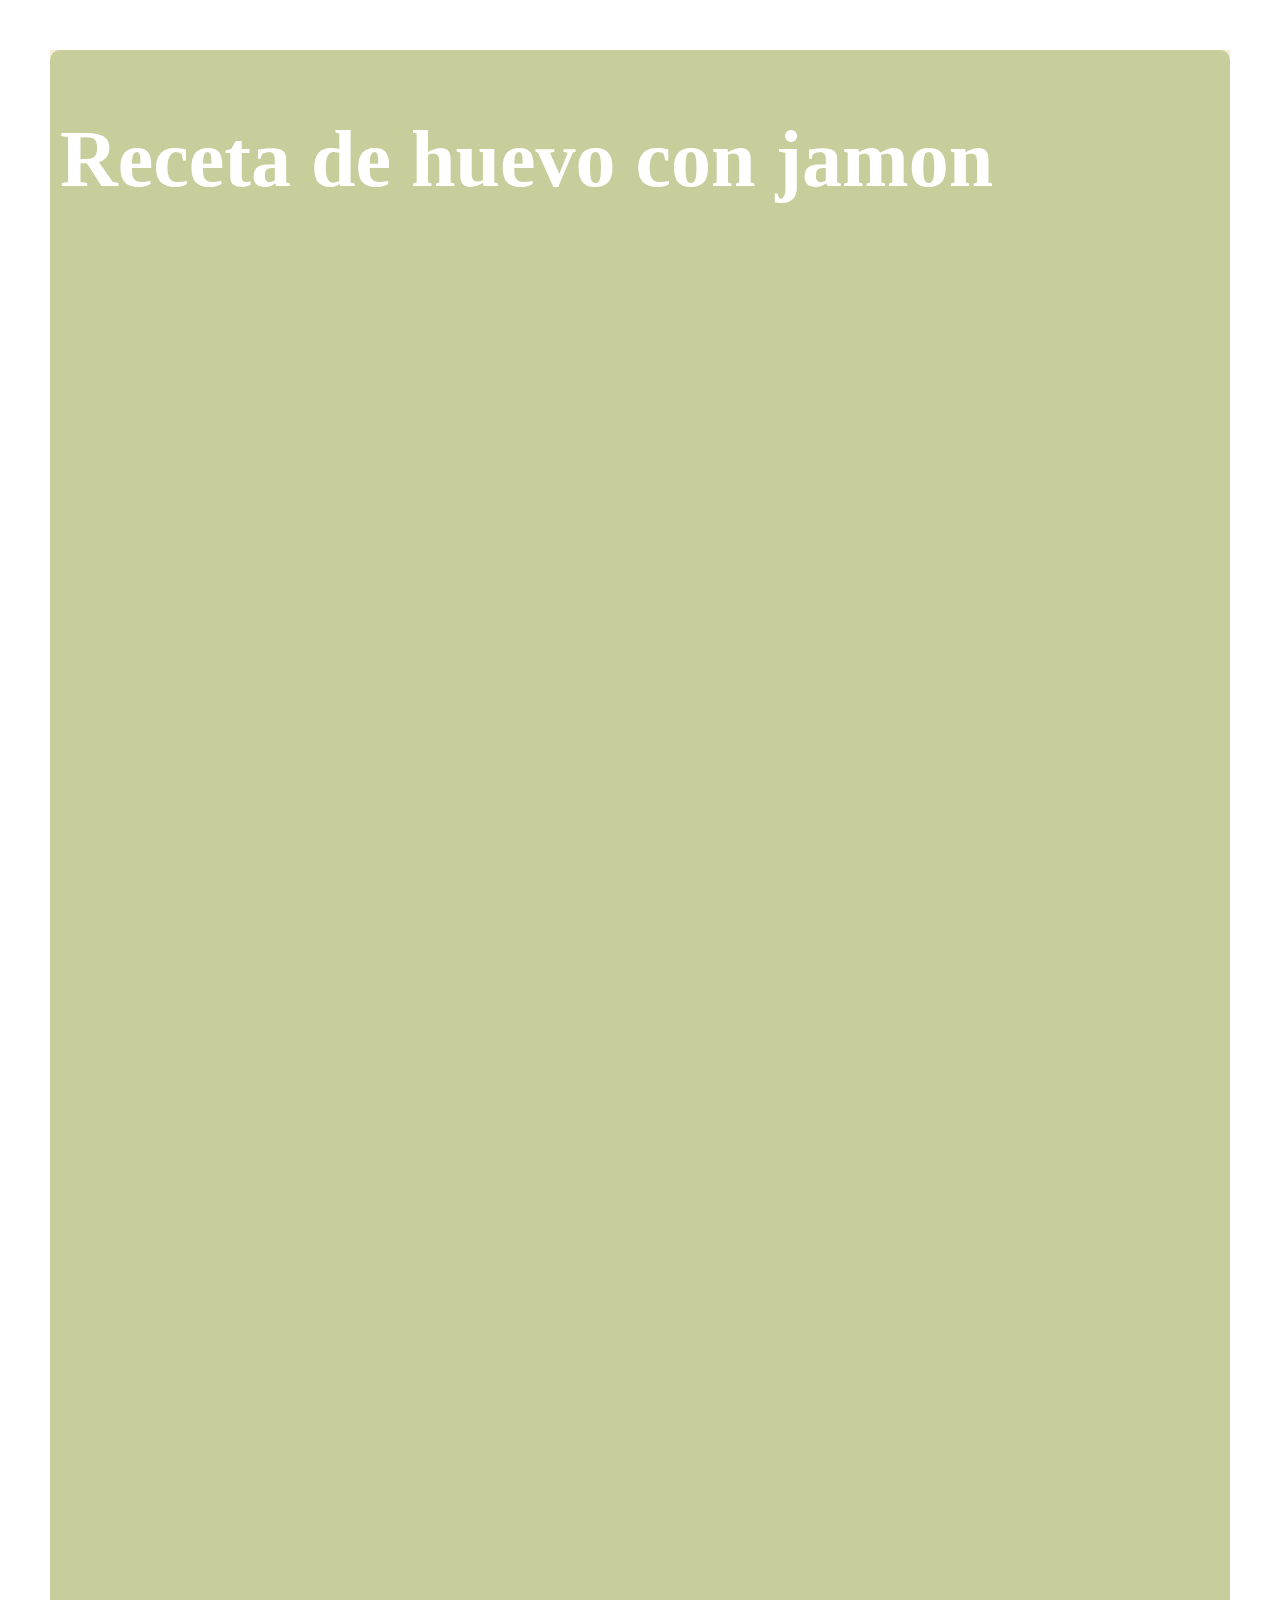
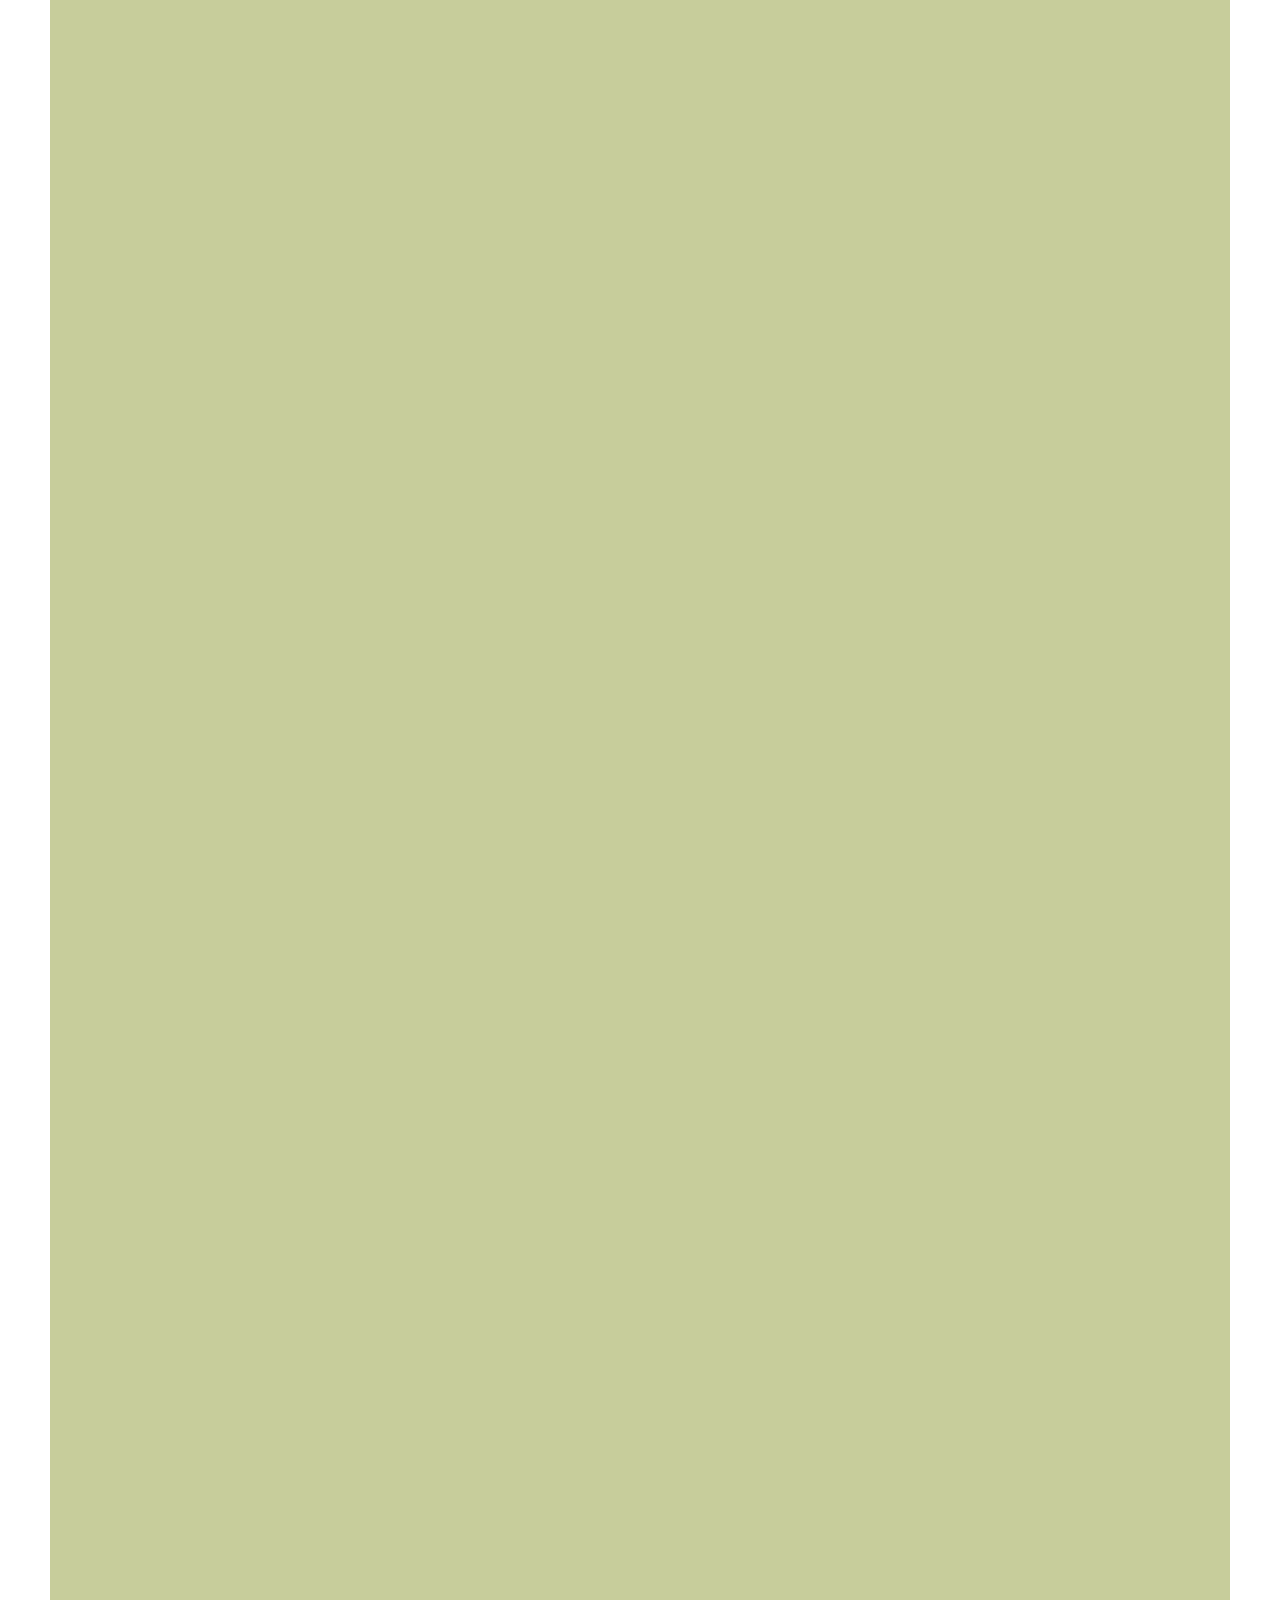
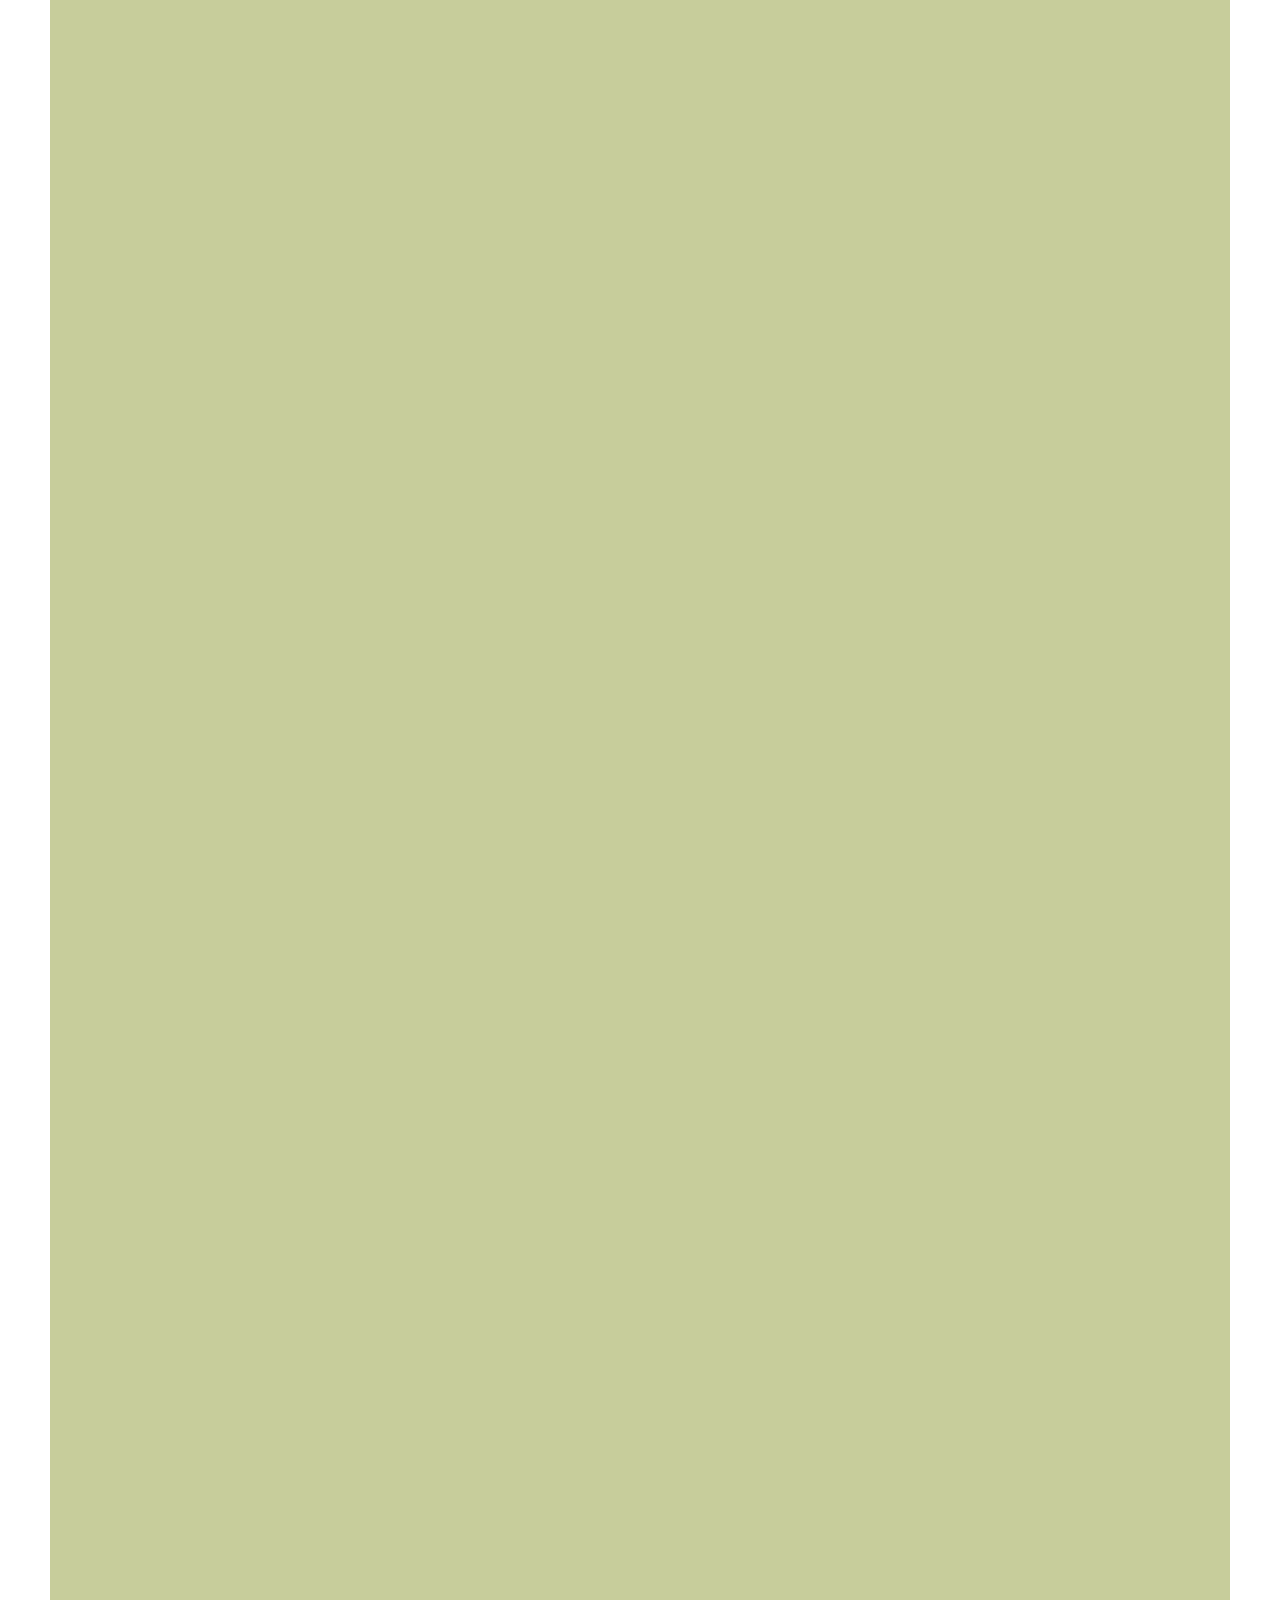
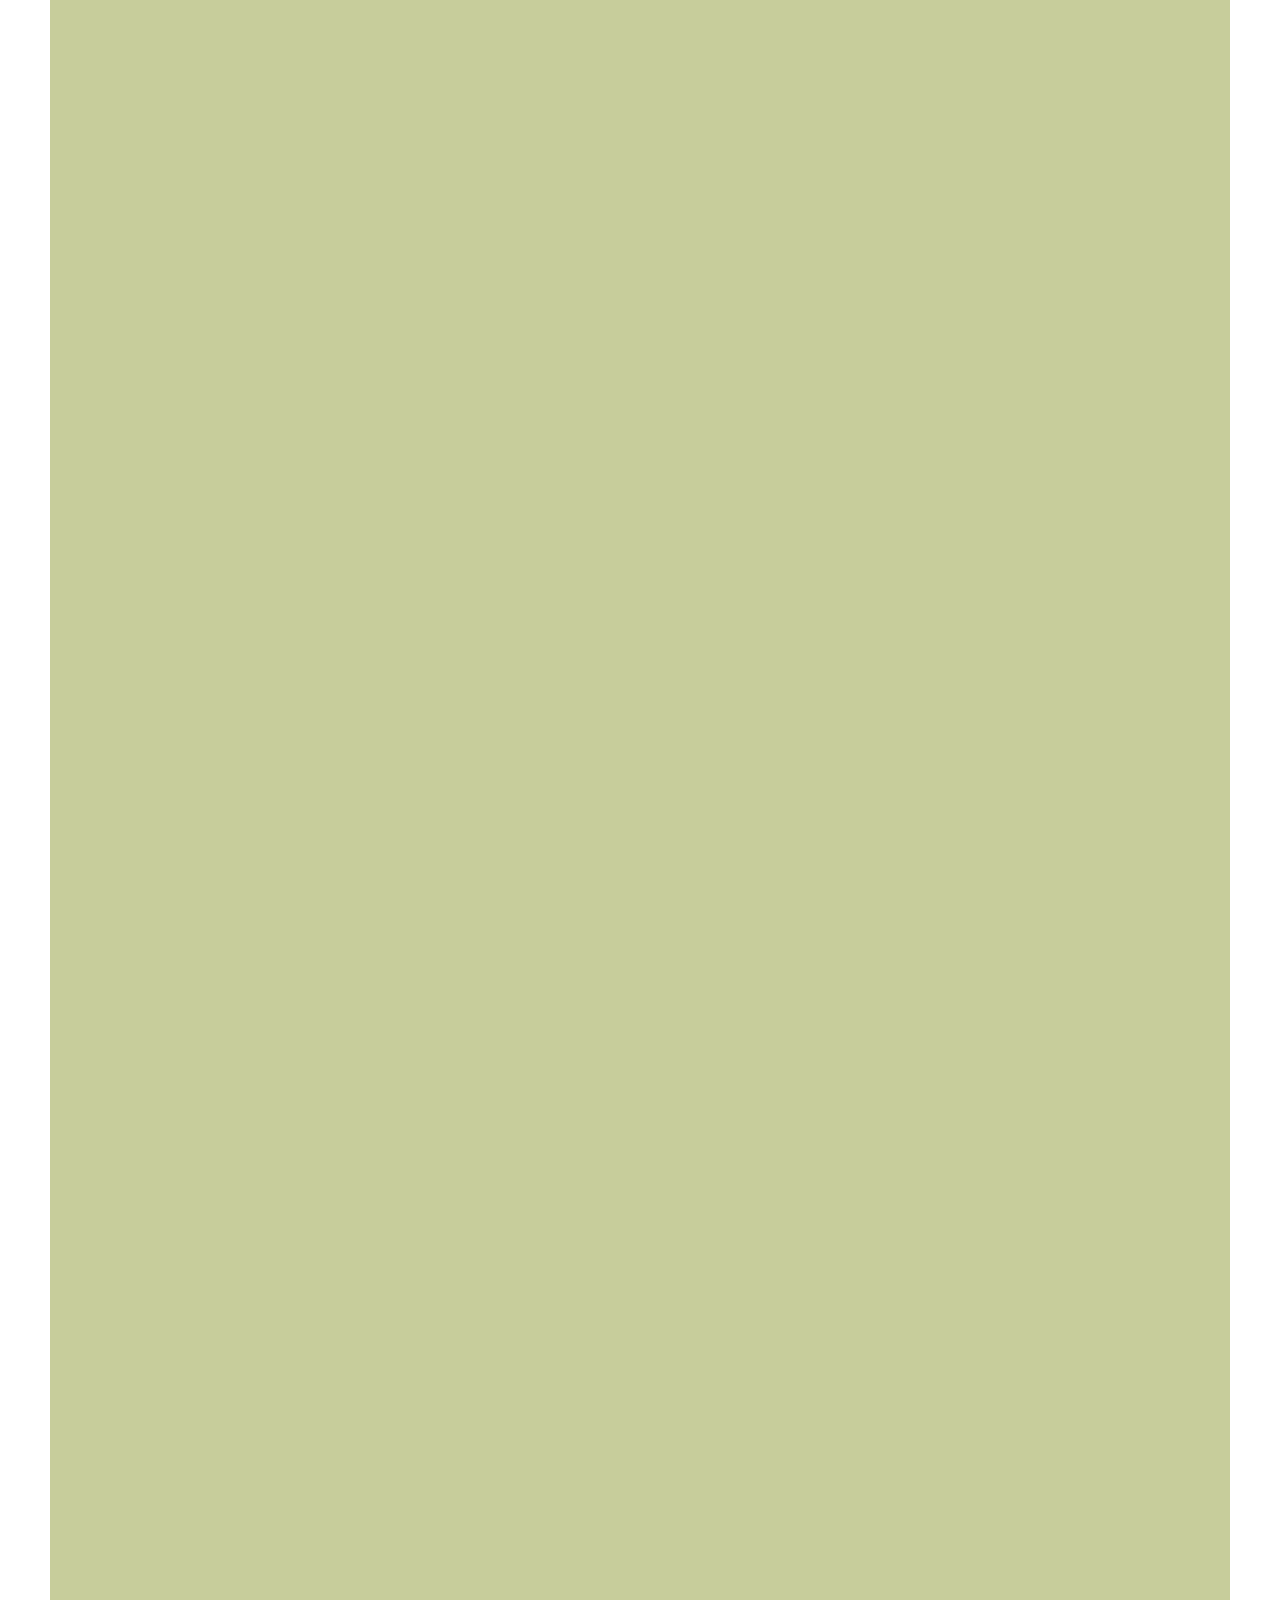
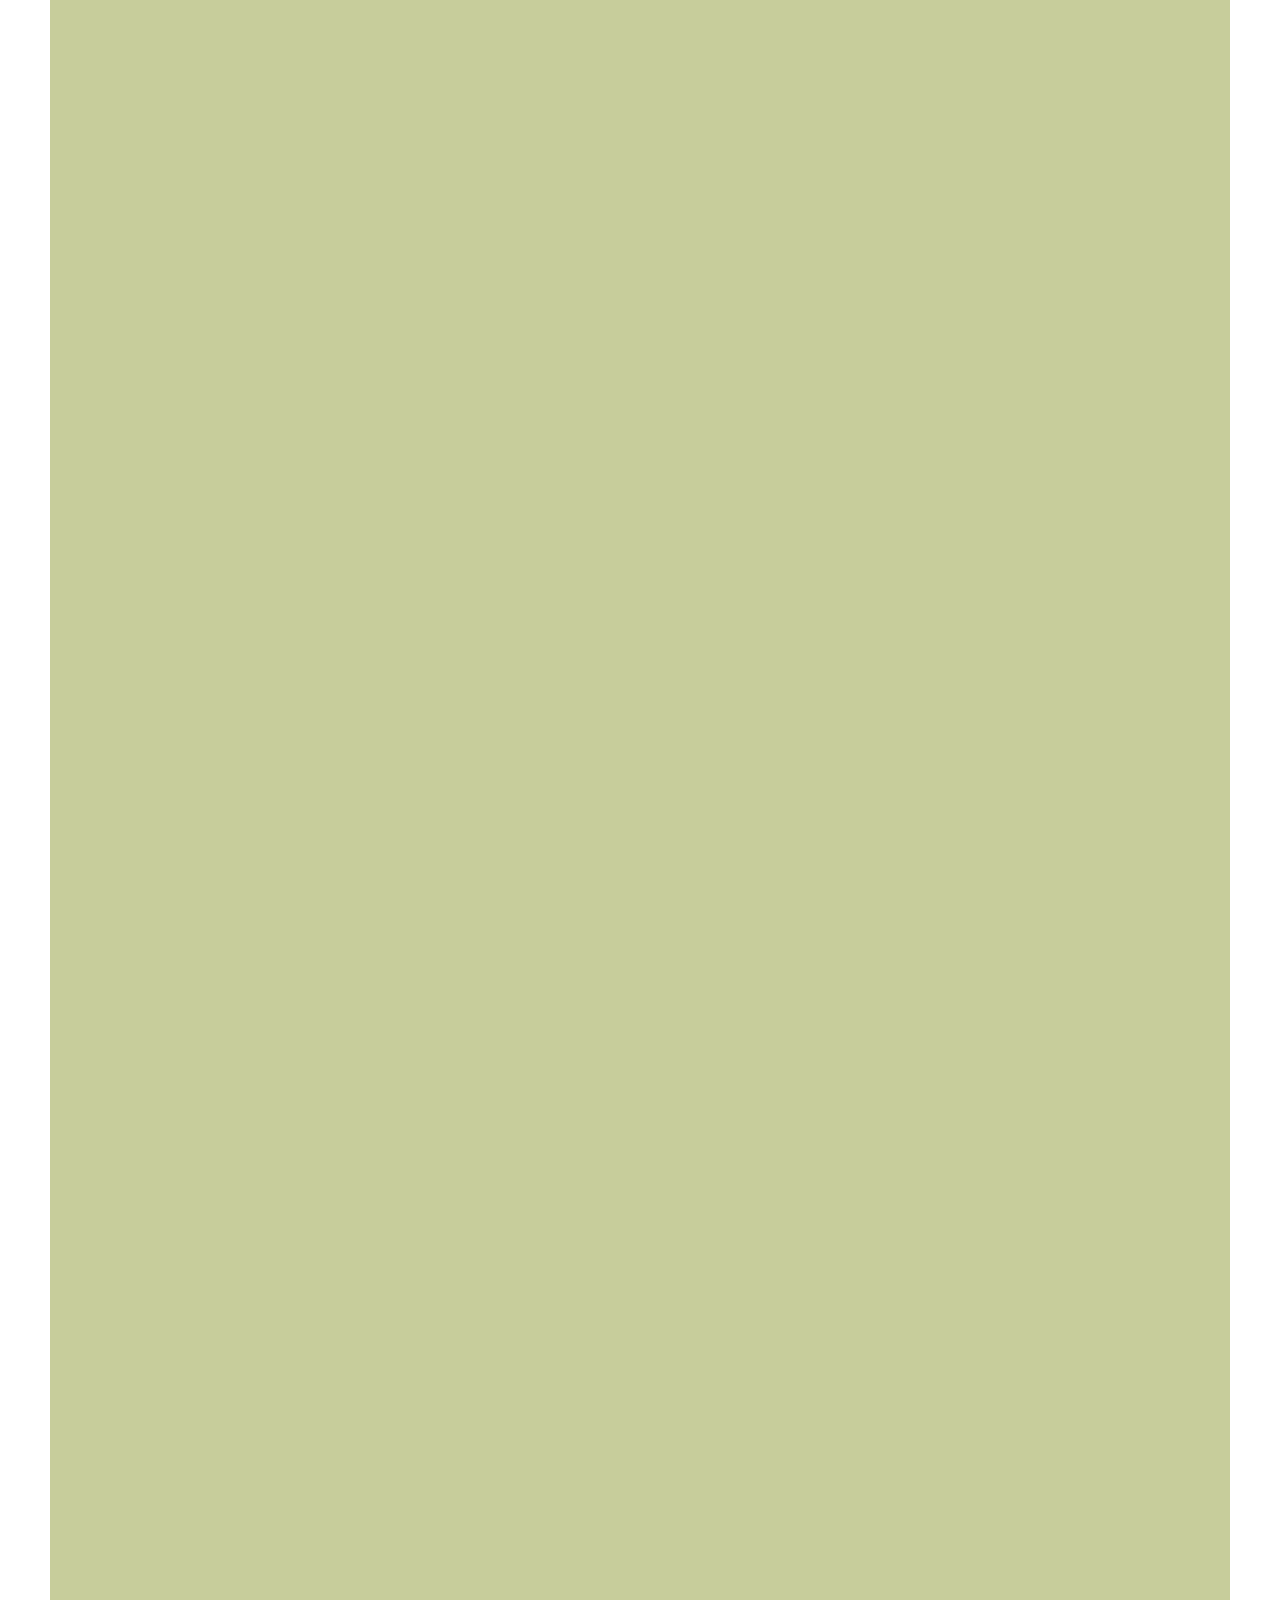
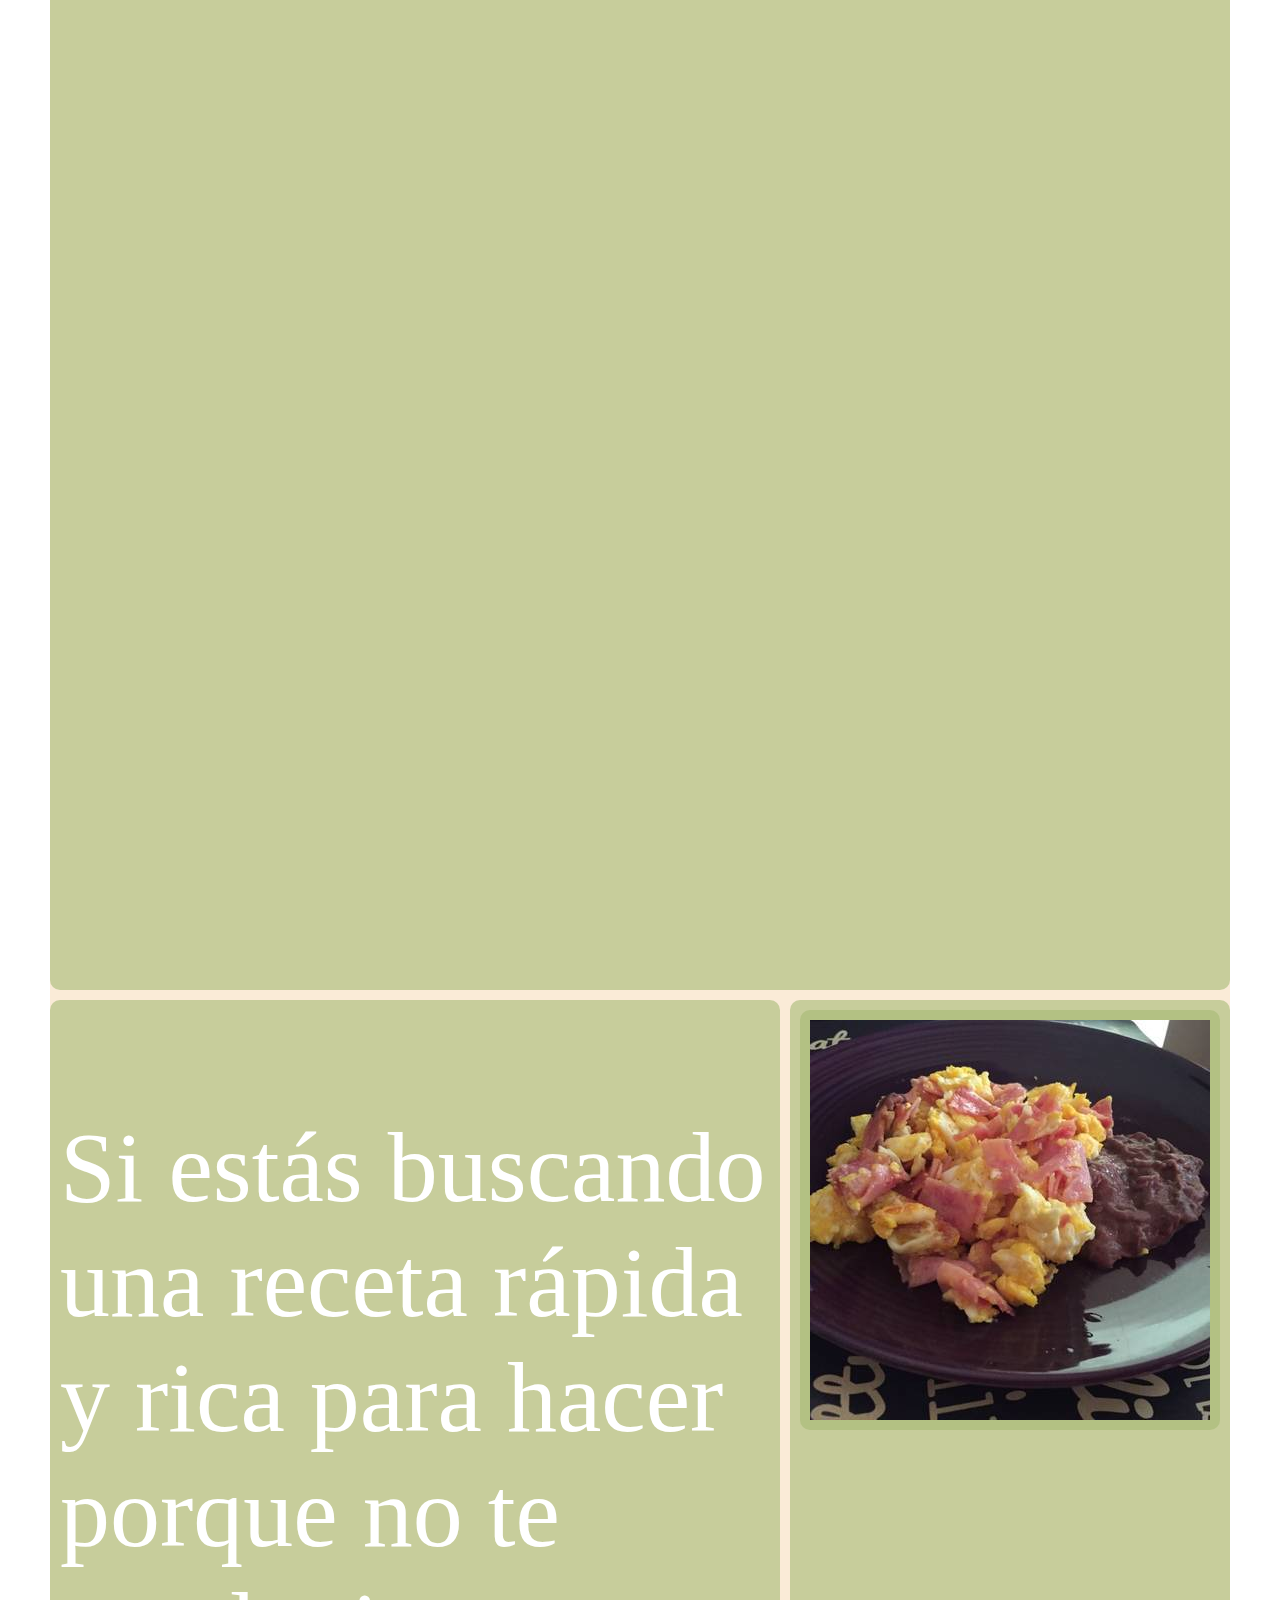
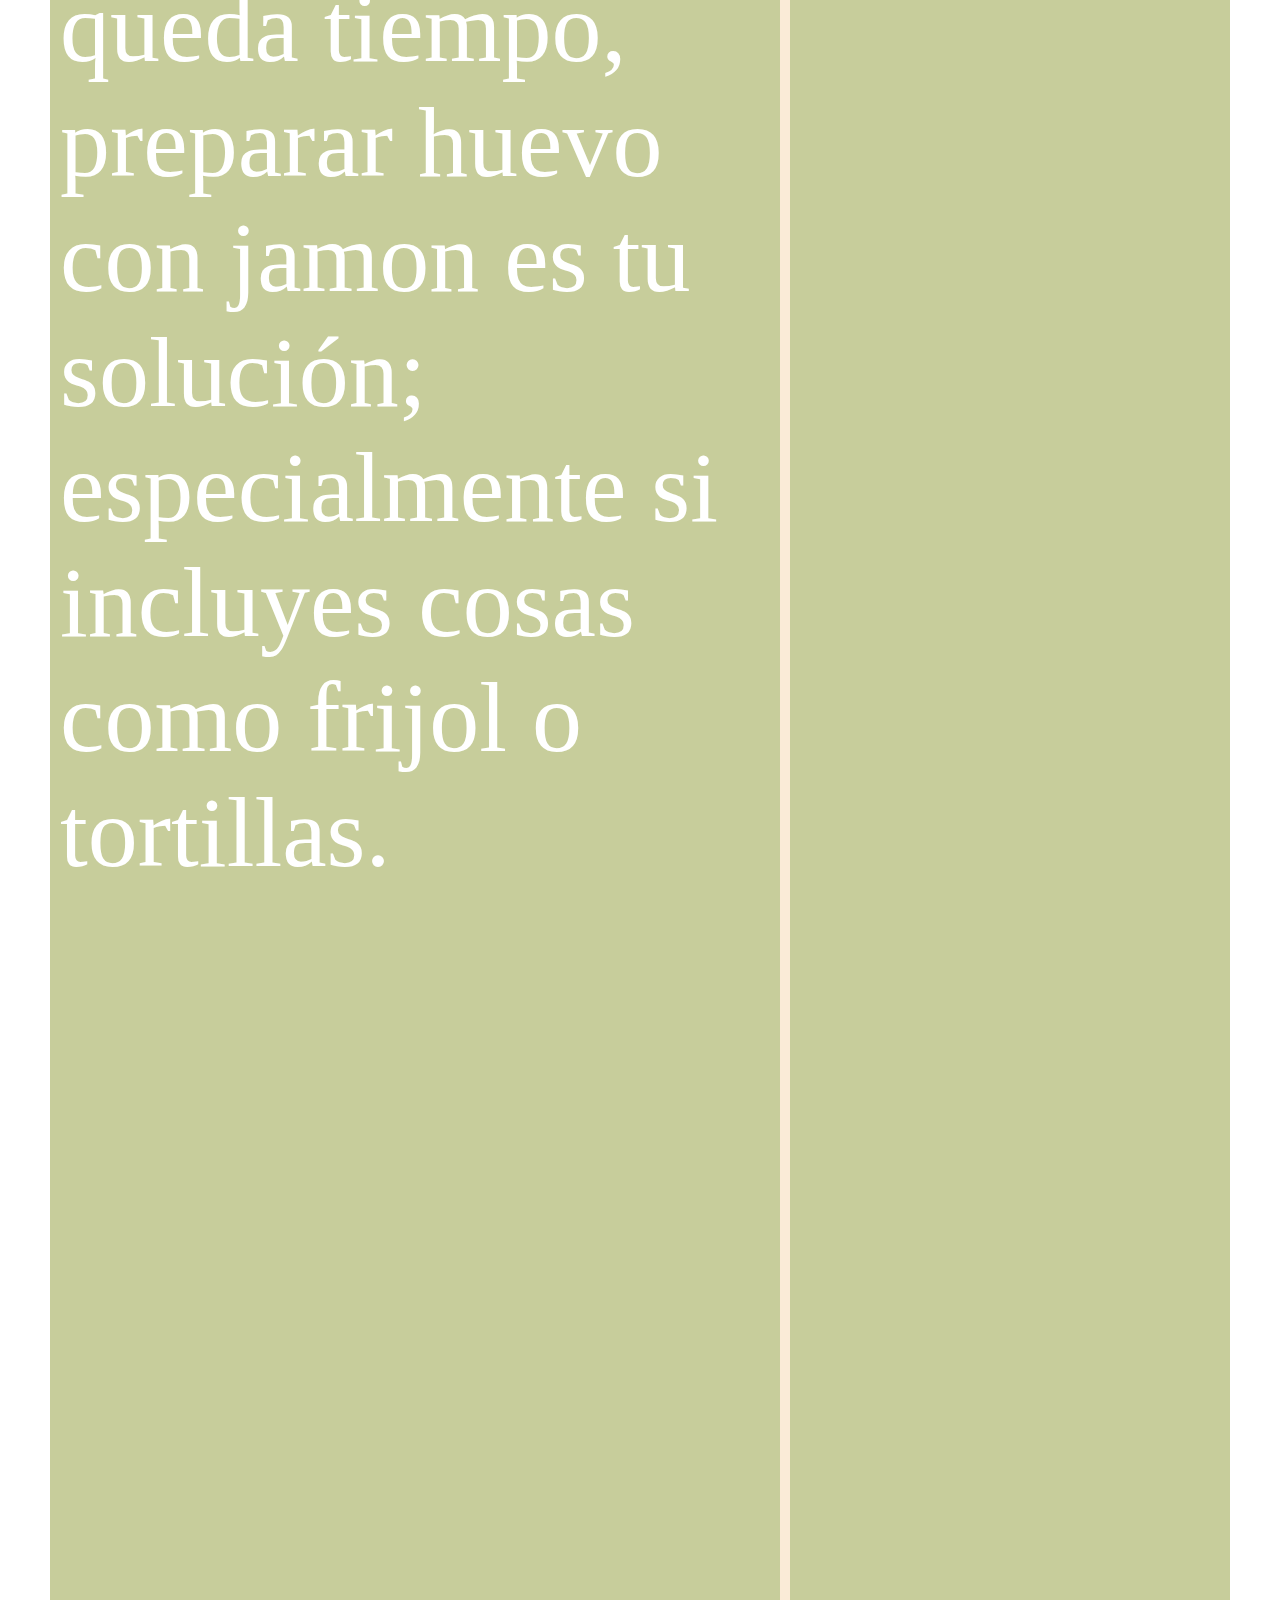
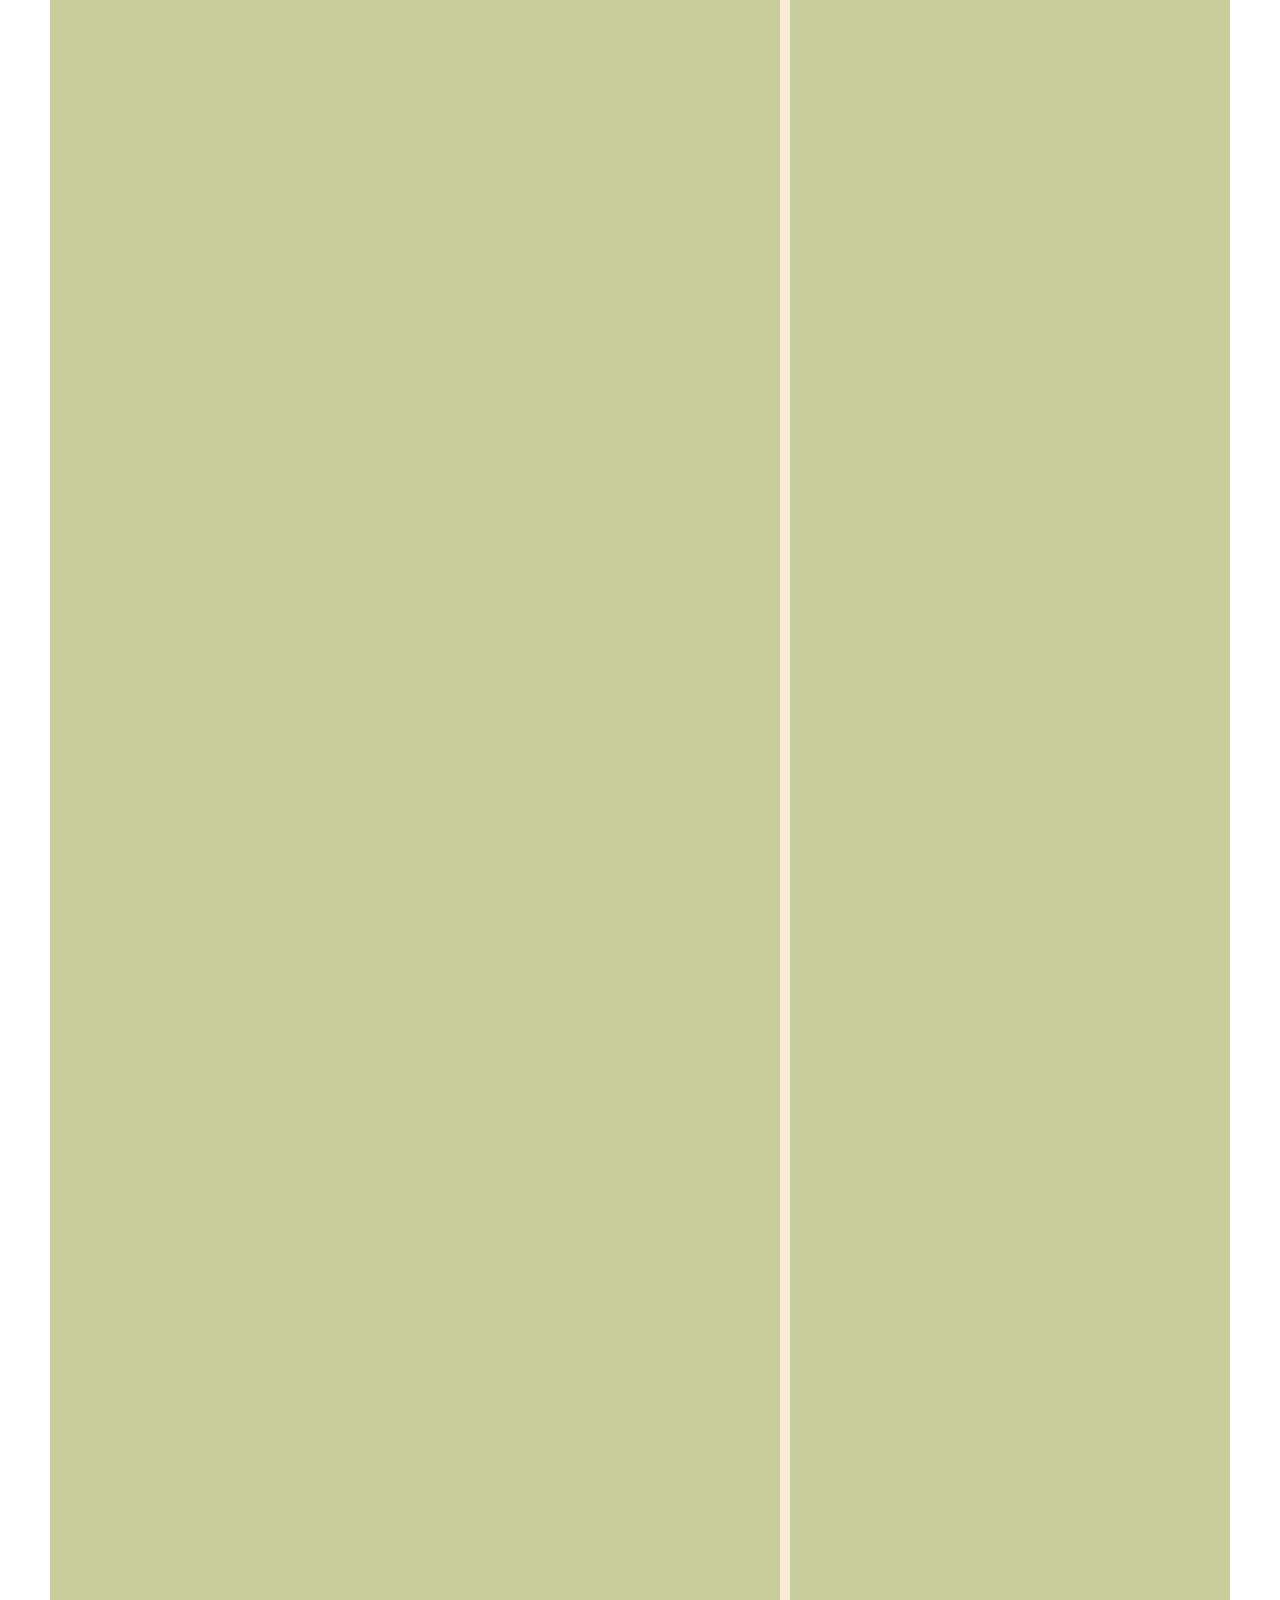
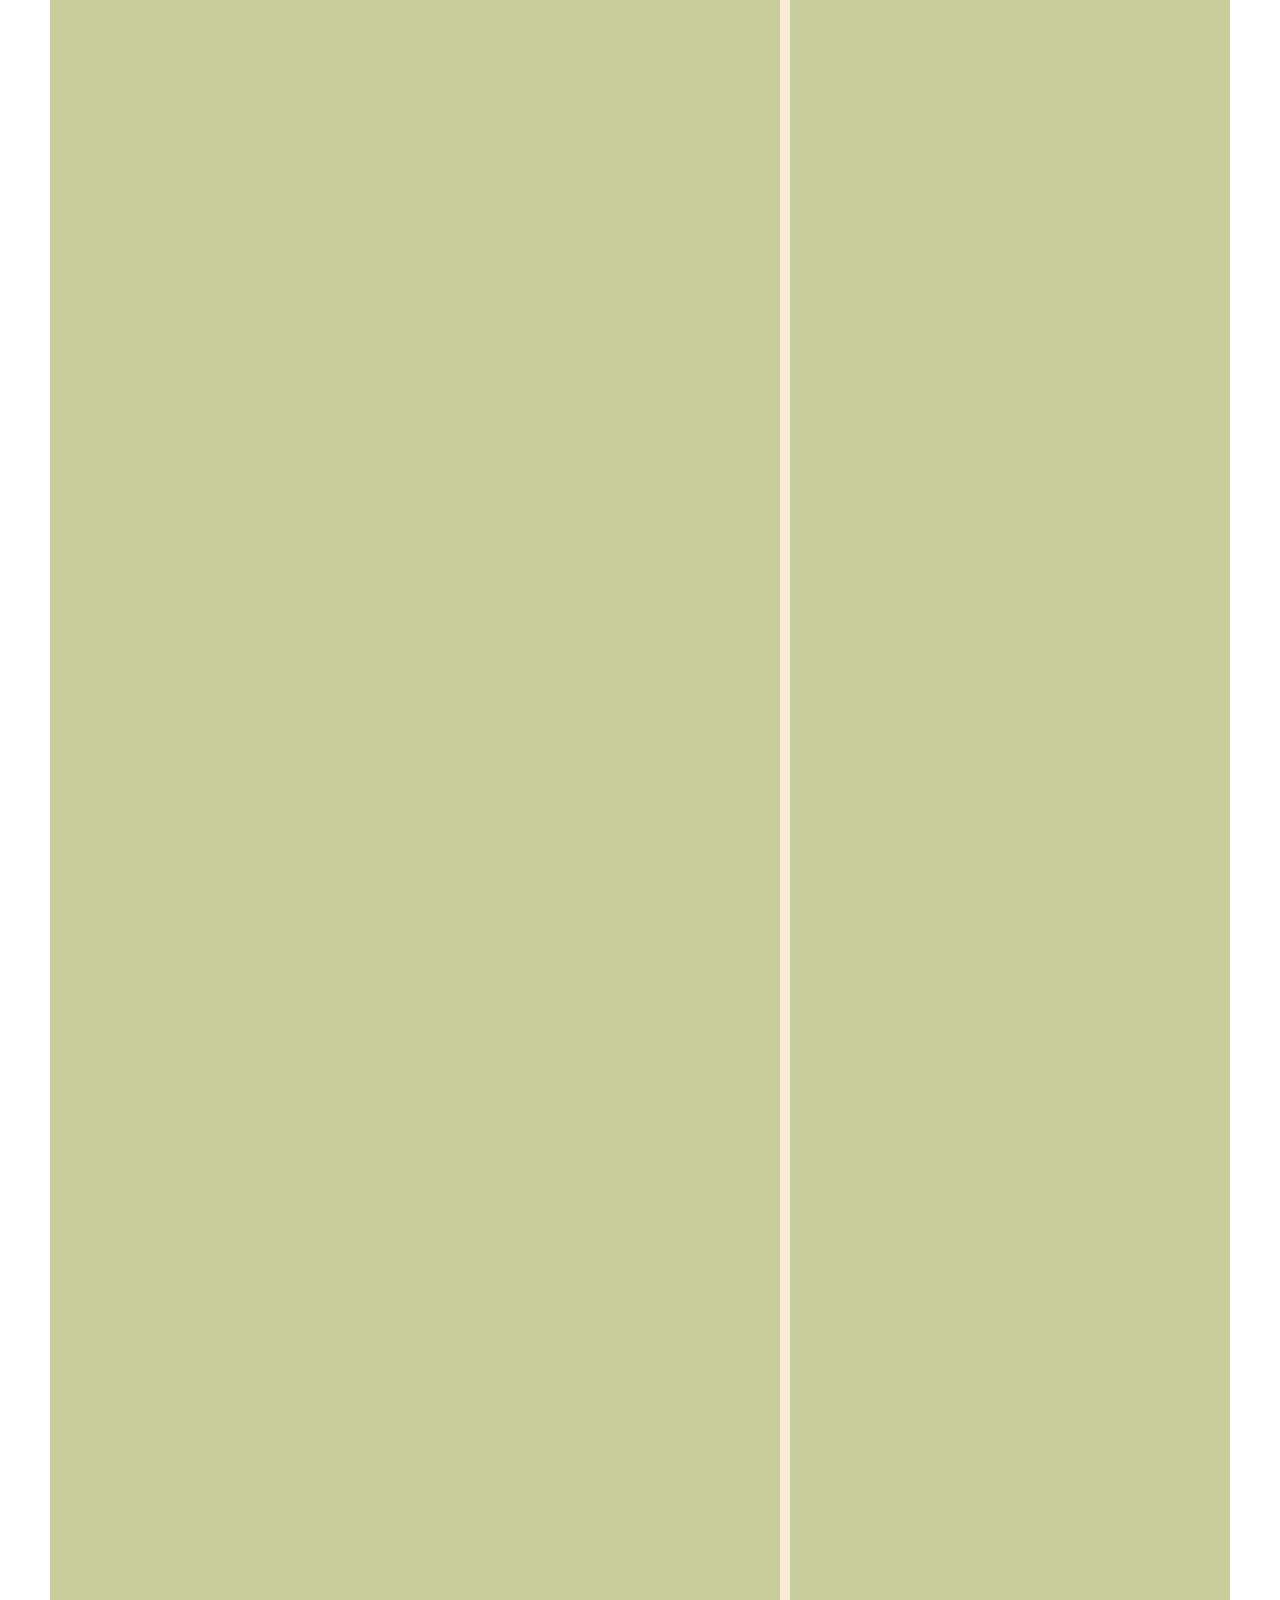
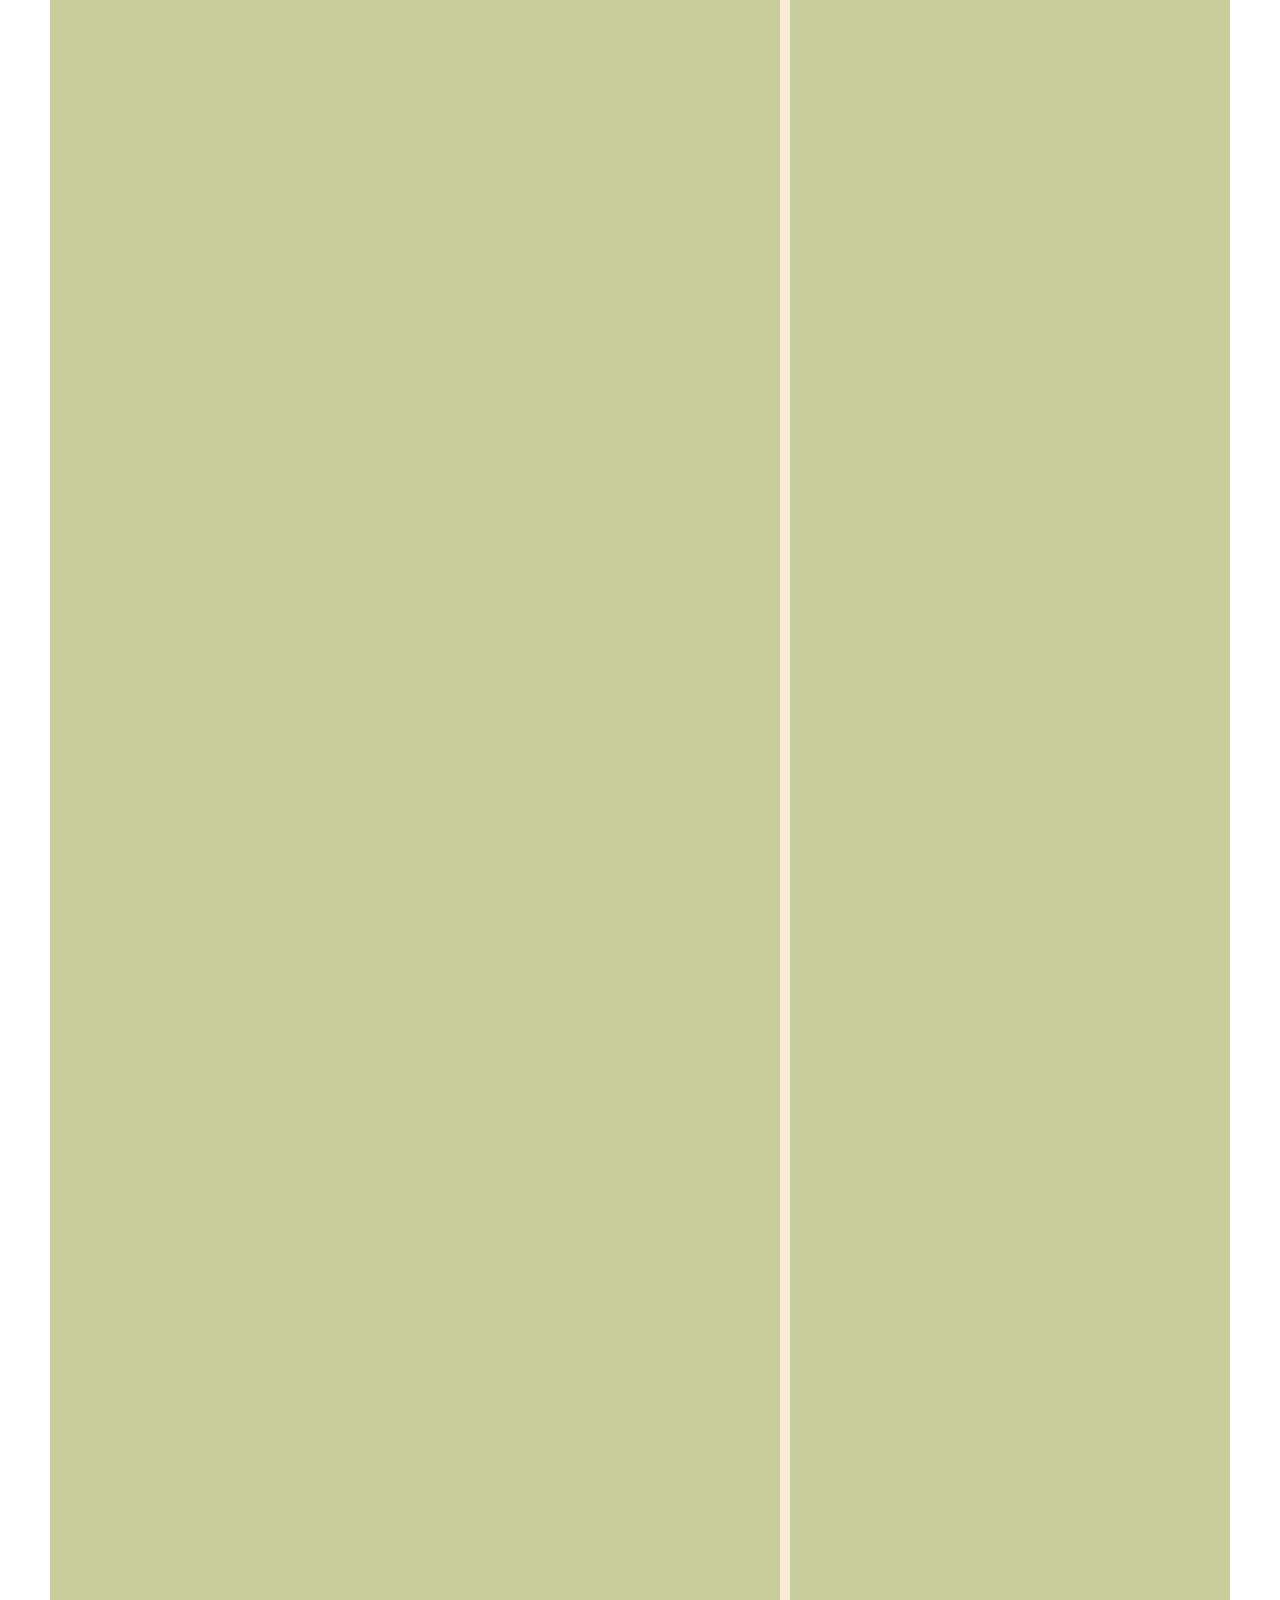
<file: Act_1_24CV.html>
<!DOCTYPE html>
<html lang="en">
<head>
    <meta charset="UTF-8">
    <meta name="viewport" content="width=device-width, initial-scale=1.0">
    <title>Receta de comida</title>
</head>
<body> 
    <main>
        <header class="box header"><h1 id="titulo">Receta de huevo con jamon</h1></header>
       <aside class="box aside"><img src="photo.jpg" alt="Huevo con jamon" class="box image"></aside> 
        <article class="box article"><p>Si estás buscando una receta rápida y rica para hacer porque no te queda tiempo, preparar huevo con jamon es tu solución; especialmente si incluyes cosas como frijol o tortillas.</p>
            <br></article>
            
        <article class="box article"><h3>¿Que herramientas necesitas?</h3>
            <ul>
                <li>Sartén</li>
                <li>Espátula</li>
                
                    <ul>
                        <li>Nota, de preferencia (Y para no dañar tu sartén), utilice una espátula de plástico</li>
                    </ul>   
                <li>Plato plano</li>    
            </ul> 
        </article>
        <article class="box article"><h3>Ingredientes:</h3>
        <ol>
            <li>Huevo(s)</li>
            <li>Jamon</li>
            <ol type="I">
                <li>La cantidad es a elegir del usuario</li>
            </ol>
            <li>Frijol</li>
            <ol type="I">
                <li>Opcional</li>
            </ol>
            <li>Tortilla</li>
            <ol type="I">
                <li>Opcional</li>
            </ol>
            <li>Chile</li>
            <ol type="I">
                <li>Opcional</li>
            </ol>
            <li>Aceite</li>
            <ol type="I">
                <li>Opcional (Ó podrías sustituirlo por mantequilla en aerosol)</li>
            </ol>
        </ol>
    </article>
        <article class="box article"><h3>A cocinar!!</h3>
        <h4>¿Qué pasos debemos seguir?</h4>
    
            <ol>
                <li>Corta el jamón en trocitos pequeños o grandes (Según tu preferencia)</li>
                <li>Antes de prender tu estufa, coloca tu aceite o mantequilla en aerosol en el sartén, tras esto, prende tu estufa a la temperatura que desees (De preferiencia en lo más bajo)</li>
                <li>Espera entre 20 y 30 segundos (Si colocaste el fuego en bajo), tras esto, coloca los huevos (Evidentemente solo clara y yema) dentro del sartén</li>
                <li>Esperta entre 15-25 segundos después de colocar los huevos, tras esto, coloca el jamón cortado y revuelve el huevo</li>
                <li>Espera entre 20-30 segundos, pasados estos segundos, continua revolviendo</li>
                <li>Esto dependerá de la persona, pero hasta que el huevo tome una color como el de la imágen.</li>
                <li>Sirvelo en el plato, y ¿disfruta!</li>
            </ol>
        <h3>Nota</h3>
        <ul>
            <li>Los frijoles de preferencia, que los tengas listos desde días antes o que sean de bolsa (Ejemplo, la costeña), pues si te tomas el tiempo de hacerlo desde que haces los huevos, romperías el objetivo de que este, sea una receta rápida</li>
        </ul>
    </article>
      <article class="box article"> <h3>Información nutrimental</h3>
        <p>Suponiendo que hiciste un total 100 gr de huevo y usaste 65 gr de jamón, nuestra comida tendría la siguiente aportación</p>
    
        <table border="1px">
            <thead>
                <tr>
                    <tr>
                        <th colspan="8">
                            Calorías por porción (Aproximado de 100 gr de huevo y 65 de jamón) = 295 Calorías
                        </th>
                    </tr>
                    <th>Carbohidratos</th>
                    <th>Energía</th>
                    <th>Grasas</th>
                    <th>Fibra</th>
                    <th>Proteína</th>
                    <th>Grasas saturadas</th>
                    <th>Sodio</th>
                    <th>Azucares</th>               
                </tr>
            </thead>
            <tbody>
                <tr>
                    <td>5.2 g</td>
                    <td>295 Kcals</td>
                    <td>18.2 g</td>
                    <td>.4 g</td>
                    <td>20.6 g</td>
                    <td>7.5</td>
                    <td>450mg</td>
                    <td>3 g</td>
                </tr>
            </tbody>
        </table>

    </article>
       <footer class="box footer"> <h4>¿Deseas ver más recetas? Coloca tus siguientes datos y contáctanos</h4>
            <form action="">
                <fieldset>
                    <legend>Coloca tus datos</legend>
                    <label for="name">Nombre</label>
                    <input type="text" id="name" placeholder="Coloca tu nombre" required>
                    <hr>
                    <label for="correo">Correo</label>
                    <input type="email" id="correo" placeholder="example@gmail.com">
                    <hr>
                    <label for="comentario">¿Algún comentario?</label>
                    <textarea id="comentario" cols="100" rows="5"></textarea>
                    <hr>
                    <label for=""></label>
                    <input type="submit" value="Enviar">
                </fieldset>
            </form>
            <a href="index.html" >Ir a página del administrador</a>
            <a href="#titulo">Ir al inicio</a>
            
            <link rel="stylesheet" href="stylesreceta.css">
        </footer>
    </main>
    
</body>
</html>
</file>
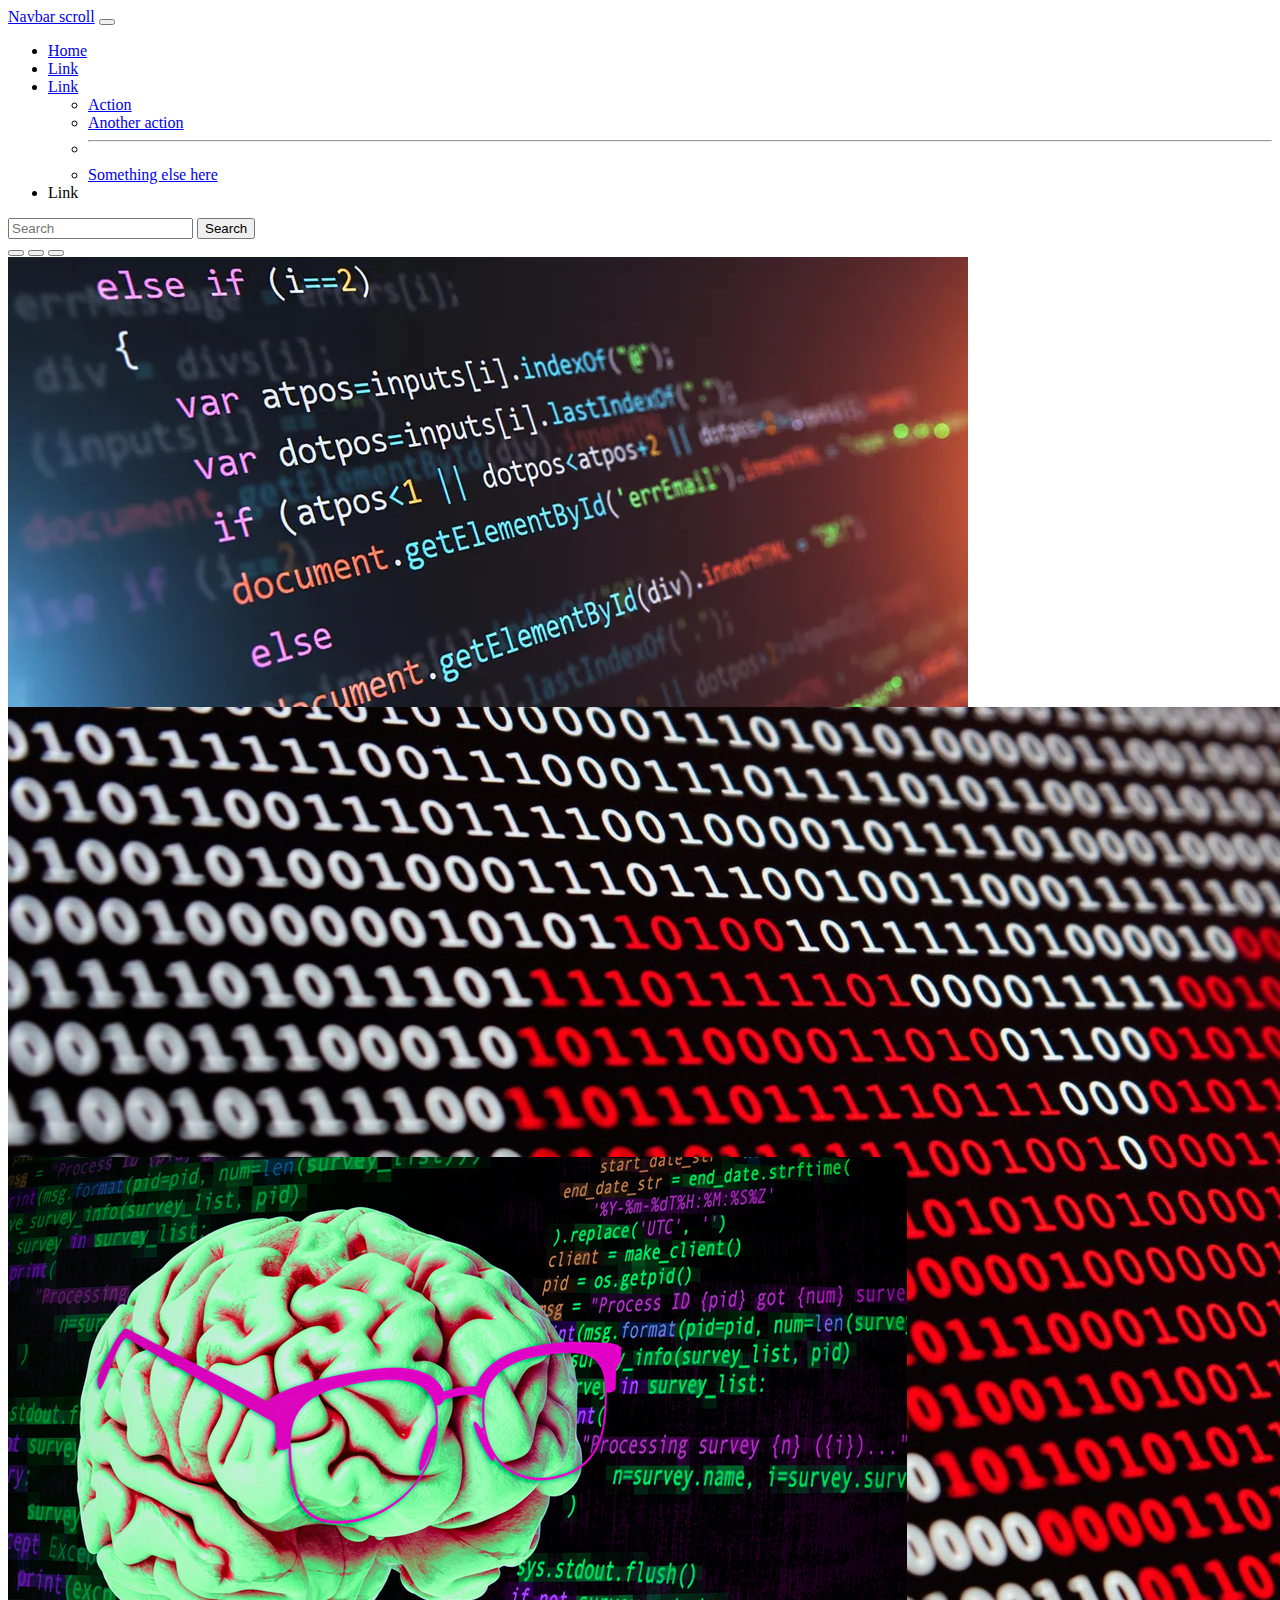
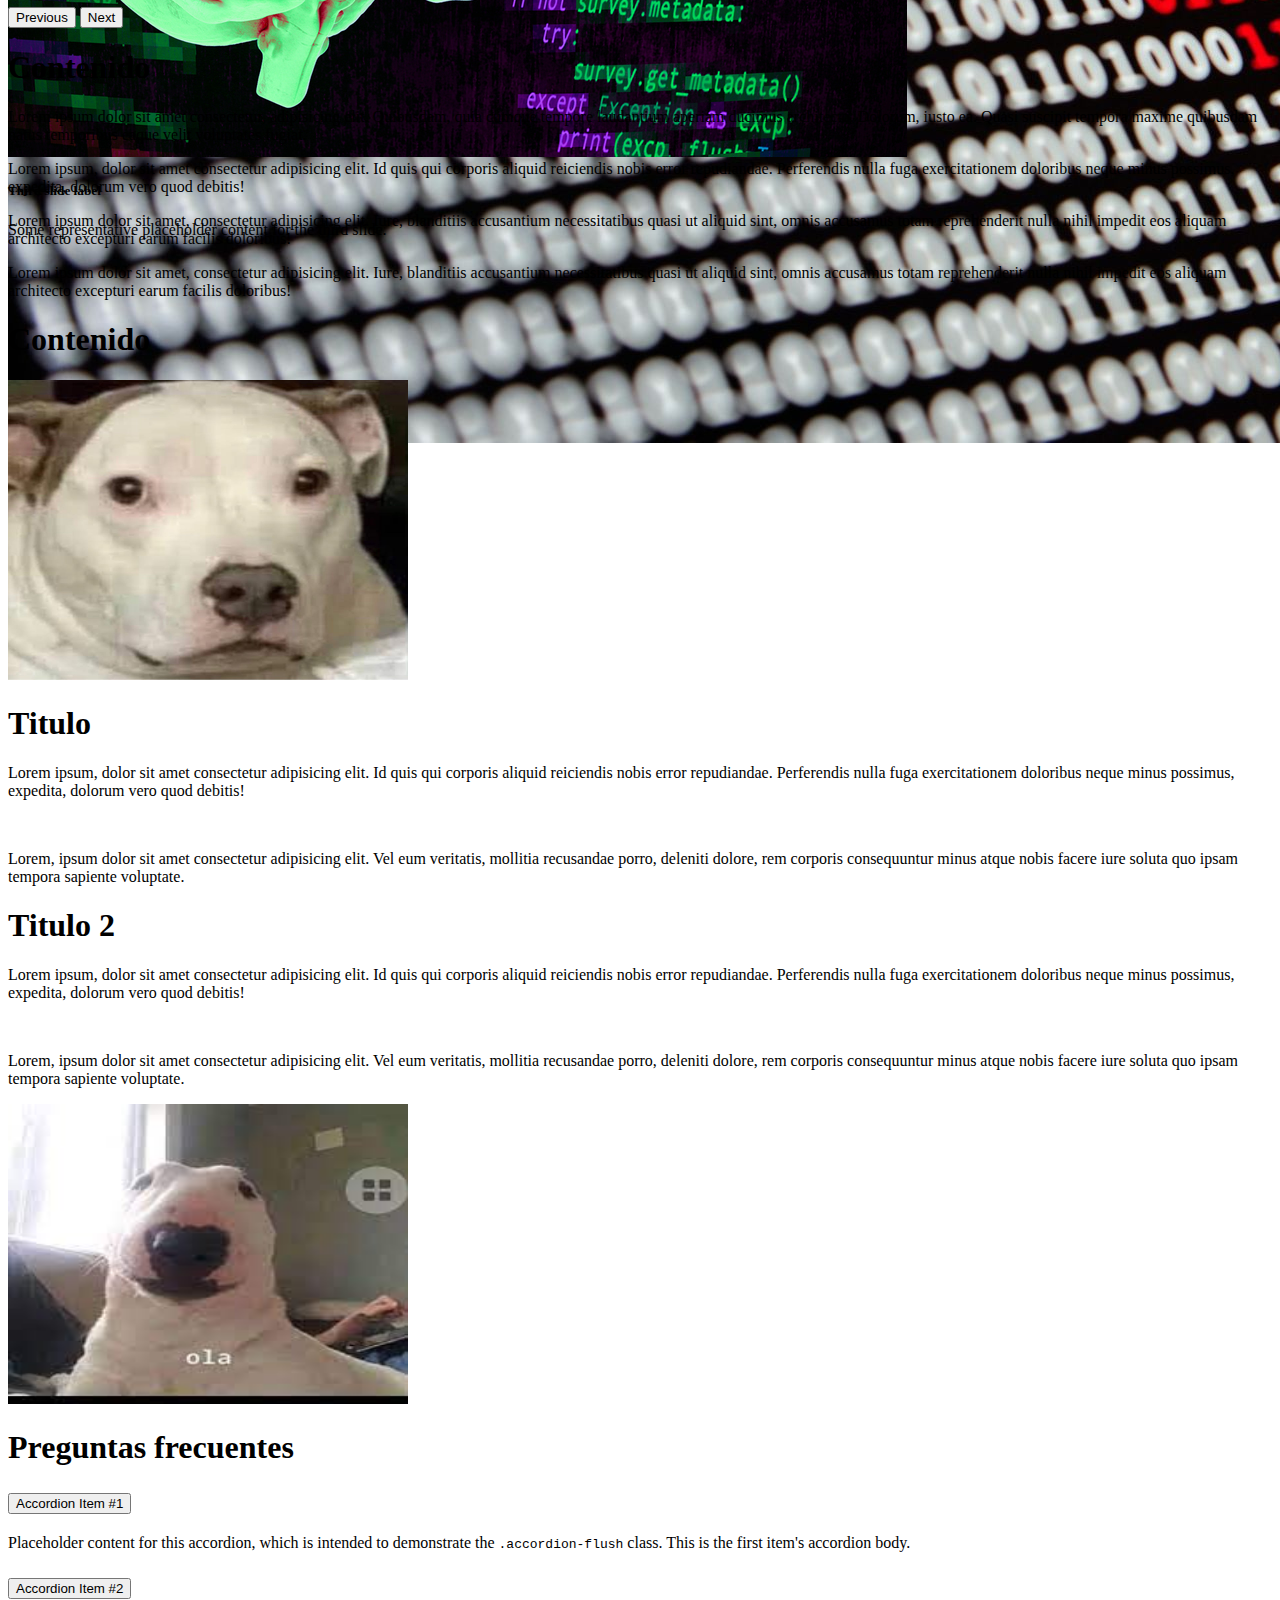
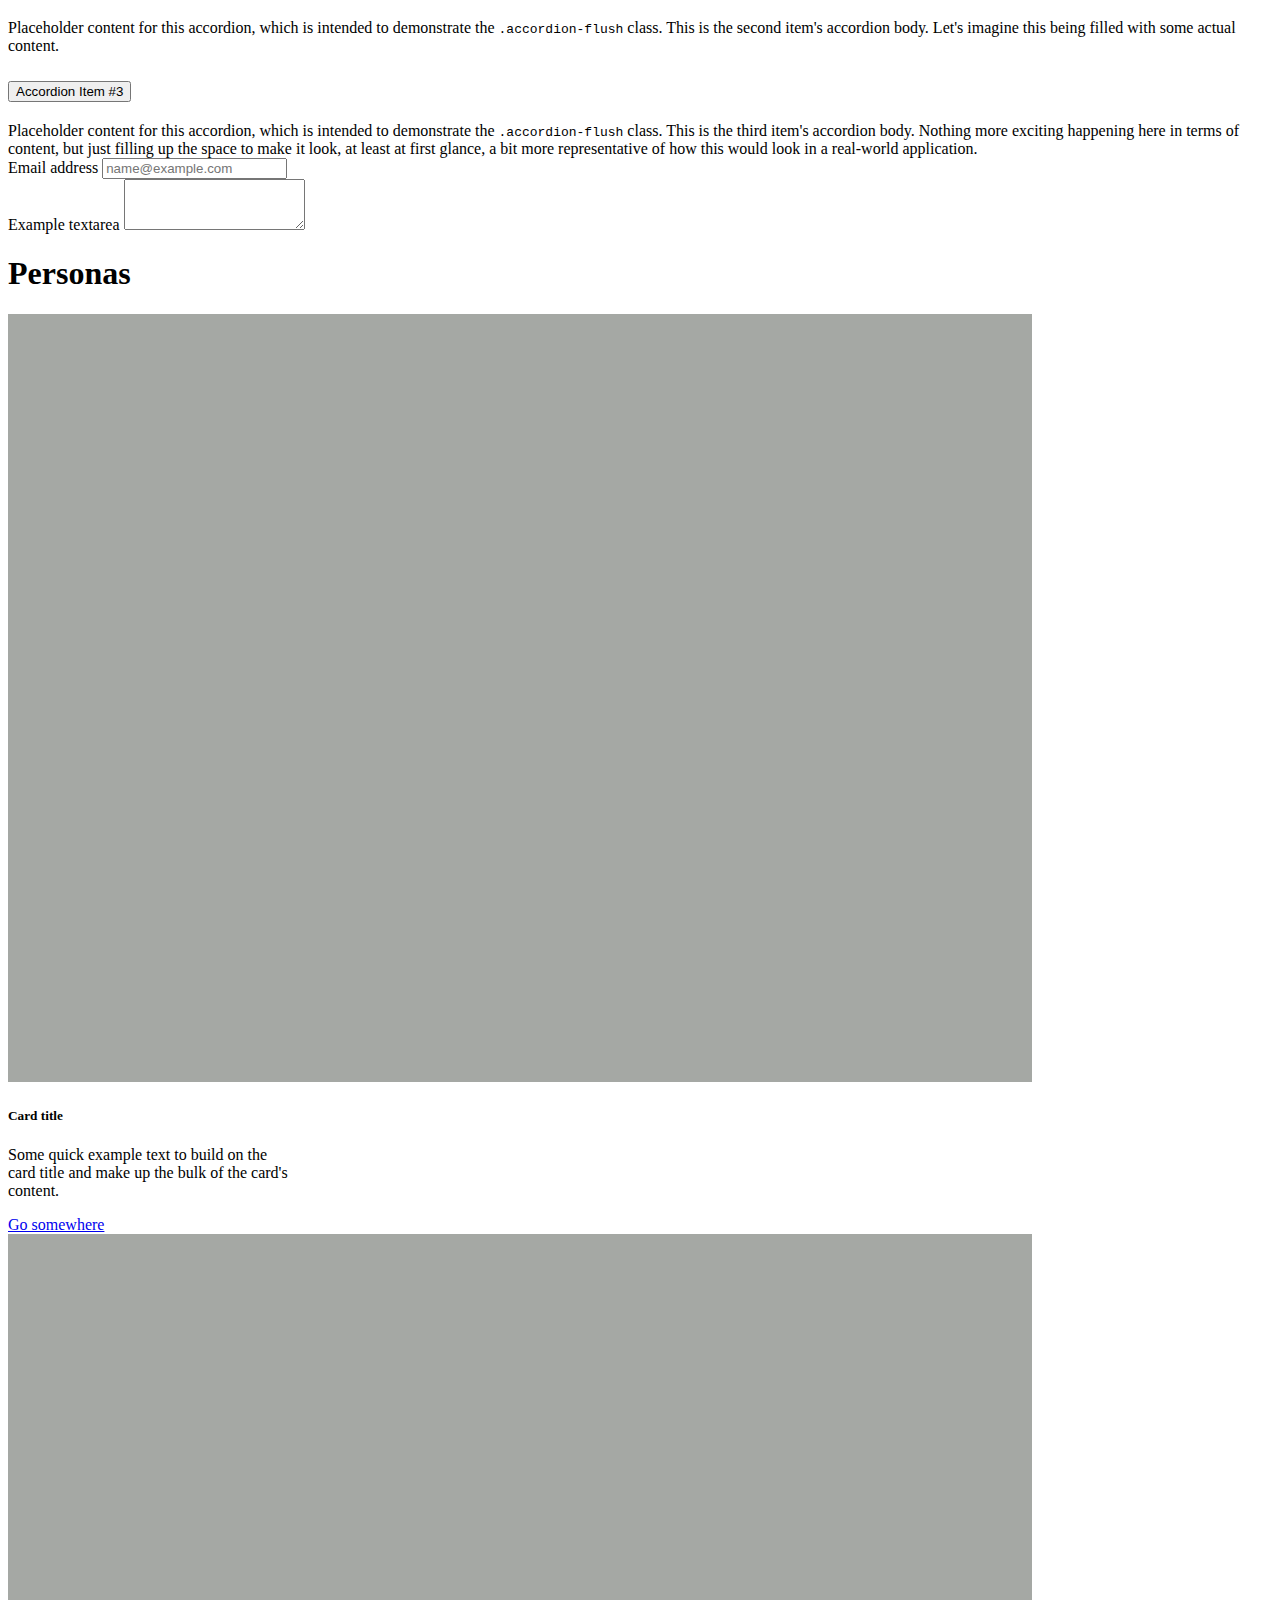
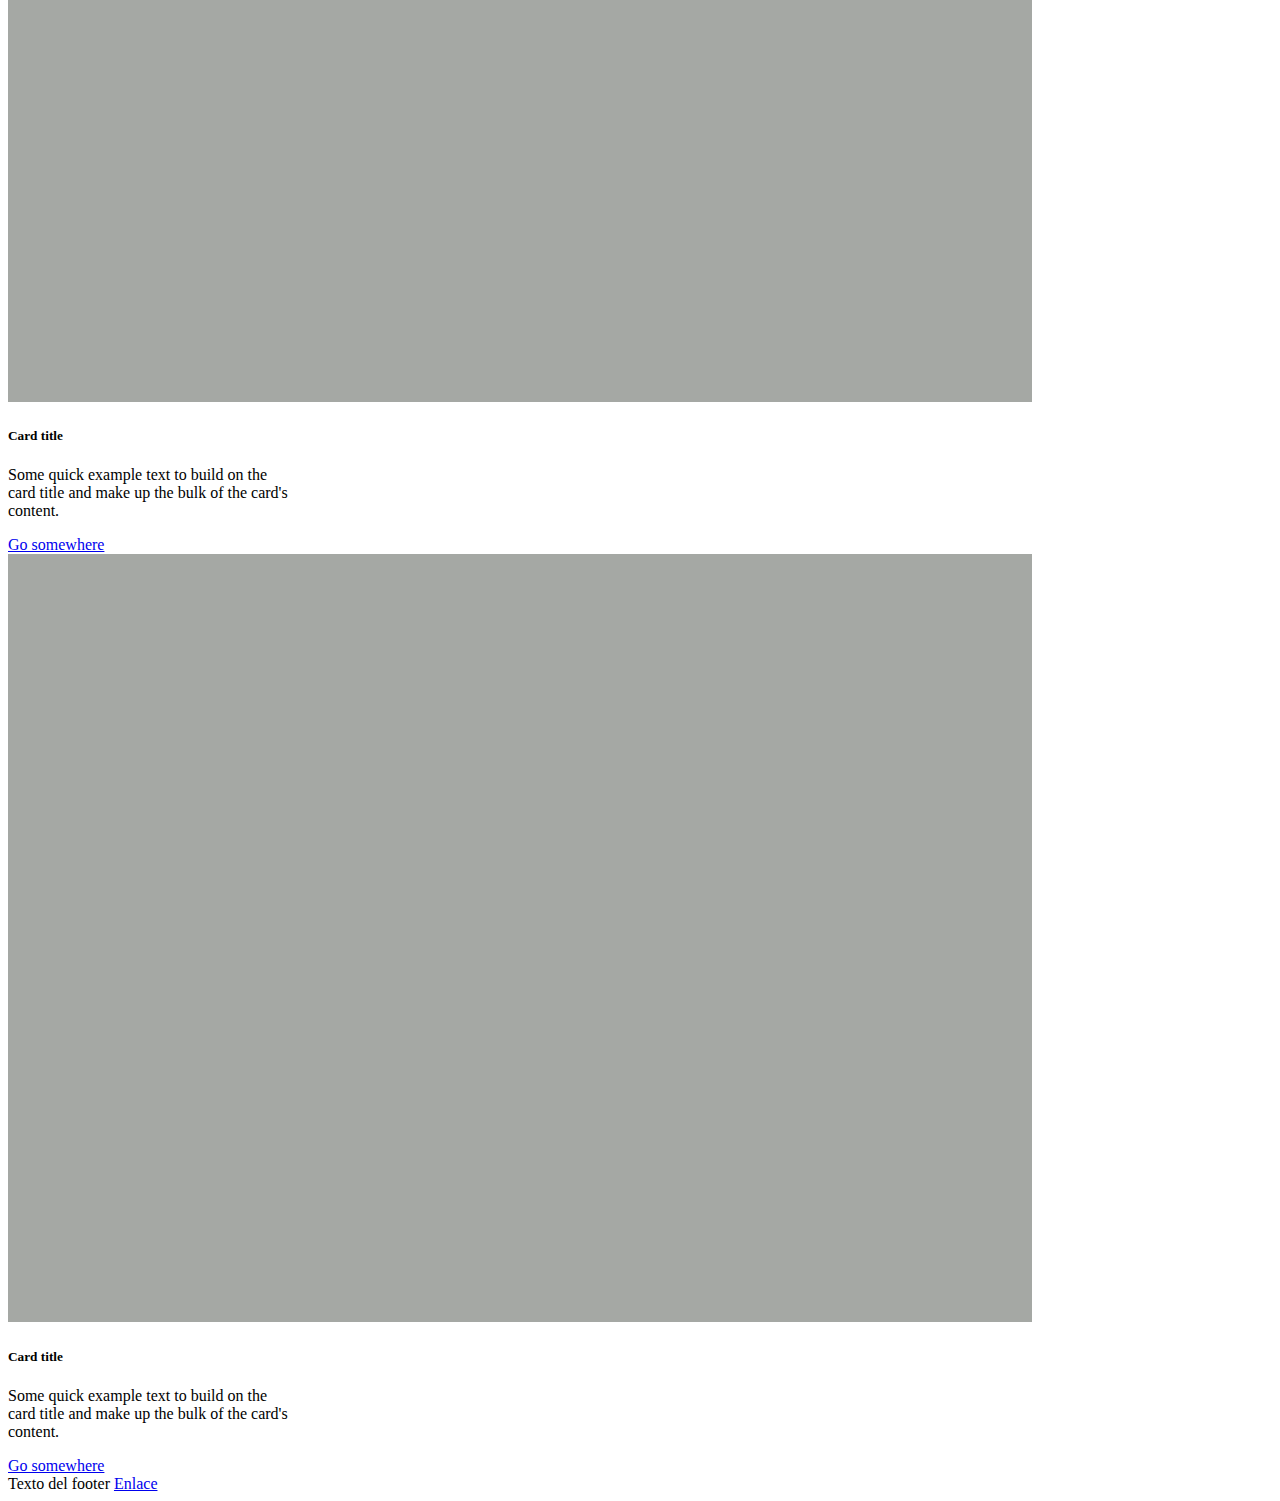
<file: bootstrap.html>
<!DOCTYPE html>
<html lang="en">
<head>
    <meta charset="UTF-8">
    <meta name="viewport" content="width=device-width, initial-scale=1.0">
    <link href="https://cdn.jsdelivr.net/npm/bootstrap@5.3.2/dist/css/bootstrap.min.css" rel="stylesheet" integrity="sha384-T3c6CoIi6uLrA9TneNEoa7RxnatzjcDSCmG1MXxSR1GAsXEV/Dwwykc2MPK8M2HN" crossorigin="anonymous">
    <script src="https://cdn.jsdelivr.net/npm/bootstrap@5.3.2/dist/js/bootstrap.bundle.min.js" integrity="sha384-C6RzsynM9kWDrMNeT87bh95OGNyZPhcTNXj1NW7RuBCsyN/o0jlpcV8Qyq46cDfL" crossorigin="anonymous"></script>
    <style>
        .carousel-item {
            height: 450px;
        }
    </style>
    <title>Bootstrap</title>
</head>
<body>
    <nav class="navbar navbar-expand-lg bg-body-tertiary" data-bs-theme="dark">
        <div class="container-fluid">
          <a class="navbar-brand" href="#">Navbar scroll</a>
          <button class="navbar-toggler" type="button" data-bs-toggle="collapse" data-bs-target="#navbarScroll" aria-controls="navbarScroll" aria-expanded="false" aria-label="Toggle navigation">
            <span class="navbar-toggler-icon"></span>
          </button>
          <div class="collapse navbar-collapse" id="navbarScroll">
            <ul class="navbar-nav me-auto my-2 my-lg-0 navbar-nav-scroll" style="--bs-scroll-height: 100px;">
              <li class="nav-item">
                <a class="nav-link active" aria-current="page" href="#">Home</a>
              </li>
              <li class="nav-item">
                <a class="nav-link" href="#">Link</a>
              </li>
              <li class="nav-item dropdown">
                <a class="nav-link dropdown-toggle" href="#" role="button" data-bs-toggle="dropdown" aria-expanded="false">
                  Link
                </a>
                <ul class="dropdown-menu">
                  <li><a class="dropdown-item" href="#">Action</a></li>
                  <li><a class="dropdown-item" href="#">Another action</a></li>
                  <li><hr class="dropdown-divider"></li>
                  <li><a class="dropdown-item" href="#">Something else here</a></li>
                </ul>
              </li>
              <li class="nav-item">
                <a class="nav-link disabled" aria-disabled="true">Link</a>
              </li>
            </ul>
            <form class="d-flex" role="search">
              <input class="form-control me-2" type="search" placeholder="Search" aria-label="Search">
              <button class="btn btn-outline-success" type="submit">Search</button>
            </form>
          </div>
        </div>
      </nav>
      <div id="carouselExampleCaptions" class="carousel slide">
        <div class="carousel-indicators">
          <button type="button" data-bs-target="#carouselExampleCaptions" data-bs-slide-to="0" class="active" aria-current="true" aria-label="Slide 1"></button>
          <button type="button" data-bs-target="#carouselExampleCaptions" data-bs-slide-to="1" aria-label="Slide 2"></button>
          <button type="button" data-bs-target="#carouselExampleCaptions" data-bs-slide-to="2" aria-label="Slide 3"></button>
        </div>
        <div class="carousel-inner">
          <div class="carousel-item active">
            <img src="Images/imagencodigo.webp" class="d-block w-100" alt="...">
            <div class="carousel-caption d-none d-md-block">
              <h5>First slide label</h5>
              <p>Some representative placeholder content for the first slide.</p>
            </div>
          </div>
          <div class="carousel-item">
            <img src="Images/codigoprog2.jpeg" class="d-block w-100" alt="...">
            <div class="carousel-caption d-none d-md-block">
              <h5>Second slide label</h5>
              <p>Some representative placeholder content for the second slide.</p>
            </div>
          </div>
          <div class="carousel-item">
            <img src="Images/codigoprog3.jpeg" class="d-block w-100" alt="...">
            <div class="carousel-caption d-none d-md-block">
              <h5>Third slide label</h5>
              <p>Some representative placeholder content for the third slide.</p>
            </div>
          </div>
        </div>
        <button class="carousel-control-prev" type="button" data-bs-target="#carouselExampleCaptions" data-bs-slide="prev">
          <span class="carousel-control-prev-icon" aria-hidden="true"></span>
          <span class="visually-hidden">Previous</span>
        </button>
        <button class="carousel-control-next" type="button" data-bs-target="#carouselExampleCaptions" data-bs-slide="next">
          <span class="carousel-control-next-icon" aria-hidden="true"></span>
          <span class="visually-hidden">Next</span>
        </button>
      </div>
    <div class="container mt-5">
        <div class="row mb-3">
            <div class="col-12">
                <h1 class="display-4 text-center">Contenido</h1>
            </div>
        </div>
        <div class="row">

            <div class="col-3">
                <p>Lorem ipsum dolor sit amet consectetur, adipisicing elit. Quibusdam, quia cumque tempore laudantium aperiam ducimus architecto. Dolorum, iusto ea. Quasi suscipit tempora maxime quibusdam natus temporibus eaque velit voluptates fugiat.</p>
            </div>
            <div class="col-3">
                <p>Lorem ipsum, dolor sit amet consectetur adipisicing elit. Id quis qui corporis aliquid reiciendis nobis error repudiandae. Perferendis nulla fuga exercitationem doloribus neque minus possimus, expedita, dolorum vero quod debitis!</p>
            </div>
            <div class="col-3">
                <p>Lorem ipsum dolor sit amet, consectetur adipisicing elit. Iure, blanditiis accusantium necessitatibus quasi ut aliquid sint, omnis accusamus totam reprehenderit nulla nihil impedit eos aliquam architecto excepturi earum facilis doloribus!</p>
            </div>
            <div class="col-3">
                <p>Lorem ipsum dolor sit amet, consectetur adipisicing elit. Iure, blanditiis accusantium necessitatibus quasi ut aliquid sint, omnis accusamus totam reprehenderit nulla nihil impedit eos aliquam architecto excepturi earum facilis doloribus!</p>
            </div>
        </div>
    </div>

    <div class="container mt-5">
        <div class="row mb-3">
            <div class="col-12">
                <h1 class="display-4 text-center">Contenido</h1>
            </div>
        </div>
        <div class="row">

            <div class="col-6">
              <img src="Images/perroserio.jpeg" alt="" width="400px" height="300px">
            </div>
            <div class="col-6">
                <h1 class="titulo2">Titulo</h1>
                <p>Lorem ipsum, dolor sit amet consectetur adipisicing elit. Id quis qui corporis aliquid reiciendis nobis error repudiandae. Perferendis nulla fuga exercitationem doloribus neque minus possimus, expedita, dolorum vero quod debitis!</p>
                <br>
                <p>Lorem, ipsum dolor sit amet consectetur adipisicing elit. Vel eum veritatis, mollitia recusandae porro, deleniti dolore, rem corporis consequuntur minus atque nobis facere iure soluta quo ipsam tempora sapiente voluptate.</p>
            </div>
            <div class="col-6">
                <h1 class="titulo2">Titulo 2</h1>
                <p>Lorem ipsum, dolor sit amet consectetur adipisicing elit. Id quis qui corporis aliquid reiciendis nobis error repudiandae. Perferendis nulla fuga exercitationem doloribus neque minus possimus, expedita, dolorum vero quod debitis!</p>
                <br>
                <p>Lorem, ipsum dolor sit amet consectetur adipisicing elit. Vel eum veritatis, mollitia recusandae porro, deleniti dolore, rem corporis consequuntur minus atque nobis facere iure soluta quo ipsam tempora sapiente voluptate.</p>
            </div>
            <div class="col-6">                
                <img src="Images/perroola.jpeg" alt="" width="400px" height="300px">
            </div>
        </div>
    </div>
    <div class="container mt-5">
        <div class="row mb-3">
            <div class="col-12">
                <h1 class="display-5 text-center mt-5">Preguntas frecuentes</h1>
            </div>
            <div class="row">
                <div class="col-6">
                    <div class="accordion accordion-flush" id="accordionFlushExample">
                        <div class="accordion-item">
                          <h2 class="accordion-header">
                            <button class="accordion-button collapsed" type="button" data-bs-toggle="collapse" data-bs-target="#flush-collapseOne" aria-expanded="false" aria-controls="flush-collapseOne">
                              Accordion Item #1
                            </button>
                          </h2>
                          <div id="flush-collapseOne" class="accordion-collapse collapse" data-bs-parent="#accordionFlushExample">
                            <div class="accordion-body">Placeholder content for this accordion, which is intended to demonstrate the <code>.accordion-flush</code> class. This is the first item's accordion body.</div>
                          </div>
                        </div>
                        <div class="accordion-item">
                          <h2 class="accordion-header">
                            <button class="accordion-button collapsed" type="button" data-bs-toggle="collapse" data-bs-target="#flush-collapseTwo" aria-expanded="false" aria-controls="flush-collapseTwo">
                              Accordion Item #2
                            </button>
                          </h2>
                          <div id="flush-collapseTwo" class="accordion-collapse collapse" data-bs-parent="#accordionFlushExample">
                            <div class="accordion-body">Placeholder content for this accordion, which is intended to demonstrate the <code>.accordion-flush</code> class. This is the second item's accordion body. Let's imagine this being filled with some actual content.</div>
                          </div>
                        </div>
                        <div class="accordion-item">
                          <h2 class="accordion-header">
                            <button class="accordion-button collapsed" type="button" data-bs-toggle="collapse" data-bs-target="#flush-collapseThree" aria-expanded="false" aria-controls="flush-collapseThree">
                              Accordion Item #3
                            </button>
                          </h2>
                          <div id="flush-collapseThree" class="accordion-collapse collapse" data-bs-parent="#accordionFlushExample">
                            <div class="accordion-body">Placeholder content for this accordion, which is intended to demonstrate the <code>.accordion-flush</code> class. This is the third item's accordion body. Nothing more exciting happening here in terms of content, but just filling up the space to make it look, at least at first glance, a bit more representative of how this would look in a real-world application.</div>
                          </div>
                        </div>
                      </div>
        <div class="row">
                <div class="col-6">
                    <div class="mb-3">
                        <label for="exampleFormControlInput1" class="form-label">Email address</label>
                        <input type="email" class="form-control" id="exampleFormControlInput1" placeholder="name@example.com">
                    </div>
                    <div class="mb-3">
                        <label for="exampleFormControlTextarea1" class="form-label">Example textarea</label>
                        <textarea class="form-control" id="exampleFormControlTextarea1" rows="3"></textarea>
                    </div>
            </div>
        </div>
                
    </div>
</div>
                
                 
                
    </div>

    </div>
    
        
<div class="container">
    <div class="row">
        <div class="col-12">
            <h1 class="display-5 text-center">Personas</h1>
        </div>
         <div class="row">
            <div class="col-4">
                <div class="card" style="width: 18rem;">
                    <img src="Images/a4a6a3.png" class="card-img-top" alt="...">
                    <div class="card-body">
                      <h5 class="card-title">Card title</h5>
                      <p class="card-text">Some quick example text to build on the card title and make up the bulk of the card's content.</p>
                      <a href="#" class="btn btn-primary">Go somewhere</a>
                    </div>
                  </div>
            </div>
        </div>
        <div class="row">
            <div class="col-4">
                <div class="card" style="width: 18rem;">
                    <img src="Images/a4a6a3.png" class="card-img-top" alt="...">
                    <div class="card-body">
                      <h5 class="card-title">Card title</h5>
                      <p class="card-text">Some quick example text to build on the card title and make up the bulk of the card's content.</p>
                      <a href="#" class="btn btn-primary">Go somewhere</a>
                    </div>
                  </div>
            </div>
        </div>
        <div class="row">
            <div class="col-4">
                <div class="card" style="width: 18rem;">
                    <img src="Images/a4a6a3.png" class="card-img-top" alt="...">
                    <div class="card-body">
                      <h5 class="card-title">Card title</h5>
                      <p class="card-text">Some quick example text to build on the card title and make up the bulk of the card's content.</p>
                      <a href="#" class="btn btn-primary">Go somewhere</a>
                    </div>
                  </div>
            </div>
        </div>
   
   <footer class="bg-light text-center text-lg-center mt-5 ">
    <div class="text-center p-3">
        Texto del footer
        <a href="#" class="text-dark">Enlace</a>
    </div>
   </footer>
</body>
</html>
</file>
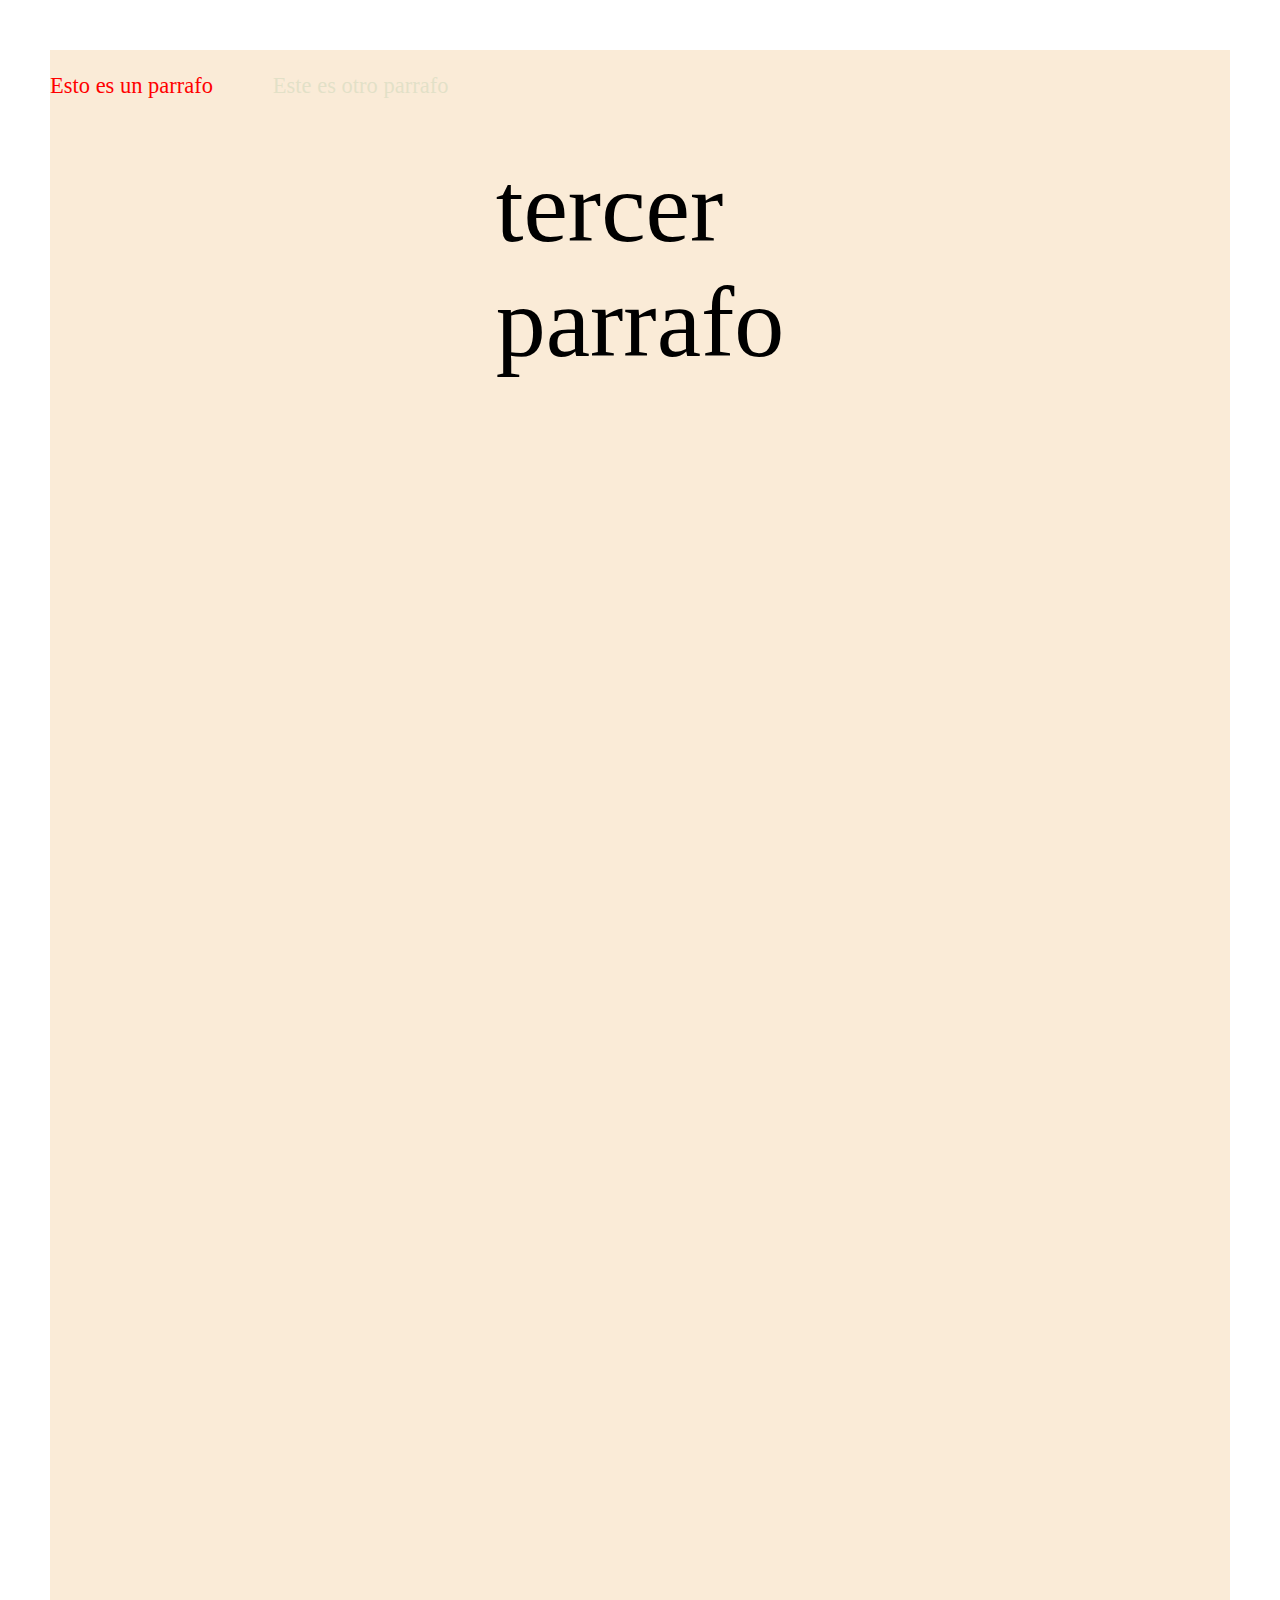
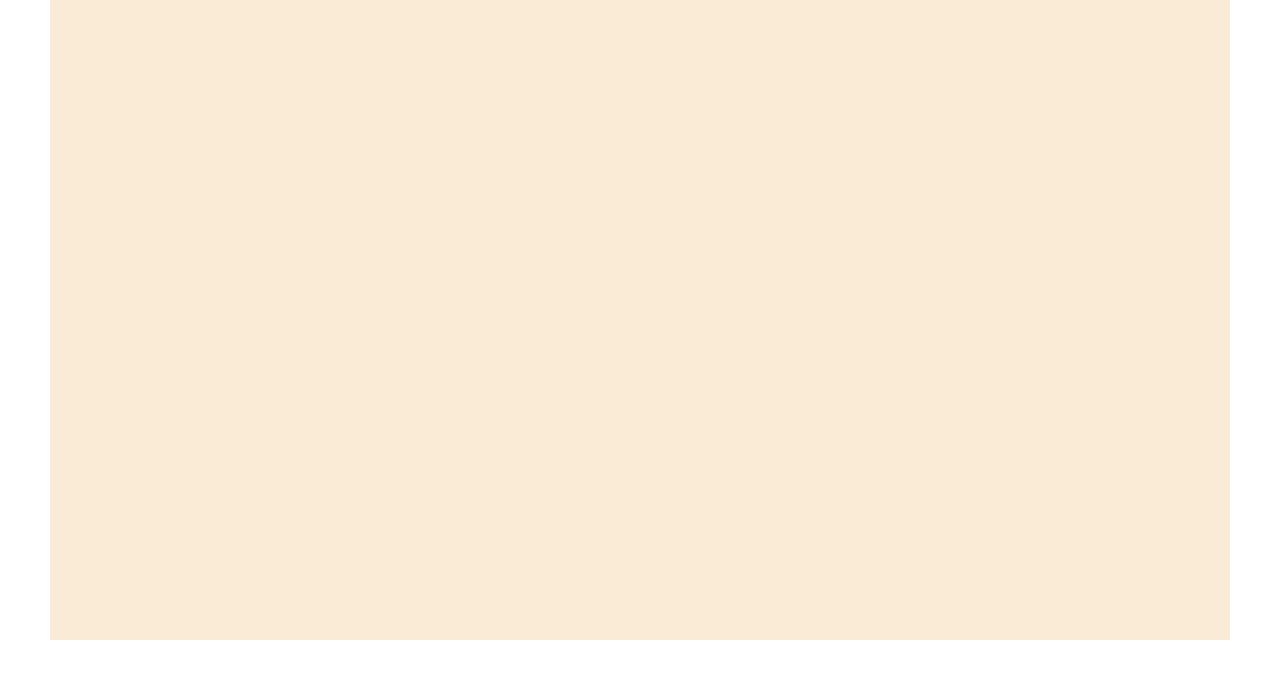
<file: estilos.html>
<!DOCTYPE html>
<html lang="en">
<head>
    <meta charset="UTF-8">
    <meta name="viewport" content="width=device-width, initial-scale=1.0">
    <title>Document</title>

    <style>
#parrafo {
    color: red;
    font-size: 150%;
}

    </style>
</head>
<body>
    <main>
<p id="parrafo">Esto es un parrafo</p>
    <p style="color: #cad6b881;  font-size: 150%; ">Este es otro parrafo</p>
    <p id="parrafo3">tercer parrafo</p>

    <link rel="stylesheet" href="style.css">
    </main>
    
</body>
</html>
</file>
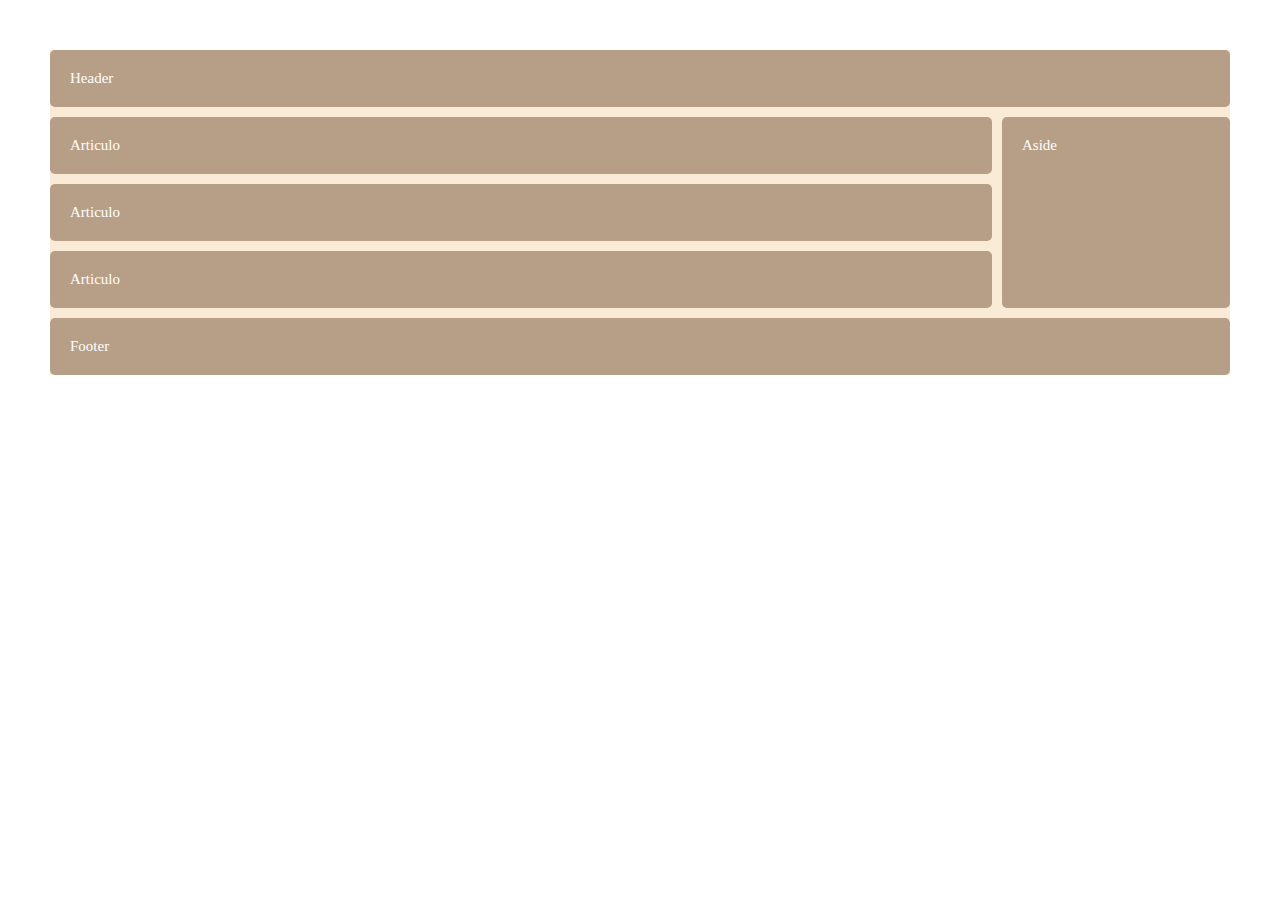
<file: Estructura.html>
<!DOCTYPE html>
<html lang="en">
<head>
    <meta charset="UTF-8">
    <meta name="viewport" content="width=device-width, initial-scale=1.0">
    <title>Modelos de cajas Ejercicio</title>
</head>
<body>
    <main class="main">
        <header class="box header">Header</header>
        <article class="box article">Articulo</article>
        <article class="box article">Articulo</article>
        <article class="box article">Articulo</article>
        <aside class="box aside">Aside</aside>
        <footer class="box footer">Footer</footer>


    </main>

    <link rel="stylesheet" href="style.css">
</body>
</html>
</file>
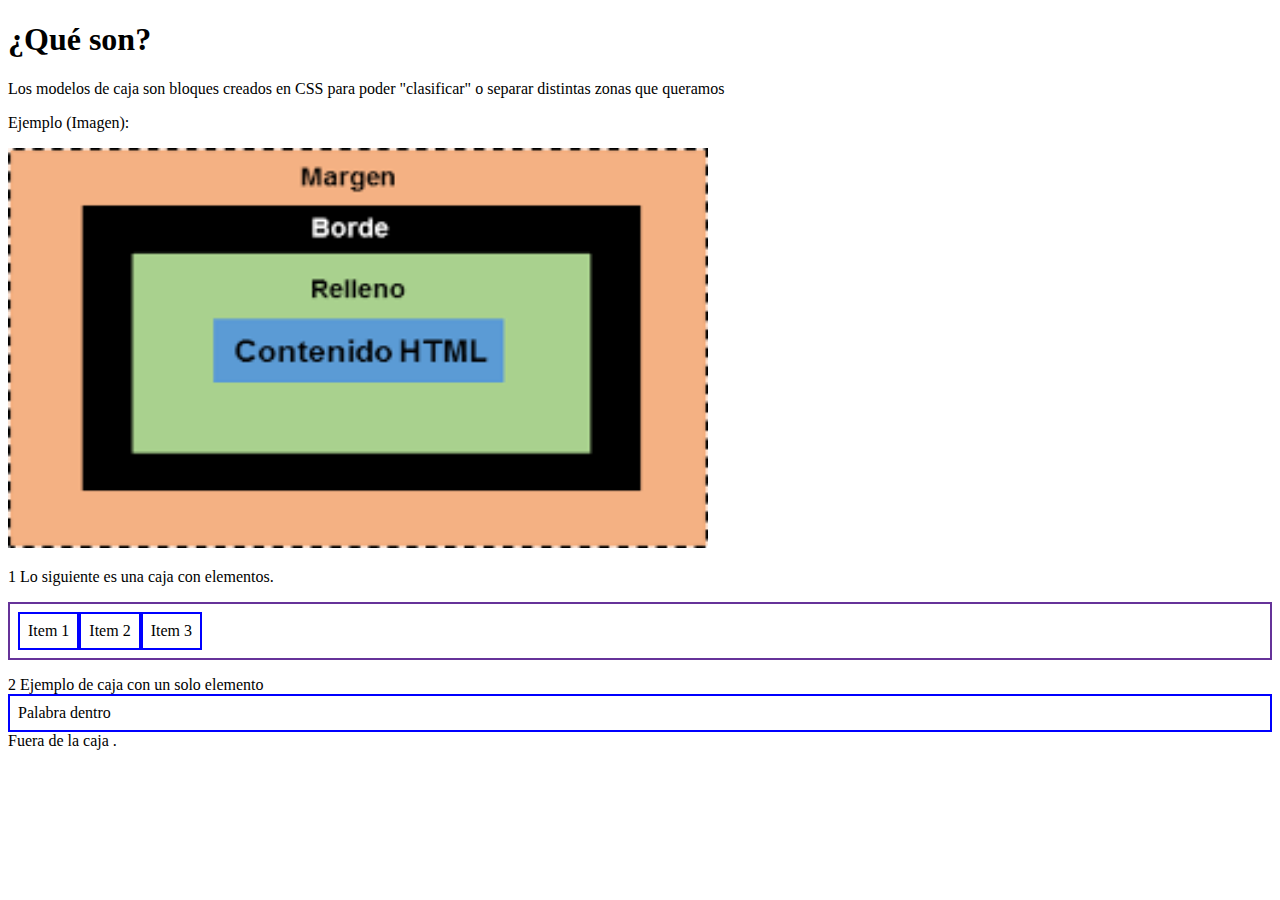
<file: ModeloCaja.html>
<!DOCTYPE html>
<html lang="en">
<head>
    <meta charset="UTF-8">
    <meta name="viewport" content="width=device-width, initial-scale=1.0">
    <title>Modelos de caja</title>
</head>
<body>
    <h1>¿Qué son?</h1>

    <p>Los modelos de caja son bloques creados en CSS para poder "clasificar" o separar distintas zonas que queramos</p>
    <p>Ejemplo (Imagen): </p>
    <img src="ejemplo.png" alt="Ejemplo en html" width="700" height="400">

    <p>1 Lo siguiente es una caja con elementos.</p>
<ul>
  <li>Item 1</li>
  <li>Item 2</li>
  <li>Item 3</li>
</ul>
<p id="#idparrafo">2 Ejemplo de caja con un solo elemento <span class="block">Palabra dentro</span> Fuera de la caja <span></span>.</p>

    <link rel="stylesheet" href="modelbox.css">
</body>
</html>
</file>
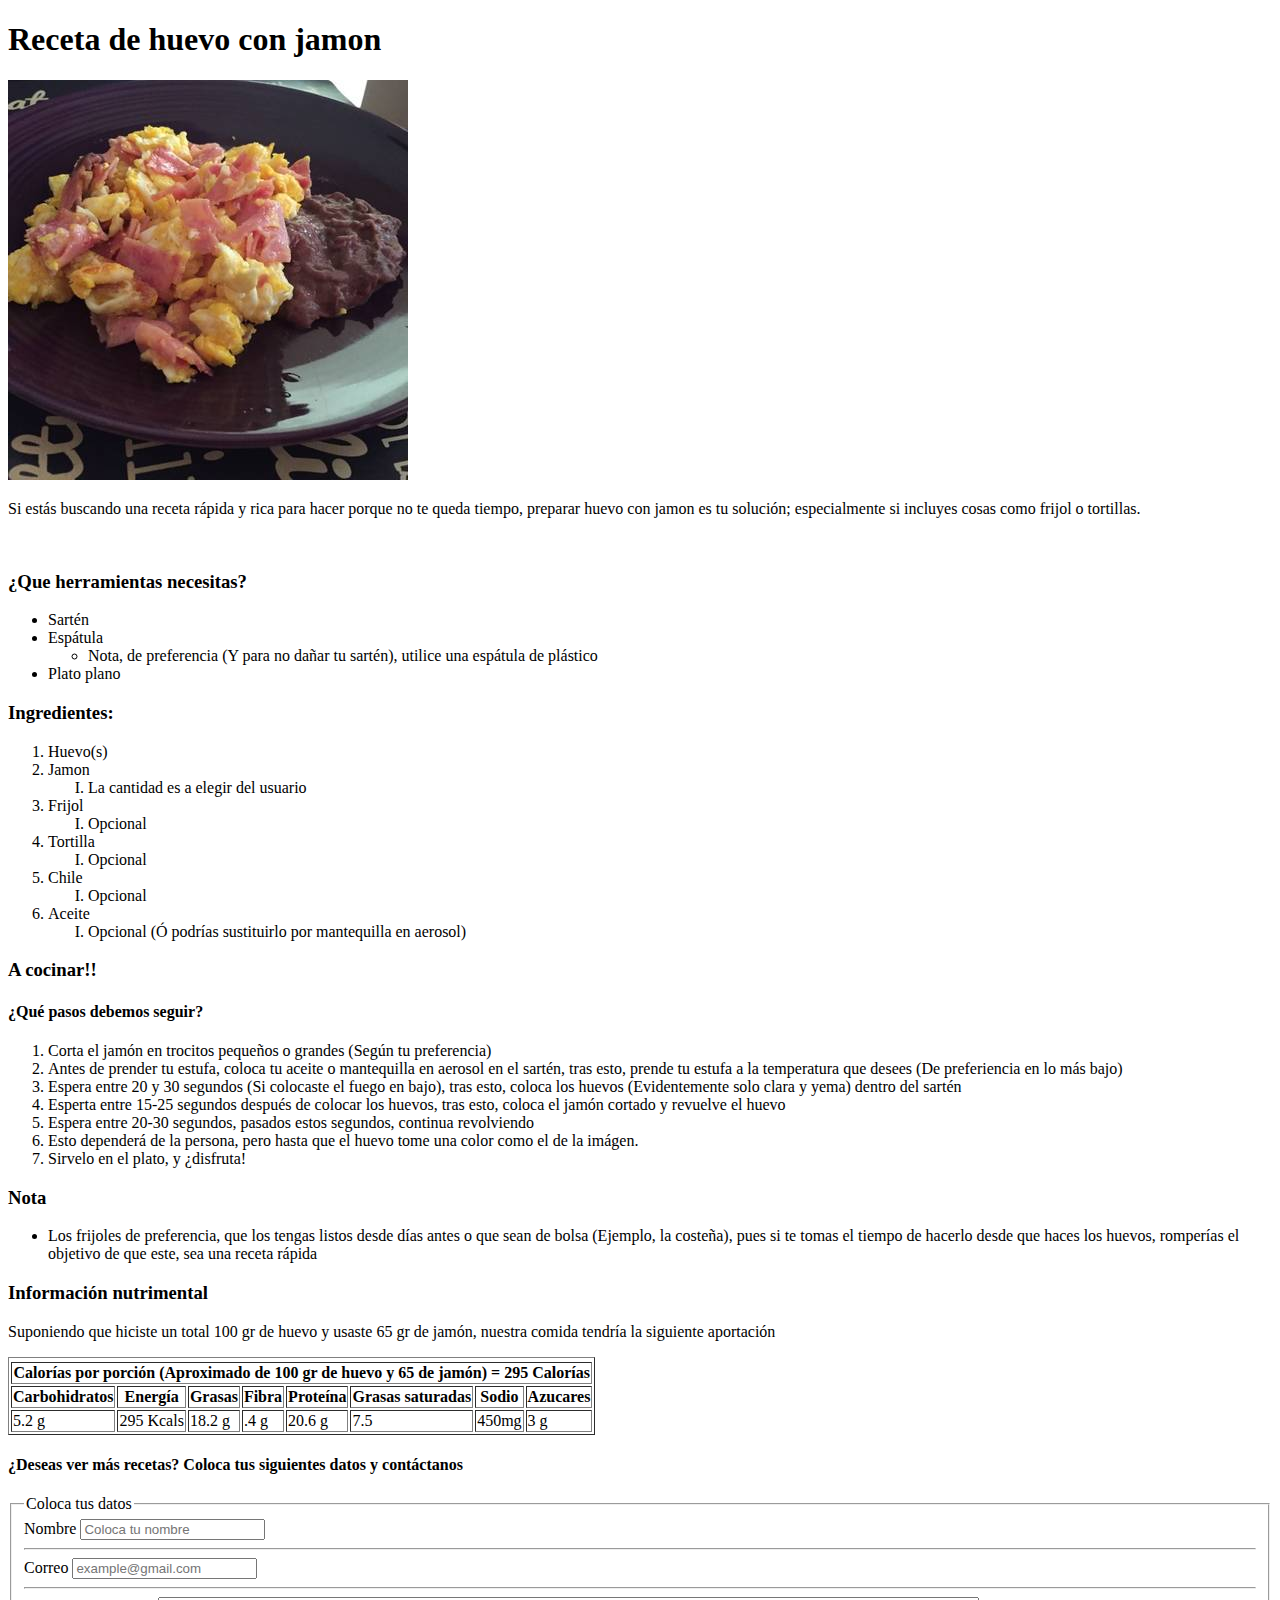
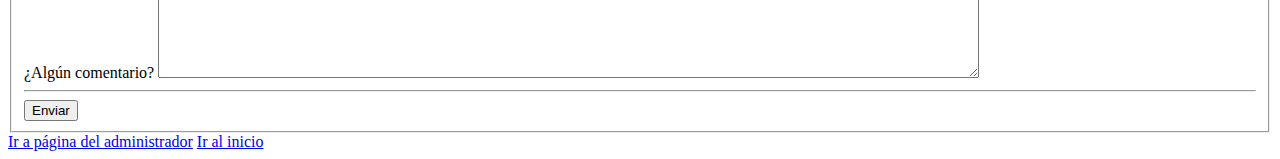
<file: ActividadReceta/Act_1_24CV V1.html>
<!DOCTYPE html>
<html lang="en">
<head>
    <meta charset="UTF-8">
    <meta name="viewport" content="width=device-width, initial-scale=1.0">
    <title>Receta de comida</title>
</head>
<body> 
    <main>
        <header class="box header"><h1 id="titulo">Receta de huevo con jamon</h1></header>
       <aside class="box aside"><img src="Images/photo.jpg" alt="Huevo con jamon" class="box image"></aside> 
        <article class="box article"><p>Si estás buscando una receta rápida y rica para hacer porque no te queda tiempo, preparar huevo con jamon es tu solución; especialmente si incluyes cosas como frijol o tortillas.</p>
            <br></article>
            
        <article class="box article"><h3>¿Que herramientas necesitas?</h3>
            <ul>
                <li>Sartén</li>
                <li>Espátula</li>
                
                    <ul>
                        <li>Nota, de preferencia (Y para no dañar tu sartén), utilice una espátula de plástico</li>
                    </ul>   
                <li>Plato plano</li>    
            </ul> 
        </article>
        <article class="box article"><h3>Ingredientes:</h3>
        <ol>
            <li>Huevo(s)</li>
            <li>Jamon</li>
            <ol type="I">
                <li>La cantidad es a elegir del usuario</li>
            </ol>
            <li>Frijol</li>
            <ol type="I">
                <li>Opcional</li>
            </ol>
            <li>Tortilla</li>
            <ol type="I">
                <li>Opcional</li>
            </ol>
            <li>Chile</li>
            <ol type="I">
                <li>Opcional</li>
            </ol>
            <li>Aceite</li>
            <ol type="I">
                <li>Opcional (Ó podrías sustituirlo por mantequilla en aerosol)</li>
            </ol>
        </ol>
    </article>
        <article class="box article"><h3>A cocinar!!</h3>
        <h4>¿Qué pasos debemos seguir?</h4>
    
            <ol>
                <li>Corta el jamón en trocitos pequeños o grandes (Según tu preferencia)</li>
                <li>Antes de prender tu estufa, coloca tu aceite o mantequilla en aerosol en el sartén, tras esto, prende tu estufa a la temperatura que desees (De preferiencia en lo más bajo)</li>
                <li>Espera entre 20 y 30 segundos (Si colocaste el fuego en bajo), tras esto, coloca los huevos (Evidentemente solo clara y yema) dentro del sartén</li>
                <li>Esperta entre 15-25 segundos después de colocar los huevos, tras esto, coloca el jamón cortado y revuelve el huevo</li>
                <li>Espera entre 20-30 segundos, pasados estos segundos, continua revolviendo</li>
                <li>Esto dependerá de la persona, pero hasta que el huevo tome una color como el de la imágen.</li>
                <li>Sirvelo en el plato, y ¿disfruta!</li>
            </ol>
        <h3>Nota</h3>
        <ul>
            <li>Los frijoles de preferencia, que los tengas listos desde días antes o que sean de bolsa (Ejemplo, la costeña), pues si te tomas el tiempo de hacerlo desde que haces los huevos, romperías el objetivo de que este, sea una receta rápida</li>
        </ul>
    </article>
      <article class="box article"> <h3>Información nutrimental</h3>
        <p>Suponiendo que hiciste un total 100 gr de huevo y usaste 65 gr de jamón, nuestra comida tendría la siguiente aportación</p>
    
        <table border="1px">
            <thead>
                <tr>
                    <tr>
                        <th colspan="8">
                            Calorías por porción (Aproximado de 100 gr de huevo y 65 de jamón) = 295 Calorías
                        </th>
                    </tr>
                    <th>Carbohidratos</th>
                    <th>Energía</th>
                    <th>Grasas</th>
                    <th>Fibra</th>
                    <th>Proteína</th>
                    <th>Grasas saturadas</th>
                    <th>Sodio</th>
                    <th>Azucares</th>               
                </tr>
            </thead>
            <tbody>
                <tr>
                    <td>5.2 g</td>
                    <td>295 Kcals</td>
                    <td>18.2 g</td>
                    <td>.4 g</td>
                    <td>20.6 g</td>
                    <td>7.5</td>
                    <td>450mg</td>
                    <td>3 g</td>
                </tr>
            </tbody>
        </table>

    </article>
       <footer class="box footer"> <h4>¿Deseas ver más recetas? Coloca tus siguientes datos y contáctanos</h4>
            <form action="">
                <fieldset>
                    <legend>Coloca tus datos</legend>
                    <label for="name">Nombre</label>
                    <input type="text" id="name" placeholder="Coloca tu nombre" required>
                    <hr>
                    <label for="correo">Correo</label>
                    <input type="email" id="correo" placeholder="example@gmail.com">
                    <hr>
                    <label for="comentario">¿Algún comentario?</label>
                    <textarea id="comentario" cols="100" rows="5"></textarea>
                    <hr>
                    <label for=""></label>
                    <input type="submit" value="Enviar">
                </fieldset>
            </form>
            <a href="index.html" >Ir a página del administrador</a>
            <a href="#titulo">Ir al inicio</a>
            
            <!-- <link rel="stylesheet" href="stylesreceta.css"> -->
        </footer>
    </main>
    
</body>
</html>
</file>
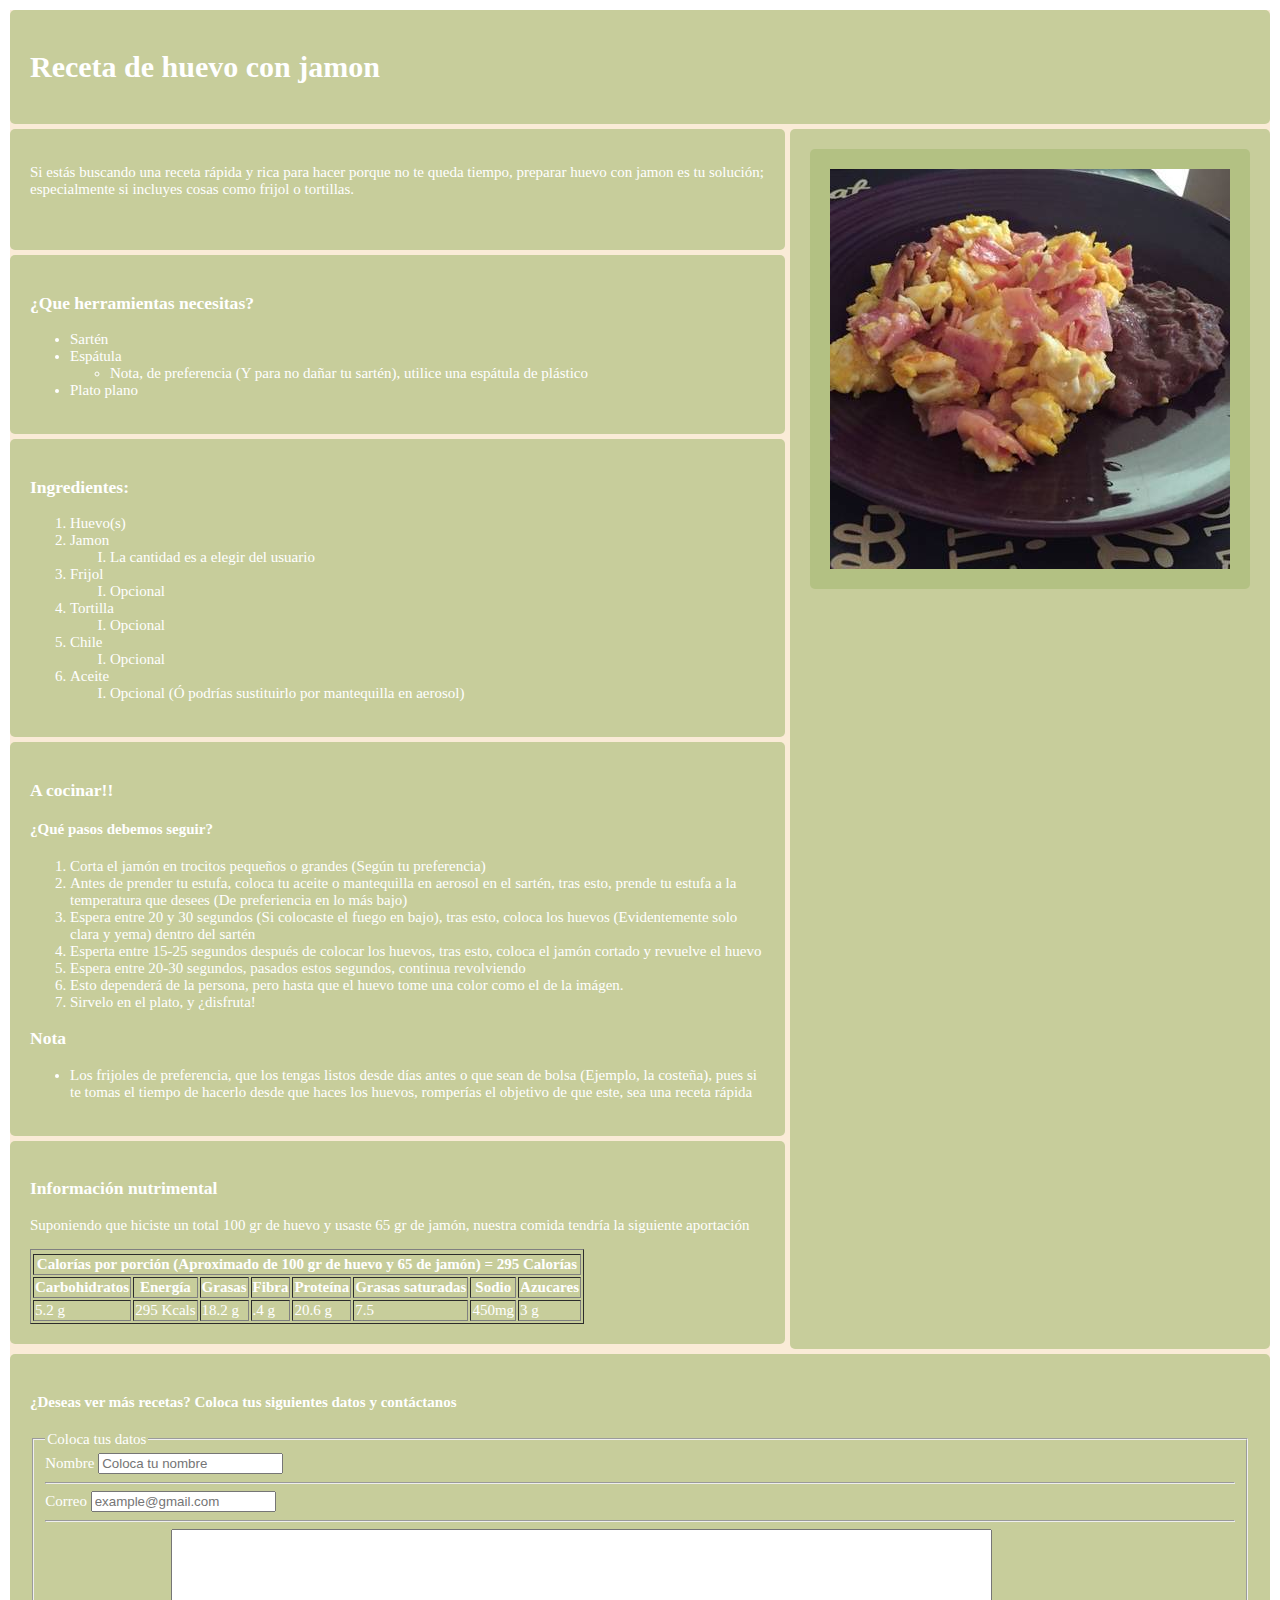
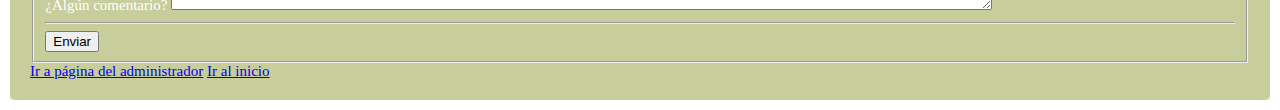
<file: ActividadReceta/Act_1_24CV V2.html>
<!DOCTYPE html>
<html lang="en">
<head>
    <meta charset="UTF-8">
    <meta name="viewport" content="width=device-width, initial-scale=1.0">
    <title>Receta de comida</title>
</head>
<body> 
    <main>
        <header class="box header"><h1 id="titulo">Receta de huevo con jamon</h1></header>
       <aside class="box aside"><img src="Images/photo.jpg" alt="Huevo con jamon" class="box image"></aside> 
        <article class="box article"><p>Si estás buscando una receta rápida y rica para hacer porque no te queda tiempo, preparar huevo con jamon es tu solución; especialmente si incluyes cosas como frijol o tortillas.</p>
            <br></article>
            
        <article class="box article"><h3>¿Que herramientas necesitas?</h3>
            <ul>
                <li>Sartén</li>
                <li>Espátula</li>
                
                    <ul>
                        <li>Nota, de preferencia (Y para no dañar tu sartén), utilice una espátula de plástico</li>
                    </ul>   
                <li>Plato plano</li>    
            </ul> 
        </article>
        <article class="box article"><h3>Ingredientes:</h3>
        <ol>
            <li>Huevo(s)</li>
            <li>Jamon</li>
            <ol type="I">
                <li>La cantidad es a elegir del usuario</li>
            </ol>
            <li>Frijol</li>
            <ol type="I">
                <li>Opcional</li>
            </ol>
            <li>Tortilla</li>
            <ol type="I">
                <li>Opcional</li>
            </ol>
            <li>Chile</li>
            <ol type="I">
                <li>Opcional</li>
            </ol>
            <li>Aceite</li>
            <ol type="I">
                <li>Opcional (Ó podrías sustituirlo por mantequilla en aerosol)</li>
            </ol>
        </ol>
    </article>
        <article class="box article"><h3>A cocinar!!</h3>
        <h4>¿Qué pasos debemos seguir?</h4>
    
            <ol>
                <li>Corta el jamón en trocitos pequeños o grandes (Según tu preferencia)</li>
                <li>Antes de prender tu estufa, coloca tu aceite o mantequilla en aerosol en el sartén, tras esto, prende tu estufa a la temperatura que desees (De preferiencia en lo más bajo)</li>
                <li>Espera entre 20 y 30 segundos (Si colocaste el fuego en bajo), tras esto, coloca los huevos (Evidentemente solo clara y yema) dentro del sartén</li>
                <li>Esperta entre 15-25 segundos después de colocar los huevos, tras esto, coloca el jamón cortado y revuelve el huevo</li>
                <li>Espera entre 20-30 segundos, pasados estos segundos, continua revolviendo</li>
                <li>Esto dependerá de la persona, pero hasta que el huevo tome una color como el de la imágen.</li>
                <li>Sirvelo en el plato, y ¿disfruta!</li>
            </ol>
        <h3>Nota</h3>
        <ul>
            <li>Los frijoles de preferencia, que los tengas listos desde días antes o que sean de bolsa (Ejemplo, la costeña), pues si te tomas el tiempo de hacerlo desde que haces los huevos, romperías el objetivo de que este, sea una receta rápida</li>
        </ul>
    </article>
      <article class="box article"> <h3>Información nutrimental</h3>
        <p>Suponiendo que hiciste un total 100 gr de huevo y usaste 65 gr de jamón, nuestra comida tendría la siguiente aportación</p>
    
        <table border="1px">
            <thead>
                <tr>
                    <tr>
                        <th colspan="8">
                            Calorías por porción (Aproximado de 100 gr de huevo y 65 de jamón) = 295 Calorías
                        </th>
                    </tr>
                    <th>Carbohidratos</th>
                    <th>Energía</th>
                    <th>Grasas</th>
                    <th>Fibra</th>
                    <th>Proteína</th>
                    <th>Grasas saturadas</th>
                    <th>Sodio</th>
                    <th>Azucares</th>               
                </tr>
            </thead>
            <tbody>
                <tr>
                    <td>5.2 g</td>
                    <td>295 Kcals</td>
                    <td>18.2 g</td>
                    <td>.4 g</td>
                    <td>20.6 g</td>
                    <td>7.5</td>
                    <td>450mg</td>
                    <td>3 g</td>
                </tr>
            </tbody>
        </table>

    </article>
       <footer class="box footer"> <h4>¿Deseas ver más recetas? Coloca tus siguientes datos y contáctanos</h4>
            <form action="">
                <fieldset>
                    <legend>Coloca tus datos</legend>
                    <label for="name">Nombre</label>
                    <input type="text" id="name" placeholder="Coloca tu nombre" required>
                    <hr>
                    <label for="correo">Correo</label>
                    <input type="email" id="correo" placeholder="example@gmail.com">
                    <hr>
                    <label for="comentario">¿Algún comentario?</label>
                    <textarea id="comentario" cols="100" rows="5"></textarea>
                    <hr>
                    <label for=""></label>
                    <input type="submit" value="Enviar">
                </fieldset>
            </form>
            <a href="index.html" >Ir a página del administrador</a>
            <a href="#titulo">Ir al inicio</a>
            
            <link rel="stylesheet" href="stylesreceta.css">
        </footer>
    </main>
    
</body>
</html>
</file>
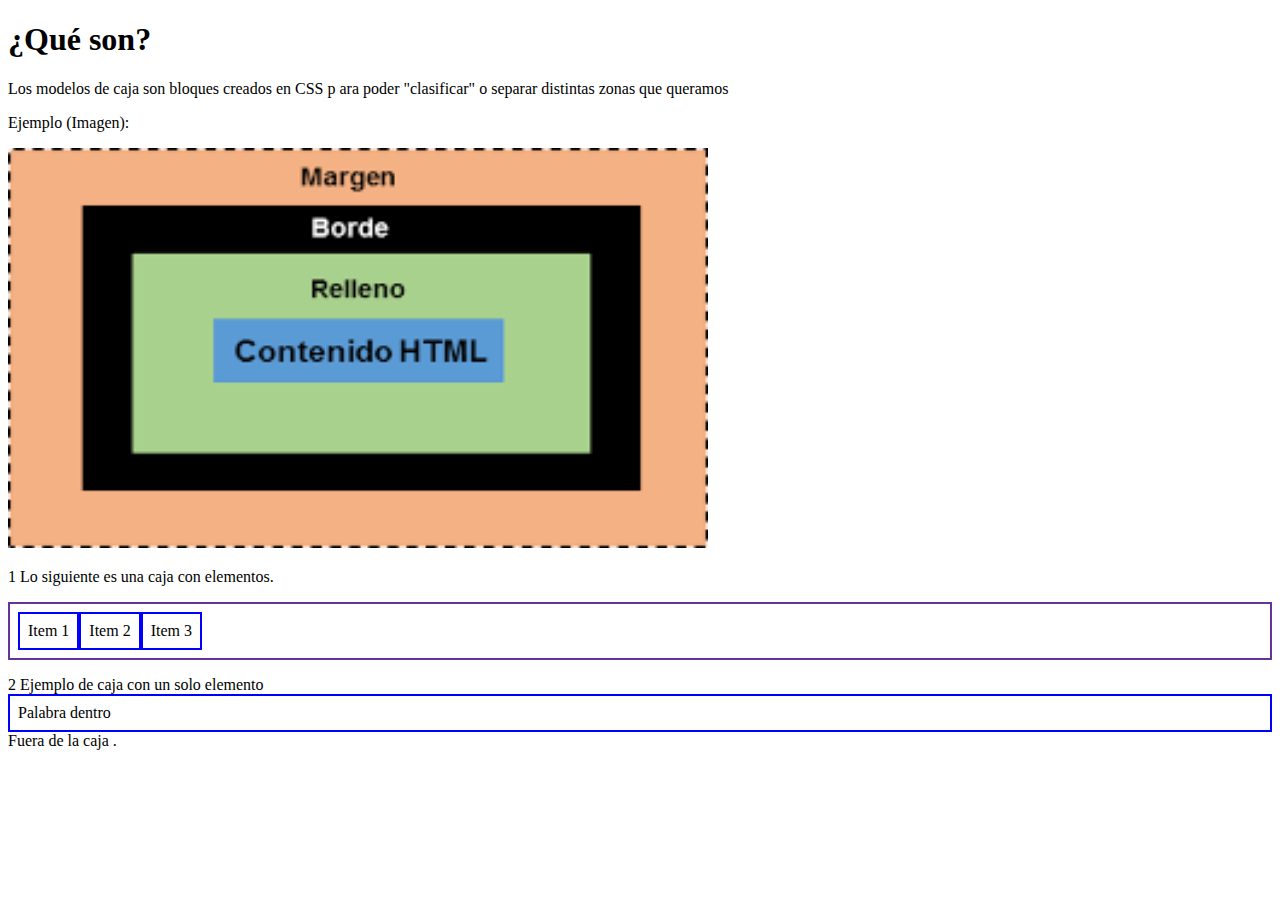
<file: InvestigacionBox/ModeloCaja.html>
<!DOCTYPE html>
<html lang="en">
<head>
    <meta charset="UTF-8">
    <meta name="viewport" content="width=device-width, initial-scale=1.0">
    <title>Modelos de caja</title>
</head>
<body>
    <h1>¿Qué son?</h1>

    <p>Los modelos de caja son bloques creados en CSS p     ara poder "clasificar" o separar distintas zonas que queramos</p>
    <p>Ejemplo (Imagen): </p>
    <img src="ejemplo.png" alt="Ejemplo en html" width="700" height="400">

    <p>1 Lo siguiente es una caja con elementos.</p>
<ul>
  <li>Item 1</li>
  <li>Item 2</li>
  <li>Item 3</li>
</ul>
<p id="#idparrafo">2 Ejemplo de caja con un solo elemento <span class="block">Palabra dentro</span> Fuera de la caja <span></span>.</p>

    <link rel="stylesheet" href="modelbox.css">
</body>
</html>
</file>
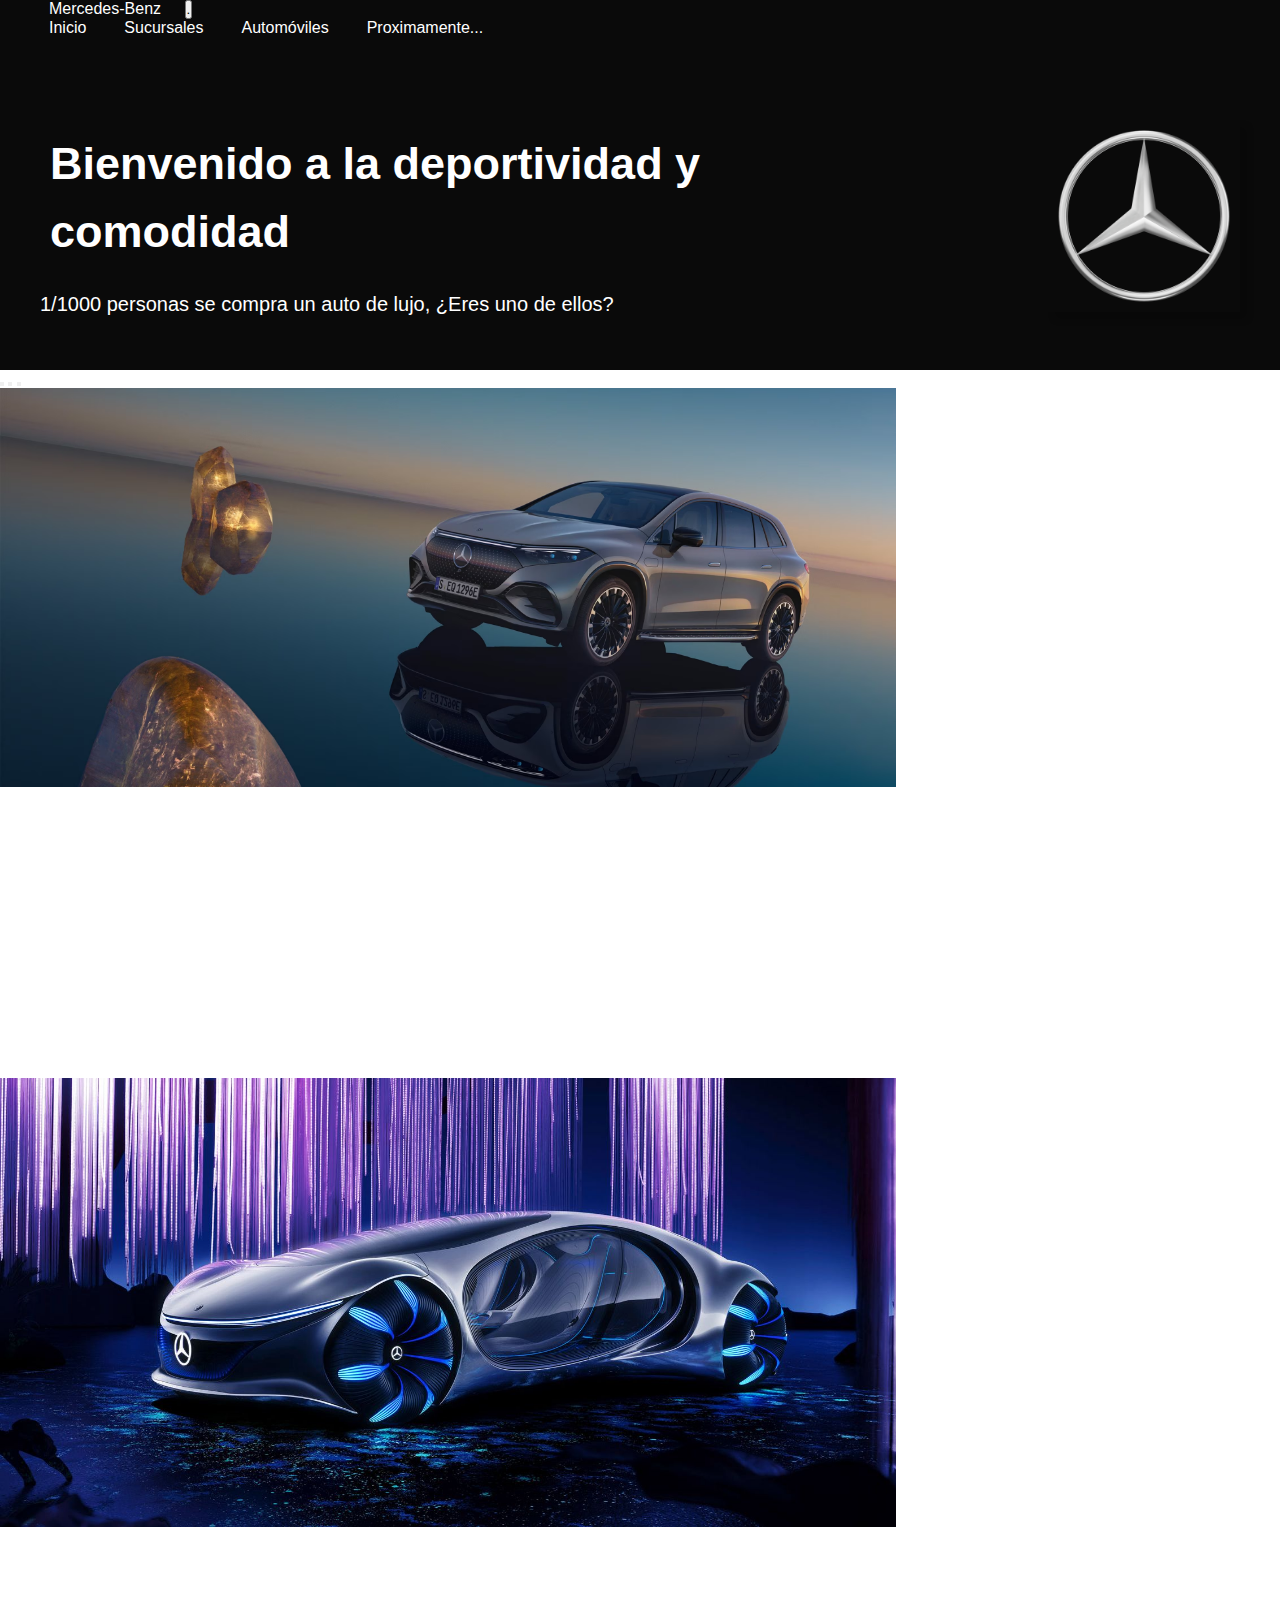
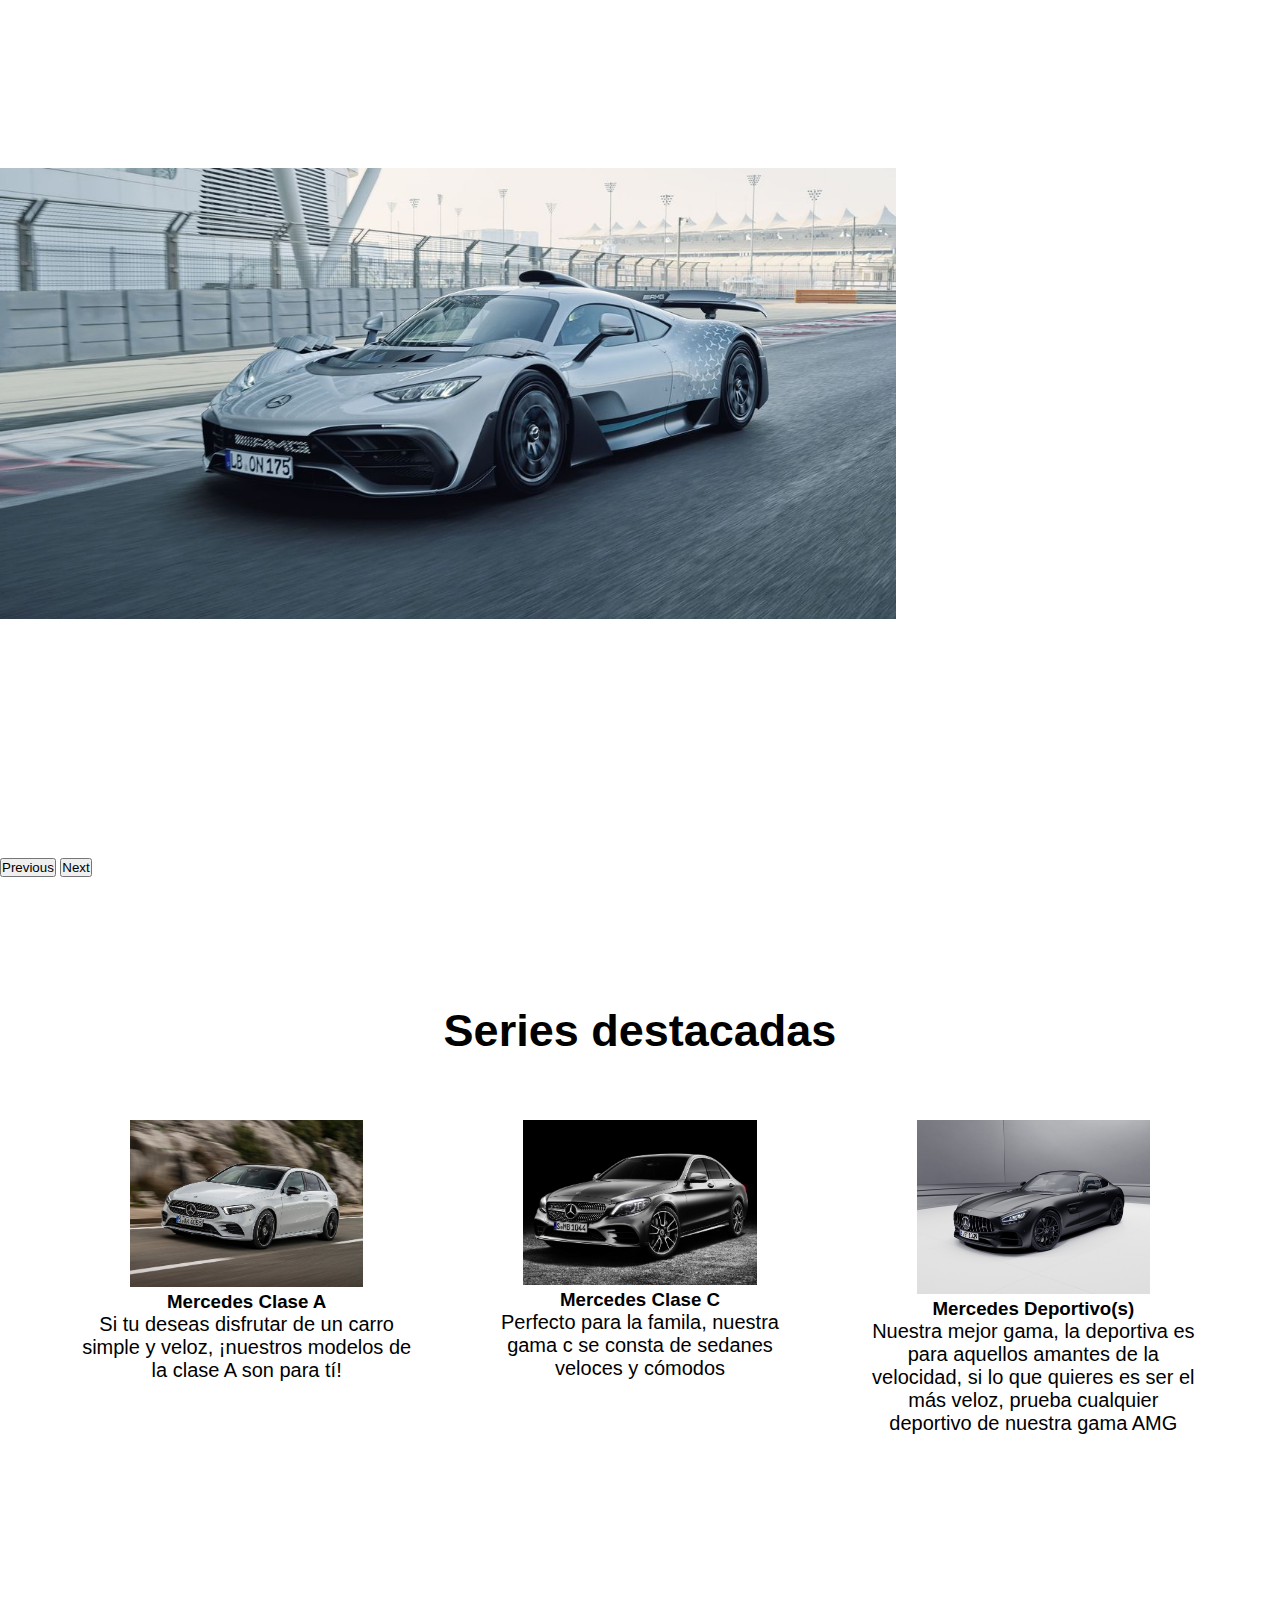
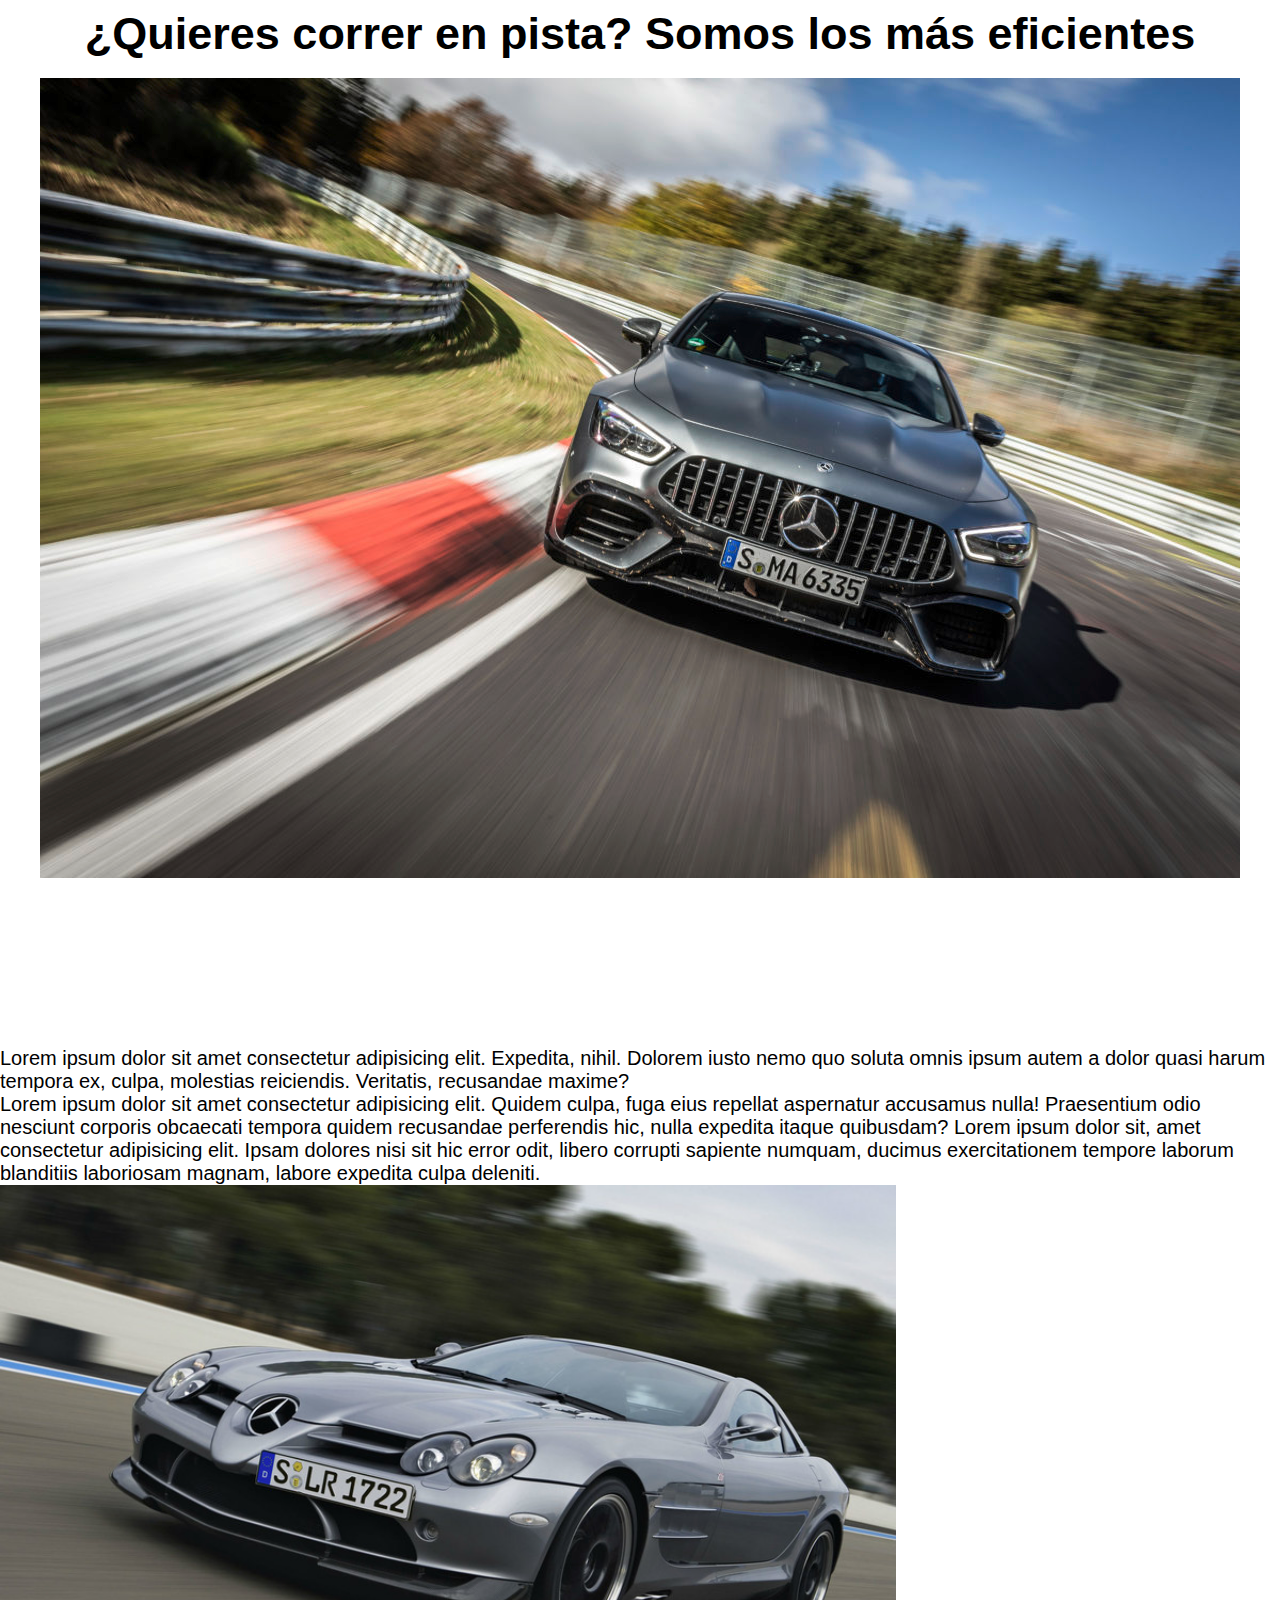
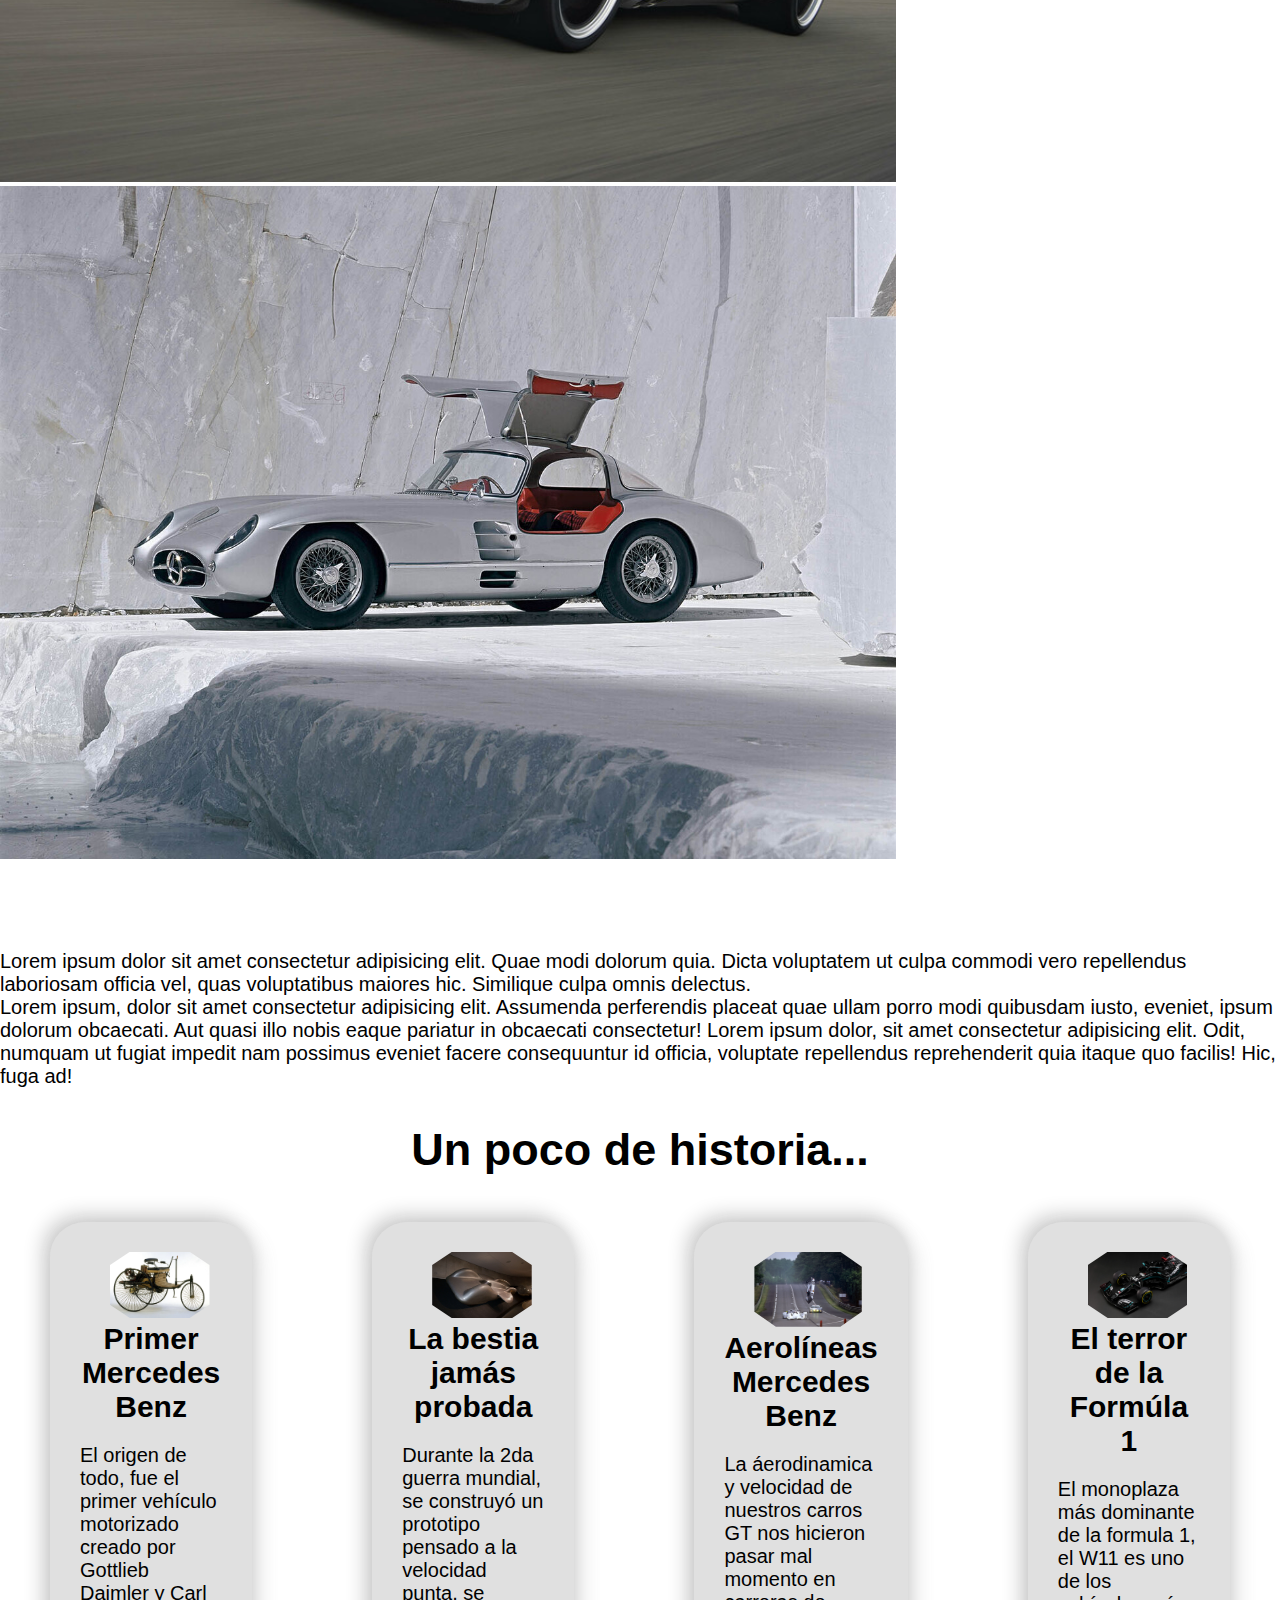
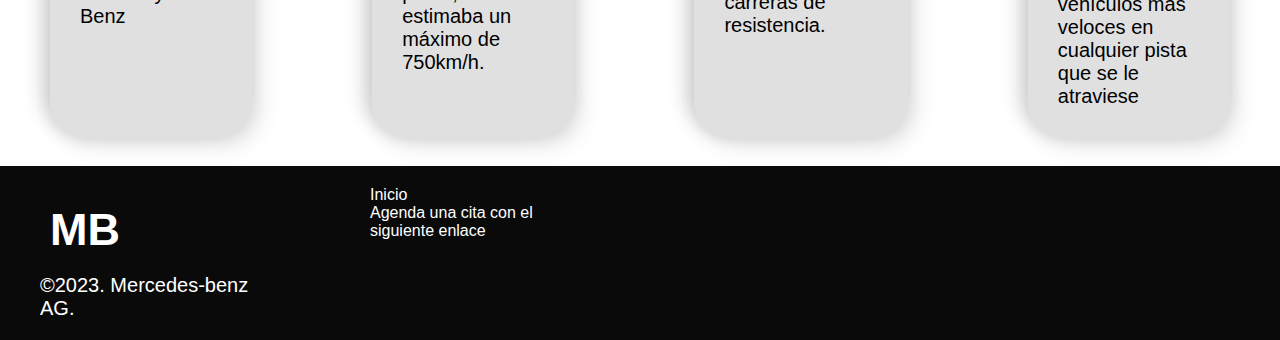
<file: PaginaPropia/carpage.html>
<!DOCTYPE html>
<html lang="en">
<head>
    <meta charset="UTF-8">
    <meta name="viewport" content="width=device-width, initial-scale=1.0">
    <link rel="stylesheet" href="styles.css">
    <link rel="icon" href="Images/brandcarlogo.png" type="img/png" sizes="=16x16">
    <link href="https://cdn.jsdelivr.net/npm/bootstrap@5.3.2/dist/css/bootstrap.min.css" rel="stylesheet" integrity="sha384-T3c6CoIi6uLrA9TneNEoa7RxnatzjcDSCmG1MXxSR1GAsXEV/Dwwykc2MPK8M2HN" crossorigin="anonymous">
    <script src="https://cdn.jsdelivr.net/npm/bootstrap@5.3.2/dist/js/bootstrap.bundle.min.js" integrity="sha384-C6RzsynM9kWDrMNeT87bh95OGNyZPhcTNXj1NW7RuBCsyN/o0jlpcV8Qyq46cDfL" crossorigin="anonymous"></script>
    <title>Concesionario</title>
    <style>
        .carousel-item {
            height: 690px;
        }
    </style>
</head>
<body>
    <nav class="navbar navbar-expand-lg bg-body-tertiary" data-bs-theme="dark">
        <div class="container-fluid">
          <a class="navbar-brand" href="#">Mercedes-Benz</a>
          <button class="navbar-toggler" type="button" data-bs-toggle="collapse" data-bs-target="#navbarNav" aria-controls="navbarNav" aria-expanded="false" aria-label="Toggle navigation">
            <span class="navbar-toggler-icon">.</span>
          </button>
          <div class="collapse navbar-collapse" id="navbarNav">
            <ul class="navbar-nav">
              <li class="nav-item">
                <a class="nav-link active" aria-current="page" href="#">Inicio</a>
              </li>
              <li class="nav-item">
                <a class="nav-link" href="#">Sucursales</a>
              </li>
              <li class="nav-item">
                <a class="nav-link" href="#">Automóviles</a>
              </li>
              <li class="nav-item">
                <a class="nav-link disabled" aria-disabled="true">Proximamente...</a>
              </li>
              <!-- <li class="nav-item fa-align-left">
                <nav class="navbar bg-body-tertiary">
                    <div class="container-fluid">
                      <form class="d-flex" role="search">
                        <input class="form-control me-2" type="search" placeholder="Introduce tu busqueda..." aria-label="Search">
                        <button class="btn btn-outline-success" type="submit">Buscar</button>
                      </form>
                    </div>
                  </nav>
              </li> -->
            </ul>
          </div>
        </div>
    </nav>


    <section class="showcase">
        <div class="container">
            <div class="grid">
                <div class="grid-item-1">
                    <div class="showcase-text">
                        <h1 id="title1">Bienvenido a la deportividad y comodidad</h1>
                        <br>
                        <p id="textot">1/1000 personas se compra un auto de lujo, ¿Eres uno de ellos?</p>
                    </div>                  
                </div>
                <div class="grid-item-2">
                    <div>
                        <img src="Images/brandcarlogo.png" id="marca">
                    </div>
                </div>
            </div>

        </div>

    </section>

    <div id="carouselExampleCaptions" class="carousel slide">
        <div class="carousel-indicators">
          <button type="button" data-bs-target="#carouselExampleCaptions" data-bs-slide-to="0" class="active" aria-current="true" aria-label="Slide 1"></button>
          <button type="button" data-bs-target="#carouselExampleCaptions" data-bs-slide-to="1" aria-label="Slide 2"></button>
          <button type="button" data-bs-target="#carouselExampleCaptions" data-bs-slide-to="2" aria-label="Slide 3"></button>
        </div>
        <div class="carousel-inner">
          <div class="carousel-item active">
            <img src="Images/mercedes-eq-eqs-suv-x296-stage-3840x1707-10-2022.avif" class="d-block w-100" alt="...">
            <div class="carousel-caption d-none d-md-block">
              <h5>Mercedes-Benz EQS</p>
                <p id="carouseltext">Lo mejor para la familia y el medio ambiente</p>
            </div>
          </div>
          <div class="carousel-item">
            <img src="Images/mercedes-benz-vision-avtr-1578385616.jpg" class="d-block w-100" alt="...">
            <div class="carousel-caption d-none d-md-block">
              <h5>Mercedes Benz Vision ATR</h5>
              <p id="carouseltext">El hombre y la maquina, conectados</p>
            </div>
          </div>
          <div class="carousel-item">
            <img src="Images/mercedes-amg-one-1-1654071273.jpg" class="d-block w-100" alt="...">
            <div class="carousel-caption d-none d-md-block">
              <h5>Mercedes-Benz AMG One</h5>
              <p id="carouseltext">El coche de producción más veloz de pista</p>
            </div>
          </div>
        </div>
        <button class="carousel-control-prev" type="button" data-bs-target="#carouselExampleCaptions" data-bs-slide="prev">
          <span class="carousel-control-prev-icon" aria-hidden="true"></span>
          <span class="visually-hidden">Previous</span>
        </button>
        <button class="carousel-control-next" type="button" data-bs-target="#carouselExampleCaptions" data-bs-slide="next">
          <span class="carousel-control-next-icon" aria-hidden="true"></span>
          <span class="visually-hidden">Next</span>
        </button>
      </div>


    <div class="lower-container container">
        <h1 class="title-container">Series destacadas</h1>
        <section class="stats">
            <div class="flex">
                <div class="stat">                  
                    <img src="Images/clasea.jpg" alt="">
                    <h3>Mercedes Clase A</h3>
                    <p>Si tu deseas disfrutar de un carro simple y veloz, ¡nuestros modelos de la clase A son para tí!</p>
                </div>
                <div class="stat">                  
                    <img src="Images/clasec.jpg" alt="">
                    <h3>Mercedes Clase C</h3>
                    <p>Perfecto para la famila, nuestra gama c se consta de sedanes veloces y cómodos</p>
                </div>
                <div class="stat">                  
                    <img src="Images/amggt.jpg" alt="">
                    <h3>Mercedes Deportivo(s)</h3>
                    <p>Nuestra mejor gama, la deportiva es para aquellos amantes de la velocidad, si lo que quieres es ser el más veloz, prueba cualquier deportivo de nuestra gama AMG</p>
                </div>
            </div>
        </section>
    </div>
    <section class="banner">
        <div class="container">
            <h1 class="title-container">¿Quieres correr en pista? Somos los más eficientes</h1>
            <img src="Images/banner.jpg" alt="" id="imgb">
        </div>
    </section>
    <div class="containercars mt-5">
        <div class="row mb-3">
            <div class="col-12">
                <h1 class="display-4 text-center">Autos de locura...</h1>
            </div>
        </div>
        <div class="row">
            <div class="col-6">
                <h1 class="titulo1">Mercedes-Bens x McLaren</h1>
                <p>Lorem ipsum dolor sit amet consectetur adipisicing elit. Expedita, nihil. Dolorem iusto nemo quo soluta omnis ipsum autem a dolor quasi harum tempora ex, culpa, molestias reiciendis. Veritatis, recusandae maxime?</p>
                <p>Lorem ipsum dolor sit amet consectetur adipisicing elit. Quidem culpa, fuga eius repellat aspernatur accusamus nulla! Praesentium odio nesciunt corporis obcaecati tempora quidem recusandae perferendis hic, nulla expedita itaque quibusdam? Lorem ipsum dolor sit, amet consectetur adipisicing elit. Ipsam dolores nisi sit hic error odit, libero corrupti sapiente numquam, ducimus exercitationem tempore laborum blanditiis laboriosam magnam, labore expedita culpa deleniti.</p>
            </div>
            <div class="col-6">
                <img src="Images/mclaren.jpg" alt="">
            </div>
            <div class="col-6">
                <img src="Images/slr.jpeg" alt="">
            </div>
            <div class="col-6">
                <h1 class="titulo1">El auto más caro del mundo</h1>
                <p>Lorem ipsum dolor sit amet consectetur adipisicing elit. Quae modi dolorum quia. Dicta voluptatem ut culpa commodi vero repellendus laboriosam officia vel, quas voluptatibus maiores hic. Similique culpa omnis delectus.</p>
                <p>Lorem ipsum, dolor sit amet consectetur adipisicing elit. Assumenda perferendis placeat quae ullam porro modi quibusdam iusto, eveniet, ipsum dolorum obcaecati. Aut quasi illo nobis eaque pariatur in obcaecati consectetur! Lorem ipsum dolor, sit amet consectetur adipisicing elit. Odit, numquam ut fugiat impedit nam possimus eveniet facere consequuntur id officia, voluptate repellendus reprehenderit quia itaque quo facilis! Hic, fuga ad!</p>
            </div>
        </div>
    </div>

    <section class="products">
        <div class="container">
            <br>
            <h1 class="title-container">Un poco de historia...</h1>
            <br>
            <div class="product grid-3">
                <div class="card">
                    <div class="figure">
                        <img src="Images/primermercedes.webp" alt="">
                    </div>
                    <h3>Primer Mercedes Benz</h3>
                    <p>El origen de todo, fue el primer vehículo motorizado creado por Gottlieb Daimler y Carl Benz</p>
                </div>
                <div class="card">
                    <div class="figure">
                        <img src="Images/t80.jpg" alt="">
                    </div>
                    <h3>La bestia jamás probada</h3>
                    <p>Durante la 2da guerra mundial, se construyó un prototipo pensado a la velocidad punta, se estimaba un máximo de 750km/h.</p>
                </div>
                <div class="card">
                    <div class="figure">
                        <img src="Images/clr.jpg" alt="">
                    </div>
                    <h3>Aerolíneas Mercedes Benz</h3>
                    <p>La áerodinamica y velocidad de nuestros carros GT nos hicieron pasar mal momento en carreras de resistencia.</p>
                </div>
                <div class="card">
                    <div class="figure">
                        <img src="Images/w11.webp" alt="">
                    </div>
                    <h3>El terror de la Formúla 1</h3>
                    <p>El monoplaza más dominante de la formula 1, el W11 es uno de los vehículos más veloces en cualquier pista que se le atraviese</p>

                </div>
            </div>
            <br>
        </div>
    </section>
    
    <footer>
        <div class="container grid-3">
            <div class="Brand">
                <h1>MB</h1>
                <p id="copy">&copy;2023. Mercedes-benz AG.</p>
            </div>
            <nav class="links">
                <ul>
                    <li><a href="#" class="fab fa-home fa-10x" id="homeicon"></a></li>
                    <li><a href="#" class="outline">Inicio</a></li>
                    <li><a href="cs.mex@cac.mercedes-benz.com" class="outline">Agenda una cita con el siguiente enlace</a></li>
                </ul>
            </nav>
            <div class="profiles">
                <a href="#"><i class="fab fa-twitter fa-3x"></i></a>
            </div>
        </div>
        
    </footer>
</body>
</html>
</file>
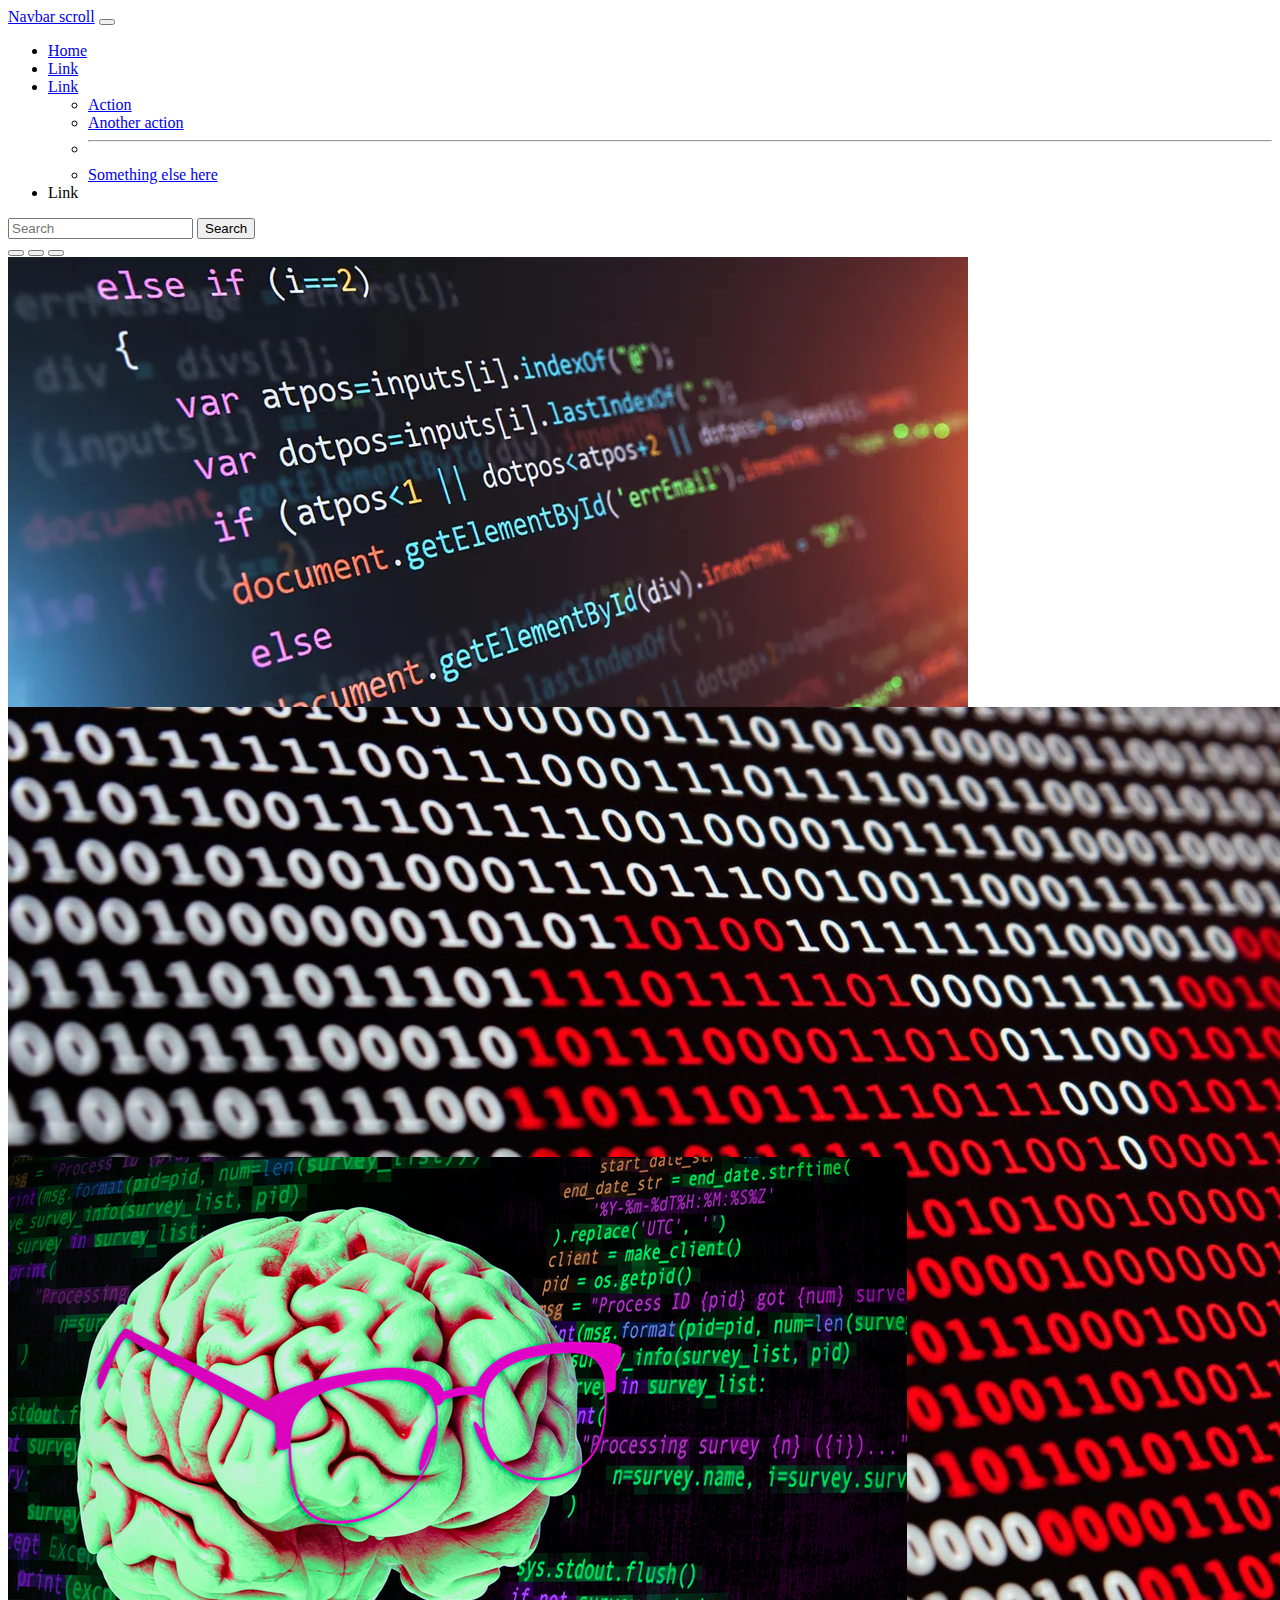
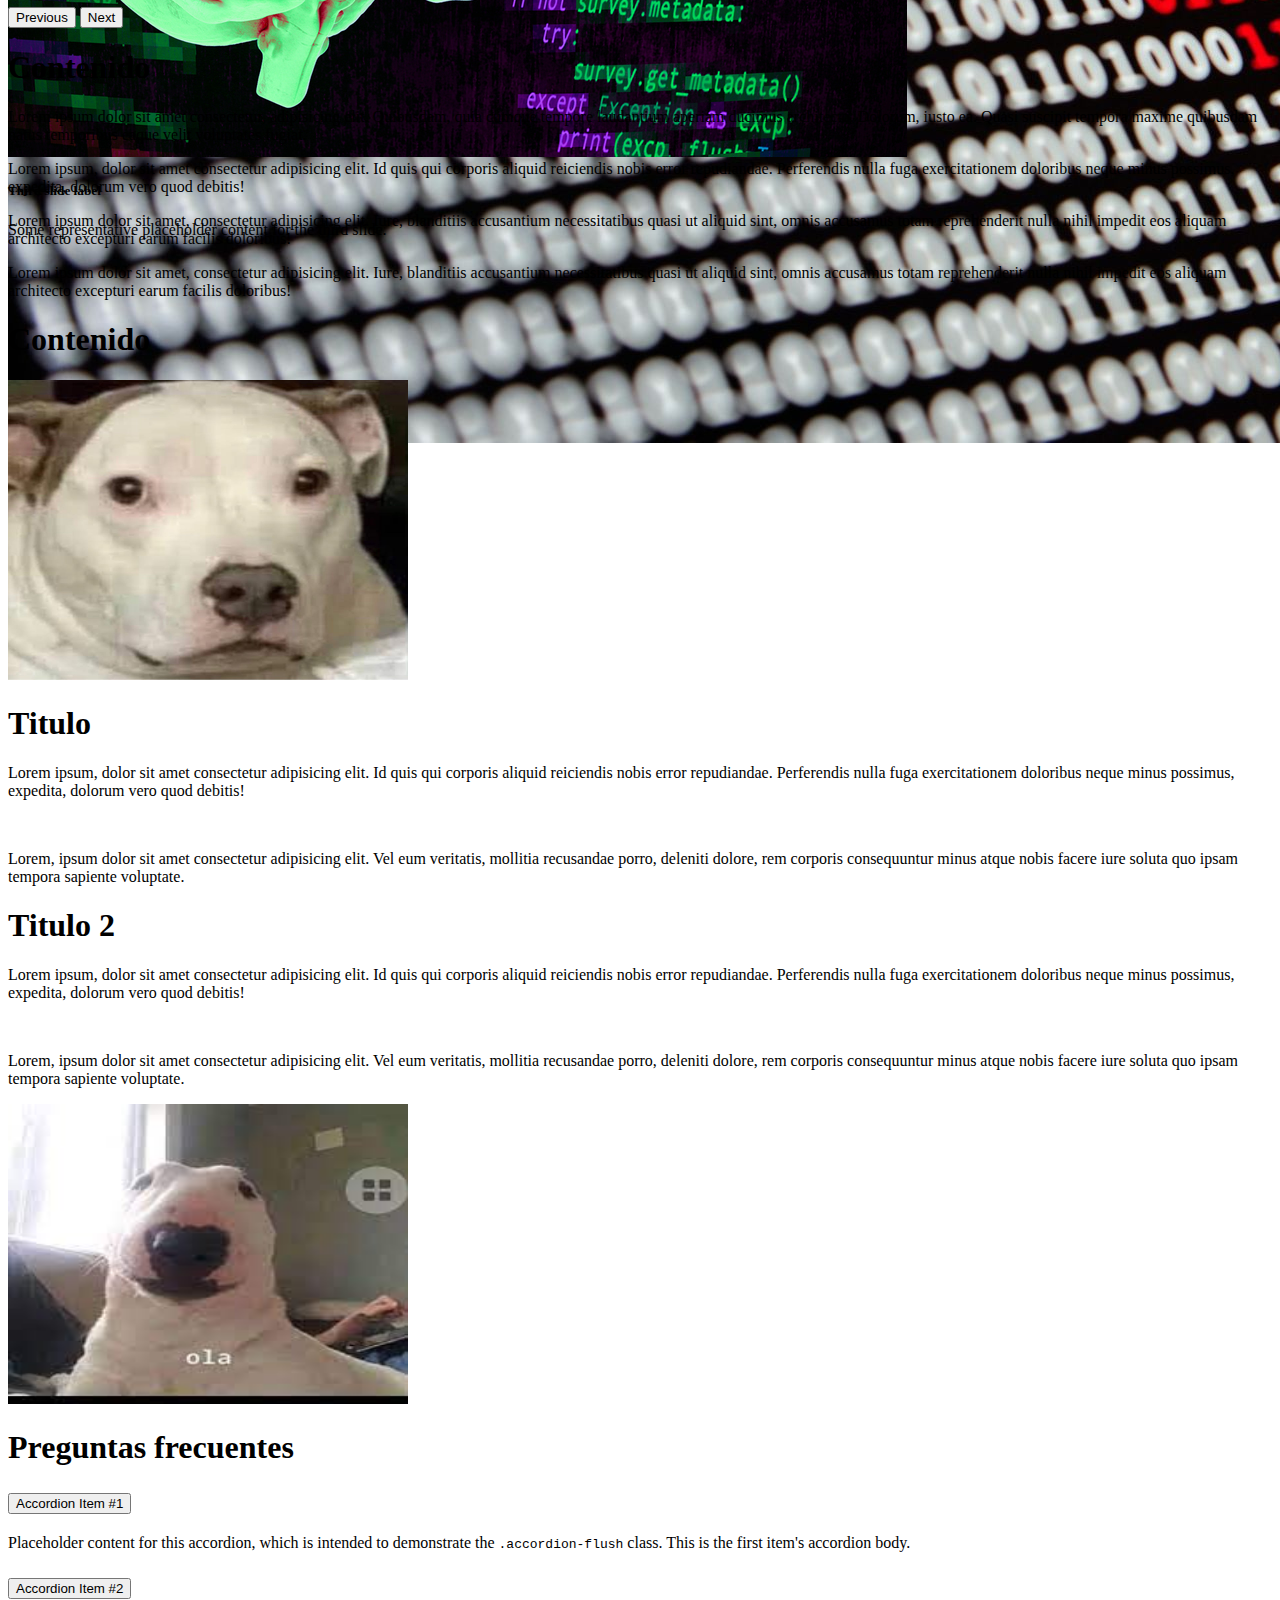
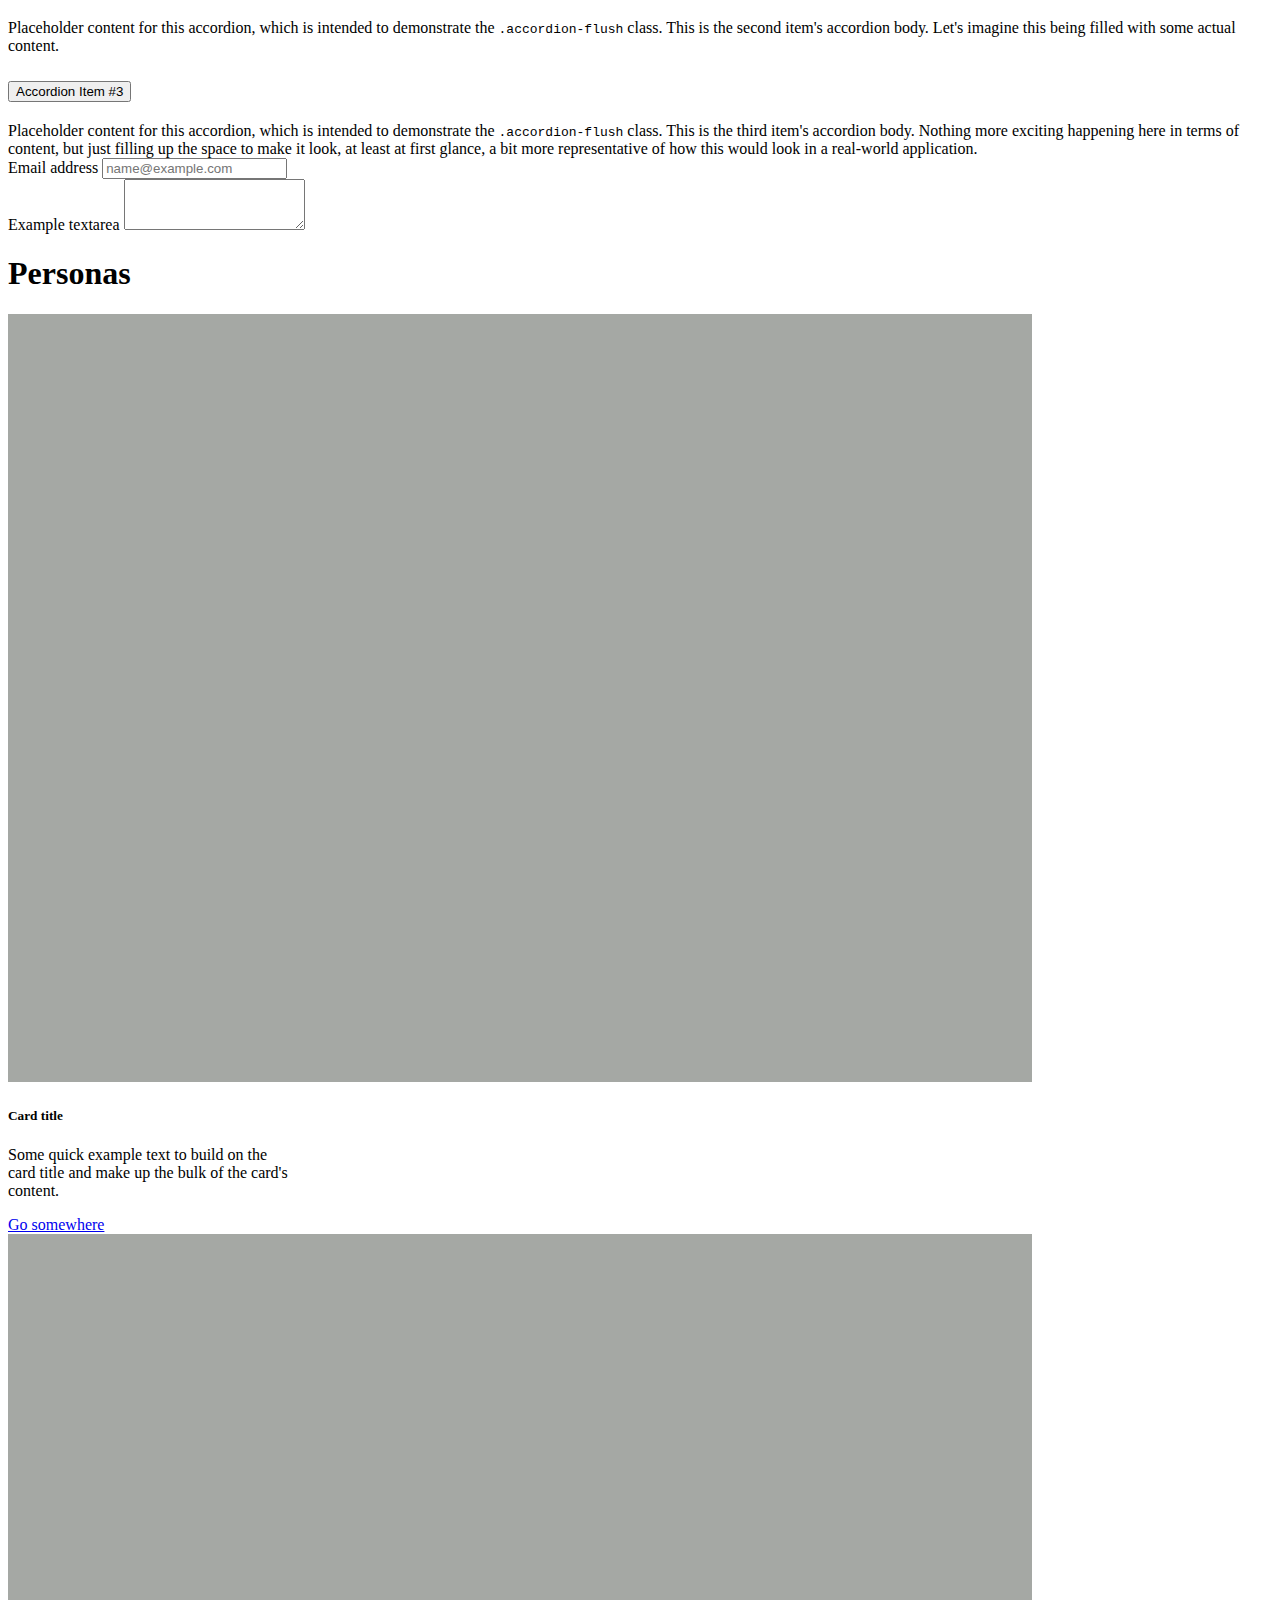
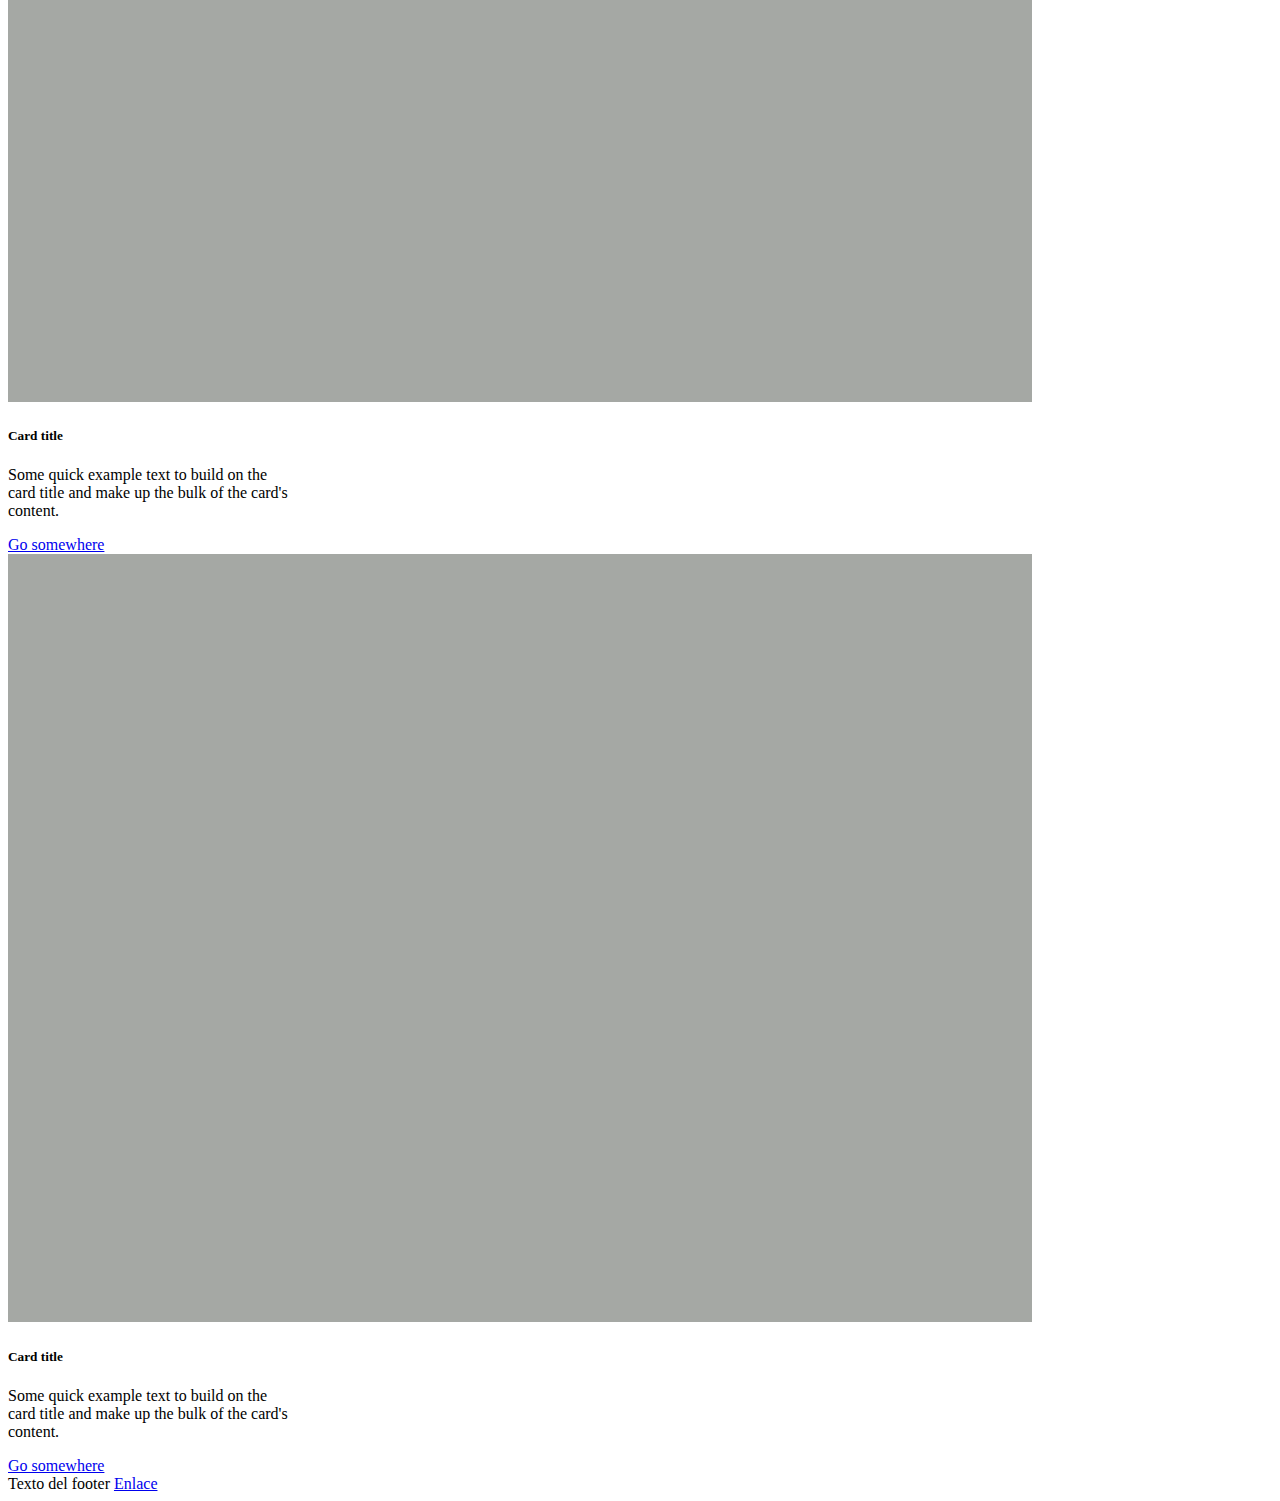
<file: PracticaBootstrap/bootstrap.html>
<!DOCTYPE html>
<html lang="en">
<head>
    <meta charset="UTF-8">
    <meta name="viewport" content="width=device-width, initial-scale=1.0">
    <link href="https://cdn.jsdelivr.net/npm/bootstrap@5.3.2/dist/css/bootstrap.min.css" rel="stylesheet" integrity="sha384-T3c6CoIi6uLrA9TneNEoa7RxnatzjcDSCmG1MXxSR1GAsXEV/Dwwykc2MPK8M2HN" crossorigin="anonymous">
    <script src="https://cdn.jsdelivr.net/npm/bootstrap@5.3.2/dist/js/bootstrap.bundle.min.js" integrity="sha384-C6RzsynM9kWDrMNeT87bh95OGNyZPhcTNXj1NW7RuBCsyN/o0jlpcV8Qyq46cDfL" crossorigin="anonymous"></script>
    <style>
        .carousel-item {
            height: 450px;
        }
    </style>
    <title>Bootstrap</title>
</head>
<body>
    <nav class="navbar navbar-expand-lg bg-body-tertiary" data-bs-theme="dark">
        <div class="container-fluid">
          <a class="navbar-brand" href="#">Navbar scroll</a>
          <button class="navbar-toggler" type="button" data-bs-toggle="collapse" data-bs-target="#navbarScroll" aria-controls="navbarScroll" aria-expanded="false" aria-label="Toggle navigation">
            <span class="navbar-toggler-icon"></span>
          </button>
          <div class="collapse navbar-collapse" id="navbarScroll">
            <ul class="navbar-nav me-auto my-2 my-lg-0 navbar-nav-scroll" style="--bs-scroll-height: 100px;">
              <li class="nav-item">
                <a class="nav-link active" aria-current="page" href="#">Home</a>
              </li>
              <li class="nav-item">
                <a class="nav-link" href="#">Link</a>
              </li>
              <li class="nav-item dropdown">
                <a class="nav-link dropdown-toggle" href="#" role="button" data-bs-toggle="dropdown" aria-expanded="false">
                  Link
                </a>
                <ul class="dropdown-menu">
                  <li><a class="dropdown-item" href="#">Action</a></li>
                  <li><a class="dropdown-item" href="#">Another action</a></li>
                  <li><hr class="dropdown-divider"></li>
                  <li><a class="dropdown-item" href="#">Something else here</a></li>
                </ul>
              </li>
              <li class="nav-item">
                <a class="nav-link disabled" aria-disabled="true">Link</a>
              </li>
            </ul>
            <form class="d-flex" role="search">
              <input class="form-control me-2" type="search" placeholder="Search" aria-label="Search">
              <button class="btn btn-outline-success" type="submit">Search</button>
            </form>
          </div>
        </div>
      </nav>
      <div id="carouselExampleCaptions" class="carousel slide">
        <div class="carousel-indicators">
          <button type="button" data-bs-target="#carouselExampleCaptions" data-bs-slide-to="0" class="active" aria-current="true" aria-label="Slide 1"></button>
          <button type="button" data-bs-target="#carouselExampleCaptions" data-bs-slide-to="1" aria-label="Slide 2"></button>
          <button type="button" data-bs-target="#carouselExampleCaptions" data-bs-slide-to="2" aria-label="Slide 3"></button>
        </div>
        <div class="carousel-inner">
          <div class="carousel-item active">
            <img src="Images/imagencodigo.webp" class="d-block w-100" alt="...">
            <div class="carousel-caption d-none d-md-block">
              <h5>First slide label</h5>
              <p>Some representative placeholder content for the first slide.</p>
            </div>
          </div>
          <div class="carousel-item">
            <img src="Images/codigoprog2.jpeg" class="d-block w-100" alt="...">
            <div class="carousel-caption d-none d-md-block">
              <h5>Second slide label</h5>
              <p>Some representative placeholder content for the second slide.</p>
            </div>
          </div>
          <div class="carousel-item">
            <img src="Images/codigoprog3.jpeg" class="d-block w-100" alt="...">
            <div class="carousel-caption d-none d-md-block">
              <h5>Third slide label</h5>
              <p>Some representative placeholder content for the third slide.</p>
            </div>
          </div>
        </div>
        <button class="carousel-control-prev" type="button" data-bs-target="#carouselExampleCaptions" data-bs-slide="prev">
          <span class="carousel-control-prev-icon" aria-hidden="true"></span>
          <span class="visually-hidden">Previous</span>
        </button>
        <button class="carousel-control-next" type="button" data-bs-target="#carouselExampleCaptions" data-bs-slide="next">
          <span class="carousel-control-next-icon" aria-hidden="true"></span>
          <span class="visually-hidden">Next</span>
        </button>
      </div>
    <div class="container mt-5">
        <div class="row mb-3">
            <div class="col-12">
                <h1 class="display-4 text-center">Contenido</h1>
            </div>
        </div>
        <div class="row">

            <div class="col-3">
                <p>Lorem ipsum dolor sit amet consectetur, adipisicing elit. Quibusdam, quia cumque tempore laudantium aperiam ducimus architecto. Dolorum, iusto ea. Quasi suscipit tempora maxime quibusdam natus temporibus eaque velit voluptates fugiat.</p>
            </div>
            <div class="col-3">
                <p>Lorem ipsum, dolor sit amet consectetur adipisicing elit. Id quis qui corporis aliquid reiciendis nobis error repudiandae. Perferendis nulla fuga exercitationem doloribus neque minus possimus, expedita, dolorum vero quod debitis!</p>
            </div>
            <div class="col-3">
                <p>Lorem ipsum dolor sit amet, consectetur adipisicing elit. Iure, blanditiis accusantium necessitatibus quasi ut aliquid sint, omnis accusamus totam reprehenderit nulla nihil impedit eos aliquam architecto excepturi earum facilis doloribus!</p>
            </div>
            <div class="col-3">
                <p>Lorem ipsum dolor sit amet, consectetur adipisicing elit. Iure, blanditiis accusantium necessitatibus quasi ut aliquid sint, omnis accusamus totam reprehenderit nulla nihil impedit eos aliquam architecto excepturi earum facilis doloribus!</p>
            </div>
        </div>
    </div>

    <div class="container mt-5">
        <div class="row mb-3">
            <div class="col-12">
                <h1 class="display-4 text-center">Contenido</h1>
            </div>
        </div>
        <div class="row">

            <div class="col-6">
              <img src="Images/perroserio.jpeg" alt="" width="400px" height="300px">
            </div>
            <div class="col-6">
                <h1 class="titulo2">Titulo</h1>
                <p>Lorem ipsum, dolor sit amet consectetur adipisicing elit. Id quis qui corporis aliquid reiciendis nobis error repudiandae. Perferendis nulla fuga exercitationem doloribus neque minus possimus, expedita, dolorum vero quod debitis!</p>
                <br>
                <p>Lorem, ipsum dolor sit amet consectetur adipisicing elit. Vel eum veritatis, mollitia recusandae porro, deleniti dolore, rem corporis consequuntur minus atque nobis facere iure soluta quo ipsam tempora sapiente voluptate.</p>
            </div>
            <div class="col-6">
                <h1 class="titulo2">Titulo 2</h1>
                <p>Lorem ipsum, dolor sit amet consectetur adipisicing elit. Id quis qui corporis aliquid reiciendis nobis error repudiandae. Perferendis nulla fuga exercitationem doloribus neque minus possimus, expedita, dolorum vero quod debitis!</p>
                <br>
                <p>Lorem, ipsum dolor sit amet consectetur adipisicing elit. Vel eum veritatis, mollitia recusandae porro, deleniti dolore, rem corporis consequuntur minus atque nobis facere iure soluta quo ipsam tempora sapiente voluptate.</p>
            </div>
            <div class="col-6">                
                <img src="Images/perroola.jpeg" alt="" width="400px" height="300px">
            </div>
        </div>
    </div>
    <div class="container mt-5">
        <div class="row mb-3">
            <div class="col-12">
                <h1 class="display-5 text-center mt-5">Preguntas frecuentes</h1>
            </div>
        </div>
      <div class="row">
        <div class="col-6">
          <div class="accordion accordion-flush" id="accordionFlushExample">
            <div class="accordion-item">
              <h2 class="accordion-header">
                <button class="accordion-button collapsed" type="button" data-bs-toggle="collapse" data-bs-target="#flush-collapseOne" aria-expanded="false" aria-controls="flush-collapseOne">
                  Accordion Item #1
                </button>
              </h2>
              <div id="flush-collapseOne" class="accordion-collapse collapse" data-bs-parent="#accordionFlushExample">
                <div class="accordion-body">Placeholder content for this accordion, which is intended to demonstrate the <code>.accordion-flush</code> class. This is the first item's accordion body.</div>
              </div>
            </div>
            <div class="accordion-item">
              <h2 class="accordion-header">
                <button class="accordion-button collapsed" type="button" data-bs-toggle="collapse" data-bs-target="#flush-collapseTwo" aria-expanded="false" aria-controls="flush-collapseTwo">
                  Accordion Item #2
                </button>
              </h2>
              <div id="flush-collapseTwo" class="accordion-collapse collapse" data-bs-parent="#accordionFlushExample">
                <div class="accordion-body">Placeholder content for this accordion, which is intended to demonstrate the <code>.accordion-flush</code> class. This is the second item's accordion body. Let's imagine this being filled with some actual content.</div>
              </div>
            </div>
            <div class="accordion-item">
              <h2 class="accordion-header">
                <button class="accordion-button collapsed" type="button" data-bs-toggle="collapse" data-bs-target="#flush-collapseThree" aria-expanded="false" aria-controls="flush-collapseThree">
                  Accordion Item #3
                </button>
              </h2>
              <div id="flush-collapseThree" class="accordion-collapse collapse" data-bs-parent="#accordionFlushExample">
                <div class="accordion-body">Placeholder content for this accordion, which is intended to demonstrate the <code>.accordion-flush</code> class. This is the third item's accordion body. Nothing more exciting happening here in terms of content, but just filling up the space to make it look, at least at first glance, a bit more representative of how this would look in a real-world application.</div>
              </div>
            </div>
          </div>
        </div>
        <div class="col-6">
          <div class="mb-3">
            <label for="exampleFormControlInput1" class="form-label">Email address</label>
            <input type="email" class="form-control" id="exampleFormControlInput1" placeholder="name@example.com">
          </div>
          <div class="mb-3">
            <label for="exampleFormControlTextarea1" class="form-label">Example textarea</label>
            <textarea class="form-control" id="exampleFormControlTextarea1" rows="3"></textarea>
          </div>
        </div>
      </div>
    </div>
         
                
          
        
<div class="container">
    <div class="row mb-3">
        <div class="col-12">
            <h1 class="display-5 text-center">Personas</h1>
        </div>
    </div>
         <div class="row">
            <div class="col-4">
                <div class="card" style="width: 18rem;">
                    <img src="Images/a4a6a3.png" class="card-img-top" alt="...">
                    <div class="card-body">
                      <h5 class="card-title">Card title</h5>
                      <p class="card-text">Some quick example text to build on the card title and make up the bulk of the card's content.</p>
                      <a href="#" class="btn btn-primary">Go somewhere</a>
                    </div>
                  </div>
            </div>
            <div class="col-4">
              <div class="card" style="width: 18rem;">
                  <img src="Images/a4a6a3.png" class="card-img-top" alt="...">
                  <div class="card-body">
                    <h5 class="card-title">Card title</h5>
                    <p class="card-text">Some quick example text to build on the card title and make up the bulk of the card's content.</p>
                    <a href="#" class="btn btn-primary">Go somewhere</a>
                  </div>
                </div>
          </div>
          <div class="col-4">
            <div class="card" style="width: 18rem;">
                <img src="Images/a4a6a3.png" class="card-img-top" alt="...">
                <div class="card-body">
                  <h5 class="card-title">Card title</h5>
                  <p class="card-text">Some quick example text to build on the card title and make up the bulk of the card's content.</p>
                  <a href="#" class="btn btn-primary">Go somewhere</a>
                </div>
              </div>
        </div>
         </div>
</div>
      

   
   <footer class="bg-light text-center text-lg-center mt-5 ">
    <div class="text-center p-3">
        Texto del footer
        <a href="#" class="text-dark">Enlace</a>
    </div>
   </footer>
</body>
</html>
</file>
<file: stylesreceta.css>
body {
    margin: 50px;
    font-size: 40px;
}

main {
    display: grid;
    grid-template-columns: 1fr 1fr 1fr 1fr 1fr;
     grid-template-rows: 1fr 1fr 1fr 1fr 1fr;
     background-color: antiquewhite;
    grid-gap: 10px;
}

.box {
    background-color: #a5b9749a;
    color: white;
    border-radius: 10px;
    padding: 10px;
}

.header {
    
    grid-column: 1/6;
}

.article {
     
    font-size: 100px;
    grid-column: 1/5;
}

.aside {
    
    grid-column: 5/6;
    grid-row: 2/8;
}

.footer {
  font-size: 150px;
    grid-column: 1/6;

}

/* .image {

} */
</file>
<file: style.css>
#parrafo3 {
    color: black;
    font-size: 100px;
}

body {
    margin: 50px;
    font-size: 15px;
}

main {
    display: grid;
    grid-template-columns: 1fr 1fr 1fr 1fr 1fr;
    grid-template-rows: 1fr 1fr 1fr 1fr 1fr;
    background-color: antiquewhite;
    grid-gap: 10px;
}

.box {
    background-color: #8b6b539a;
    color: white;
    border-radius: 5px;
    padding: 20px;
}

.header {
    grid-column: 1/6;
}

.article {
    grid-column: 1/5;
}

.aside {
    grid-column: 5/6;
    grid-row: 2/5;
}

.footer {
    grid-column: 1/6;

}
</file>
<file: modelbox.css>
parrafo, 
ul {
  border: 2px solid rebeccapurple;
  padding: .5em;
}

.block,
li {
  border: 2px solid blue;
  padding: .5em;
}

ul {
  display: flex;
  list-style: none;
}

.block {
  display: block;
}
</file>
<file: ActividadReceta/stylesreceta.css>
body {
    margin: 10px;
    font-size: 15px;
}

main {
    display: grid;
    grid-template-columns: 2fr 1fr 3fr 1fr 2fr;
     grid-template-rows: 1fr 2fr 1fr -1fr -1fr;
     background-color: antiquewhite;
    grid-gap: 5px;
}

.box {
    background-color: #a5b9749a;
    color: white;
    border-radius: 5px;
    padding: 20px;
}

.header {
    
    grid-column: 1/6;
}

.article {
    
    grid-column: 1/5;
}

.aside {
    
    grid-column: 5/6;
    grid-row: 2/8;
}

.footer {

    grid-column: 1/6;

}

/* .image {

} */
</file>
<file: InvestigacionBox/modelbox.css>
parrafo, 
ul {
  border: 2px solid rebeccapurple;
  padding: .5em;
}

.block,
li {
  border: 2px solid blue;
  padding: .5em;
}

ul {
  display: flex;
  list-style: none;
}

.block {
  display: block;
}
</file>
<file: PaginaPropia/styles.css>
*{
    box-sizing: border-box;
    padding: 0;
    margin: 0;
 }

body {

    color: white;
    font-family: sans-serif;
}

a {
    color: black;
    text-decoration: none;
}

h1 {
    font-size: 45px;
    font-weight: 150px;
    margin: 10px;
    line-height: 1.5;
}

h2 {
    font-size: 25px;
    font-weight: 300;
    margin: 10px 0;
    line-height: 1.2;
}

h3 {
    color: black;
}

p {
    font-size: 20px;
    color: #000000;
}
#textot {
    color: white;
}

img {
    width: 70%;

}
.navbar .flex {
    display: flex;
    justify-content: space-between;
    align-items: center;
    height: 100%;
}

.navbar a {
    color: white;
    padding: 9px;
    margin: 0 10px;
}

.navbar ul {
    display: flex;
}
.navbar a:hover {
    color: #87a3bc;
    border-bottom: 3px solid white;
}

#marca {
    width: 40%;
    float: right ;

}
#imgb {
    width: 1200px;
    height: 800px;
    
}
#principaltitle {
    font-family: serif;
}
li {
    list-style-type: none;
}
.container {
    margin: 0 auto;
    max-width: 1200px;
    overflow: visible;
}
.navbar {
    background-color: #0a0a0a;
    height: 70px;
    padding: 0 30px;
    
}
.navbar h1 {
    font-size: 30px;
    font-weight: 300;
    margin: 10px 0;
    line-height: 1.2;
}

.navbar .flex {
    display: flex;
    justify-content: space-between;
    align-items: center;
    height: 100%;
}

.navbar a{
    color: white;
    padding: 9px;
    margin: 0 10px;
    
}
.navbar ul {
    display: flex;
}

.navbar a:hover {
    color: #7c8083;
    border-bottom: 3px solid white;
}

.showcase {
    background-color: #0a0a0a;
    height: 300px;
}

.showcase p{
    margin-bottom: 30px;
}

.showcase img {
    box-shadow: 7px 7px 7px rgb(0, 0, 0, 0.2);


}

.showcase form {
    padding-left: 7px;
}

.grid {
    display: grid;
    overflow: visible;
    grid-template-columns: 60% 40%;
}

.grid-item-1, .grid-item-2 {
    position: relative;
    top: 50px;
}
.lower-container {
    color: #000000;
    margin: 120px auto;
    padding: 0%;
    max-width: 1400px;
    text-align: center;
}

.title {
    color: #000000;
    font-size: 20px;
    text-align: center;
    padding-left: 10px;
    padding-top: 10px;
}
.text {
    color: black;
    font-size: 20px;
    width: 100%;
    padding: 10px;
    margin: 0 20px;
    text-align: justify;
}
.flex {
    display: flex;
    justify-content: space-around;

}

.stats {
    padding: 45px 50px;
    text-align: center;
    
}

.stat {
    margin: 0 30px;
    text-align: center;
    width: 800px;
}

.title-container {
    color: #000000;
    text-align: center;
}
.product {
    color: #f40000;
    padding: 10px;
}
.product img {
    height: 100%;
    clip-path: polygon(20% 0%, 80% 0%, 100% 20%, 100% 80%, 80% 100%, 20% 100%, 0% 80%, 0% 20%);
    border-radius: 10px;
}

.product h3 {
    font-size: 30px;
    text-align: center;
    margin-bottom: 20px;
}
.grid-3 {
    display: grid;
    grid-template-columns: repeat(4,1fr);
    gap: 120px;
}
.card {
    padding: 30px;
    background-color: #65656533;
    border-radius: 35px;
    box-shadow: -7px -7px 20px #0b0b0b33,
                7px 7px 20px rgba(101, 101, 101, 0.2);
}

.figure {
   
    position: relative;
    top: 0%;
    left: 30px;
}
footer {
    background-color: #0a0a0a;
    padding: 20px 10px;
}
.outline {
    color: white;
}
#copy {
    color: white;
}
footer a:hover {
    color: #7c8083;
    border-bottom: 3px solid white;
}
#title1{
    color: white;
}
#homeicon {
    color: white;
}
#carouseltext {
    color: white;
}
</file>
